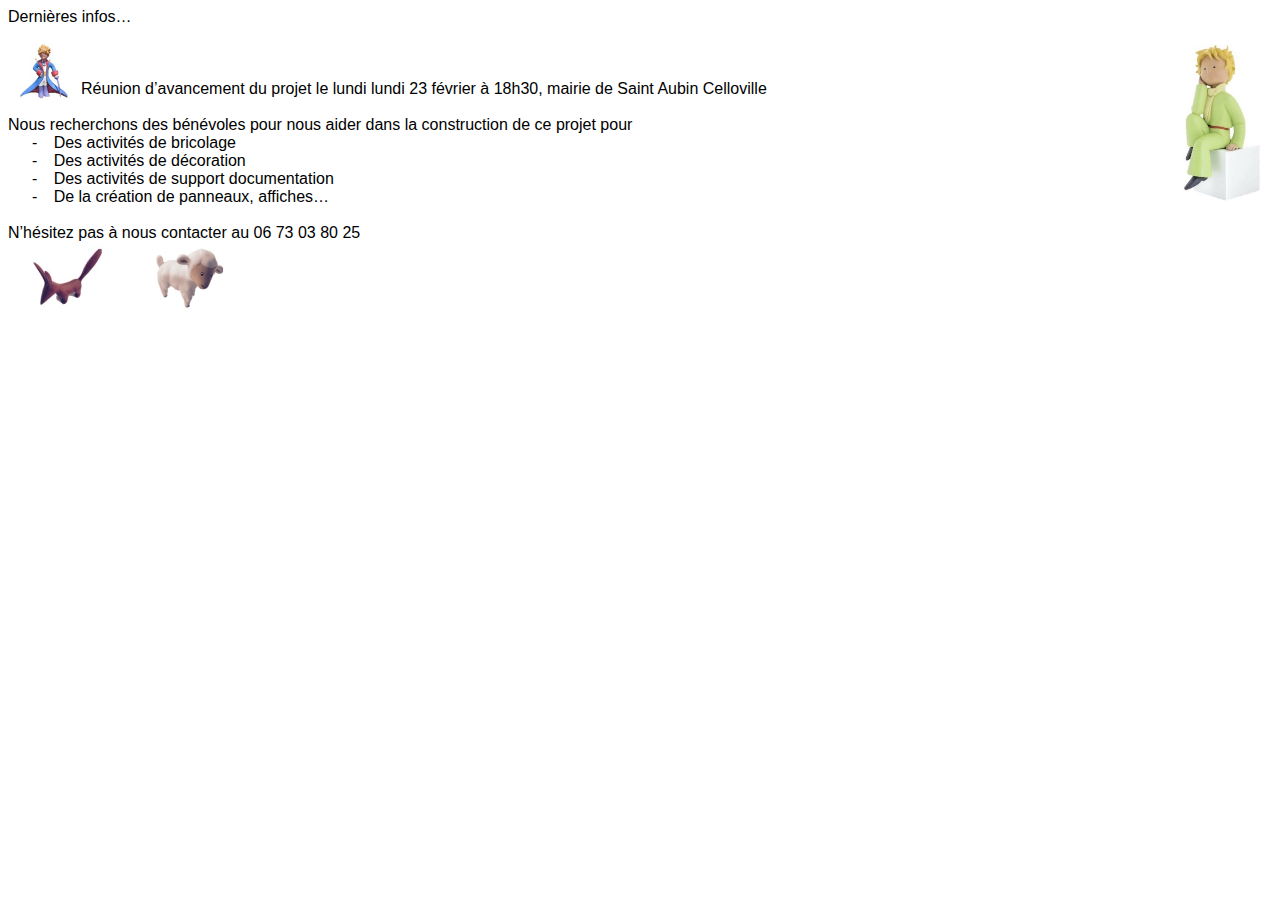
<file: Actualites/Actualites.html>
<html xmlns:v="urn:schemas-microsoft-com:vml"
xmlns:o="urn:schemas-microsoft-com:office:office"
xmlns:w="urn:schemas-microsoft-com:office:word"
xmlns:m="http://schemas.microsoft.com/office/2004/12/omml"
xmlns="http://www.w3.org/TR/REC-html40">

<head>
<meta http-equiv=Content-Type content="text/html; charset=utf-8">
<meta name=ProgId content=Word.Document>
<meta name=Generator content="Microsoft Word 15">
<meta name=Originator content="Microsoft Word 15">
<link rel=File-List href="Actualites.fld/filelist.xml">
<link rel=Edit-Time-Data href="Actualites.fld/editdata.mso">
<!--[if !mso]>
<style>
v\:* {behavior:url(#default#VML);}
o\:* {behavior:url(#default#VML);}
w\:* {behavior:url(#default#VML);}
.shape {behavior:url(#default#VML);}
</style>
<![endif]--><!--[if gte mso 9]><xml>
 <o:DocumentProperties>
  <o:Author>LARMET Eric</o:Author>
  <o:LastAuthor>LARMET Eric</o:LastAuthor>
  <o:Revision>2</o:Revision>
  <o:TotalTime>4</o:TotalTime>
  <o:Created>2026-02-17T12:27:00Z</o:Created>
  <o:LastSaved>2026-02-17T12:27:00Z</o:LastSaved>
  <o:Pages>1</o:Pages>
  <o:Words>63</o:Words>
  <o:Characters>352</o:Characters>
  <o:Lines>2</o:Lines>
  <o:Paragraphs>1</o:Paragraphs>
  <o:CharactersWithSpaces>414</o:CharactersWithSpaces>
  <o:Version>16.00</o:Version>
 </o:DocumentProperties>
 <o:OfficeDocumentSettings>
  <o:AllowPNG/>
 </o:OfficeDocumentSettings>
</xml><![endif]-->
<link rel=themeData href="Actualites.fld/themedata.thmx">
<link rel=colorSchemeMapping href="Actualites.fld/colorschememapping.xml">
<!--[if gte mso 9]><xml>
 <w:WordDocument>
  <w:SpellingState>Clean</w:SpellingState>
  <w:GrammarState>Clean</w:GrammarState>
  <w:TrackMoves>false</w:TrackMoves>
  <w:TrackFormatting/>
  <w:HyphenationZone>21</w:HyphenationZone>
  <w:PunctuationKerning/>
  <w:ValidateAgainstSchemas/>
  <w:SaveIfXMLInvalid>false</w:SaveIfXMLInvalid>
  <w:IgnoreMixedContent>false</w:IgnoreMixedContent>
  <w:AlwaysShowPlaceholderText>false</w:AlwaysShowPlaceholderText>
  <w:DoNotPromoteQF/>
  <w:LidThemeOther>FR</w:LidThemeOther>
  <w:LidThemeAsian>X-NONE</w:LidThemeAsian>
  <w:LidThemeComplexScript>X-NONE</w:LidThemeComplexScript>
  <w:Compatibility>
   <w:BreakWrappedTables/>
   <w:SnapToGridInCell/>
   <w:WrapTextWithPunct/>
   <w:UseAsianBreakRules/>
   <w:DontGrowAutofit/>
   <w:SplitPgBreakAndParaMark/>
   <w:EnableOpenTypeKerning/>
   <w:DontFlipMirrorIndents/>
   <w:OverrideTableStyleHps/>
  </w:Compatibility>
  <m:mathPr>
   <m:mathFont m:val="Cambria Math"/>
   <m:brkBin m:val="before"/>
   <m:brkBinSub m:val="&#45;-"/>
   <m:smallFrac m:val="off"/>
   <m:dispDef/>
   <m:lMargin m:val="0"/>
   <m:rMargin m:val="0"/>
   <m:defJc m:val="centerGroup"/>
   <m:wrapIndent m:val="1440"/>
   <m:intLim m:val="subSup"/>
   <m:naryLim m:val="undOvr"/>
  </m:mathPr></w:WordDocument>
</xml><![endif]--><!--[if gte mso 9]><xml>
 <w:LatentStyles DefLockedState="false" DefUnhideWhenUsed="false"
  DefSemiHidden="false" DefQFormat="false" DefPriority="99"
  LatentStyleCount="376">
  <w:LsdException Locked="false" Priority="0" QFormat="true" Name="Normal"/>
  <w:LsdException Locked="false" Priority="9" QFormat="true" Name="heading 1"/>
  <w:LsdException Locked="false" Priority="9" SemiHidden="true"
   UnhideWhenUsed="true" QFormat="true" Name="heading 2"/>
  <w:LsdException Locked="false" Priority="9" SemiHidden="true"
   UnhideWhenUsed="true" QFormat="true" Name="heading 3"/>
  <w:LsdException Locked="false" Priority="9" SemiHidden="true"
   UnhideWhenUsed="true" QFormat="true" Name="heading 4"/>
  <w:LsdException Locked="false" Priority="9" SemiHidden="true"
   UnhideWhenUsed="true" QFormat="true" Name="heading 5"/>
  <w:LsdException Locked="false" Priority="9" SemiHidden="true"
   UnhideWhenUsed="true" QFormat="true" Name="heading 6"/>
  <w:LsdException Locked="false" Priority="9" SemiHidden="true"
   UnhideWhenUsed="true" QFormat="true" Name="heading 7"/>
  <w:LsdException Locked="false" Priority="9" SemiHidden="true"
   UnhideWhenUsed="true" QFormat="true" Name="heading 8"/>
  <w:LsdException Locked="false" Priority="9" SemiHidden="true"
   UnhideWhenUsed="true" QFormat="true" Name="heading 9"/>
  <w:LsdException Locked="false" SemiHidden="true" UnhideWhenUsed="true"
   Name="index 1"/>
  <w:LsdException Locked="false" SemiHidden="true" UnhideWhenUsed="true"
   Name="index 2"/>
  <w:LsdException Locked="false" SemiHidden="true" UnhideWhenUsed="true"
   Name="index 3"/>
  <w:LsdException Locked="false" SemiHidden="true" UnhideWhenUsed="true"
   Name="index 4"/>
  <w:LsdException Locked="false" SemiHidden="true" UnhideWhenUsed="true"
   Name="index 5"/>
  <w:LsdException Locked="false" SemiHidden="true" UnhideWhenUsed="true"
   Name="index 6"/>
  <w:LsdException Locked="false" SemiHidden="true" UnhideWhenUsed="true"
   Name="index 7"/>
  <w:LsdException Locked="false" SemiHidden="true" UnhideWhenUsed="true"
   Name="index 8"/>
  <w:LsdException Locked="false" SemiHidden="true" UnhideWhenUsed="true"
   Name="index 9"/>
  <w:LsdException Locked="false" Priority="39" SemiHidden="true"
   UnhideWhenUsed="true" Name="toc 1"/>
  <w:LsdException Locked="false" Priority="39" SemiHidden="true"
   UnhideWhenUsed="true" Name="toc 2"/>
  <w:LsdException Locked="false" Priority="39" SemiHidden="true"
   UnhideWhenUsed="true" Name="toc 3"/>
  <w:LsdException Locked="false" Priority="39" SemiHidden="true"
   UnhideWhenUsed="true" Name="toc 4"/>
  <w:LsdException Locked="false" Priority="39" SemiHidden="true"
   UnhideWhenUsed="true" Name="toc 5"/>
  <w:LsdException Locked="false" Priority="39" SemiHidden="true"
   UnhideWhenUsed="true" Name="toc 6"/>
  <w:LsdException Locked="false" Priority="39" SemiHidden="true"
   UnhideWhenUsed="true" Name="toc 7"/>
  <w:LsdException Locked="false" Priority="39" SemiHidden="true"
   UnhideWhenUsed="true" Name="toc 8"/>
  <w:LsdException Locked="false" Priority="39" SemiHidden="true"
   UnhideWhenUsed="true" Name="toc 9"/>
  <w:LsdException Locked="false" SemiHidden="true" UnhideWhenUsed="true"
   Name="Normal Indent"/>
  <w:LsdException Locked="false" SemiHidden="true" UnhideWhenUsed="true"
   Name="footnote text"/>
  <w:LsdException Locked="false" SemiHidden="true" UnhideWhenUsed="true"
   Name="annotation text"/>
  <w:LsdException Locked="false" SemiHidden="true" UnhideWhenUsed="true"
   Name="header"/>
  <w:LsdException Locked="false" SemiHidden="true" UnhideWhenUsed="true"
   Name="footer"/>
  <w:LsdException Locked="false" SemiHidden="true" UnhideWhenUsed="true"
   Name="index heading"/>
  <w:LsdException Locked="false" Priority="35" SemiHidden="true"
   UnhideWhenUsed="true" QFormat="true" Name="caption"/>
  <w:LsdException Locked="false" SemiHidden="true" UnhideWhenUsed="true"
   Name="table of figures"/>
  <w:LsdException Locked="false" SemiHidden="true" UnhideWhenUsed="true"
   Name="envelope address"/>
  <w:LsdException Locked="false" SemiHidden="true" UnhideWhenUsed="true"
   Name="envelope return"/>
  <w:LsdException Locked="false" SemiHidden="true" UnhideWhenUsed="true"
   Name="footnote reference"/>
  <w:LsdException Locked="false" SemiHidden="true" UnhideWhenUsed="true"
   Name="annotation reference"/>
  <w:LsdException Locked="false" SemiHidden="true" UnhideWhenUsed="true"
   Name="line number"/>
  <w:LsdException Locked="false" SemiHidden="true" UnhideWhenUsed="true"
   Name="page number"/>
  <w:LsdException Locked="false" SemiHidden="true" UnhideWhenUsed="true"
   Name="endnote reference"/>
  <w:LsdException Locked="false" SemiHidden="true" UnhideWhenUsed="true"
   Name="endnote text"/>
  <w:LsdException Locked="false" SemiHidden="true" UnhideWhenUsed="true"
   Name="table of authorities"/>
  <w:LsdException Locked="false" SemiHidden="true" UnhideWhenUsed="true"
   Name="macro"/>
  <w:LsdException Locked="false" SemiHidden="true" UnhideWhenUsed="true"
   Name="toa heading"/>
  <w:LsdException Locked="false" SemiHidden="true" UnhideWhenUsed="true"
   Name="List"/>
  <w:LsdException Locked="false" SemiHidden="true" UnhideWhenUsed="true"
   Name="List Bullet"/>
  <w:LsdException Locked="false" SemiHidden="true" UnhideWhenUsed="true"
   Name="List Number"/>
  <w:LsdException Locked="false" SemiHidden="true" UnhideWhenUsed="true"
   Name="List 2"/>
  <w:LsdException Locked="false" SemiHidden="true" UnhideWhenUsed="true"
   Name="List 3"/>
  <w:LsdException Locked="false" SemiHidden="true" UnhideWhenUsed="true"
   Name="List 4"/>
  <w:LsdException Locked="false" SemiHidden="true" UnhideWhenUsed="true"
   Name="List 5"/>
  <w:LsdException Locked="false" SemiHidden="true" UnhideWhenUsed="true"
   Name="List Bullet 2"/>
  <w:LsdException Locked="false" SemiHidden="true" UnhideWhenUsed="true"
   Name="List Bullet 3"/>
  <w:LsdException Locked="false" SemiHidden="true" UnhideWhenUsed="true"
   Name="List Bullet 4"/>
  <w:LsdException Locked="false" SemiHidden="true" UnhideWhenUsed="true"
   Name="List Bullet 5"/>
  <w:LsdException Locked="false" SemiHidden="true" UnhideWhenUsed="true"
   Name="List Number 2"/>
  <w:LsdException Locked="false" SemiHidden="true" UnhideWhenUsed="true"
   Name="List Number 3"/>
  <w:LsdException Locked="false" SemiHidden="true" UnhideWhenUsed="true"
   Name="List Number 4"/>
  <w:LsdException Locked="false" SemiHidden="true" UnhideWhenUsed="true"
   Name="List Number 5"/>
  <w:LsdException Locked="false" Priority="10" QFormat="true" Name="Title"/>
  <w:LsdException Locked="false" SemiHidden="true" UnhideWhenUsed="true"
   Name="Closing"/>
  <w:LsdException Locked="false" SemiHidden="true" UnhideWhenUsed="true"
   Name="Signature"/>
  <w:LsdException Locked="false" Priority="1" SemiHidden="true"
   UnhideWhenUsed="true" Name="Default Paragraph Font"/>
  <w:LsdException Locked="false" SemiHidden="true" UnhideWhenUsed="true"
   Name="Body Text"/>
  <w:LsdException Locked="false" SemiHidden="true" UnhideWhenUsed="true"
   Name="Body Text Indent"/>
  <w:LsdException Locked="false" SemiHidden="true" UnhideWhenUsed="true"
   Name="List Continue"/>
  <w:LsdException Locked="false" SemiHidden="true" UnhideWhenUsed="true"
   Name="List Continue 2"/>
  <w:LsdException Locked="false" SemiHidden="true" UnhideWhenUsed="true"
   Name="List Continue 3"/>
  <w:LsdException Locked="false" SemiHidden="true" UnhideWhenUsed="true"
   Name="List Continue 4"/>
  <w:LsdException Locked="false" SemiHidden="true" UnhideWhenUsed="true"
   Name="List Continue 5"/>
  <w:LsdException Locked="false" SemiHidden="true" UnhideWhenUsed="true"
   Name="Message Header"/>
  <w:LsdException Locked="false" Priority="11" QFormat="true" Name="Subtitle"/>
  <w:LsdException Locked="false" SemiHidden="true" UnhideWhenUsed="true"
   Name="Salutation"/>
  <w:LsdException Locked="false" SemiHidden="true" UnhideWhenUsed="true"
   Name="Date"/>
  <w:LsdException Locked="false" SemiHidden="true" UnhideWhenUsed="true"
   Name="Body Text First Indent"/>
  <w:LsdException Locked="false" SemiHidden="true" UnhideWhenUsed="true"
   Name="Body Text First Indent 2"/>
  <w:LsdException Locked="false" SemiHidden="true" UnhideWhenUsed="true"
   Name="Note Heading"/>
  <w:LsdException Locked="false" SemiHidden="true" UnhideWhenUsed="true"
   Name="Body Text 2"/>
  <w:LsdException Locked="false" SemiHidden="true" UnhideWhenUsed="true"
   Name="Body Text 3"/>
  <w:LsdException Locked="false" SemiHidden="true" UnhideWhenUsed="true"
   Name="Body Text Indent 2"/>
  <w:LsdException Locked="false" SemiHidden="true" UnhideWhenUsed="true"
   Name="Body Text Indent 3"/>
  <w:LsdException Locked="false" SemiHidden="true" UnhideWhenUsed="true"
   Name="Block Text"/>
  <w:LsdException Locked="false" SemiHidden="true" UnhideWhenUsed="true"
   Name="Hyperlink"/>
  <w:LsdException Locked="false" SemiHidden="true" UnhideWhenUsed="true"
   Name="FollowedHyperlink"/>
  <w:LsdException Locked="false" Priority="22" QFormat="true" Name="Strong"/>
  <w:LsdException Locked="false" Priority="20" QFormat="true" Name="Emphasis"/>
  <w:LsdException Locked="false" SemiHidden="true" UnhideWhenUsed="true"
   Name="Document Map"/>
  <w:LsdException Locked="false" SemiHidden="true" UnhideWhenUsed="true"
   Name="Plain Text"/>
  <w:LsdException Locked="false" SemiHidden="true" UnhideWhenUsed="true"
   Name="E-mail Signature"/>
  <w:LsdException Locked="false" SemiHidden="true" UnhideWhenUsed="true"
   Name="HTML Top of Form"/>
  <w:LsdException Locked="false" SemiHidden="true" UnhideWhenUsed="true"
   Name="HTML Bottom of Form"/>
  <w:LsdException Locked="false" SemiHidden="true" UnhideWhenUsed="true"
   Name="Normal (Web)"/>
  <w:LsdException Locked="false" SemiHidden="true" UnhideWhenUsed="true"
   Name="HTML Acronym"/>
  <w:LsdException Locked="false" SemiHidden="true" UnhideWhenUsed="true"
   Name="HTML Address"/>
  <w:LsdException Locked="false" SemiHidden="true" UnhideWhenUsed="true"
   Name="HTML Cite"/>
  <w:LsdException Locked="false" SemiHidden="true" UnhideWhenUsed="true"
   Name="HTML Code"/>
  <w:LsdException Locked="false" SemiHidden="true" UnhideWhenUsed="true"
   Name="HTML Definition"/>
  <w:LsdException Locked="false" SemiHidden="true" UnhideWhenUsed="true"
   Name="HTML Keyboard"/>
  <w:LsdException Locked="false" SemiHidden="true" UnhideWhenUsed="true"
   Name="HTML Preformatted"/>
  <w:LsdException Locked="false" SemiHidden="true" UnhideWhenUsed="true"
   Name="HTML Sample"/>
  <w:LsdException Locked="false" SemiHidden="true" UnhideWhenUsed="true"
   Name="HTML Typewriter"/>
  <w:LsdException Locked="false" SemiHidden="true" UnhideWhenUsed="true"
   Name="HTML Variable"/>
  <w:LsdException Locked="false" SemiHidden="true" UnhideWhenUsed="true"
   Name="Normal Table"/>
  <w:LsdException Locked="false" SemiHidden="true" UnhideWhenUsed="true"
   Name="annotation subject"/>
  <w:LsdException Locked="false" SemiHidden="true" UnhideWhenUsed="true"
   Name="No List"/>
  <w:LsdException Locked="false" SemiHidden="true" UnhideWhenUsed="true"
   Name="Outline List 1"/>
  <w:LsdException Locked="false" SemiHidden="true" UnhideWhenUsed="true"
   Name="Outline List 2"/>
  <w:LsdException Locked="false" SemiHidden="true" UnhideWhenUsed="true"
   Name="Outline List 3"/>
  <w:LsdException Locked="false" SemiHidden="true" UnhideWhenUsed="true"
   Name="Table Simple 1"/>
  <w:LsdException Locked="false" SemiHidden="true" UnhideWhenUsed="true"
   Name="Table Simple 2"/>
  <w:LsdException Locked="false" SemiHidden="true" UnhideWhenUsed="true"
   Name="Table Simple 3"/>
  <w:LsdException Locked="false" SemiHidden="true" UnhideWhenUsed="true"
   Name="Table Classic 1"/>
  <w:LsdException Locked="false" SemiHidden="true" UnhideWhenUsed="true"
   Name="Table Classic 2"/>
  <w:LsdException Locked="false" SemiHidden="true" UnhideWhenUsed="true"
   Name="Table Classic 3"/>
  <w:LsdException Locked="false" SemiHidden="true" UnhideWhenUsed="true"
   Name="Table Classic 4"/>
  <w:LsdException Locked="false" SemiHidden="true" UnhideWhenUsed="true"
   Name="Table Colorful 1"/>
  <w:LsdException Locked="false" SemiHidden="true" UnhideWhenUsed="true"
   Name="Table Colorful 2"/>
  <w:LsdException Locked="false" SemiHidden="true" UnhideWhenUsed="true"
   Name="Table Colorful 3"/>
  <w:LsdException Locked="false" SemiHidden="true" UnhideWhenUsed="true"
   Name="Table Columns 1"/>
  <w:LsdException Locked="false" SemiHidden="true" UnhideWhenUsed="true"
   Name="Table Columns 2"/>
  <w:LsdException Locked="false" SemiHidden="true" UnhideWhenUsed="true"
   Name="Table Columns 3"/>
  <w:LsdException Locked="false" SemiHidden="true" UnhideWhenUsed="true"
   Name="Table Columns 4"/>
  <w:LsdException Locked="false" SemiHidden="true" UnhideWhenUsed="true"
   Name="Table Columns 5"/>
  <w:LsdException Locked="false" SemiHidden="true" UnhideWhenUsed="true"
   Name="Table Grid 1"/>
  <w:LsdException Locked="false" SemiHidden="true" UnhideWhenUsed="true"
   Name="Table Grid 2"/>
  <w:LsdException Locked="false" SemiHidden="true" UnhideWhenUsed="true"
   Name="Table Grid 3"/>
  <w:LsdException Locked="false" SemiHidden="true" UnhideWhenUsed="true"
   Name="Table Grid 4"/>
  <w:LsdException Locked="false" SemiHidden="true" UnhideWhenUsed="true"
   Name="Table Grid 5"/>
  <w:LsdException Locked="false" SemiHidden="true" UnhideWhenUsed="true"
   Name="Table Grid 6"/>
  <w:LsdException Locked="false" SemiHidden="true" UnhideWhenUsed="true"
   Name="Table Grid 7"/>
  <w:LsdException Locked="false" SemiHidden="true" UnhideWhenUsed="true"
   Name="Table Grid 8"/>
  <w:LsdException Locked="false" SemiHidden="true" UnhideWhenUsed="true"
   Name="Table List 1"/>
  <w:LsdException Locked="false" SemiHidden="true" UnhideWhenUsed="true"
   Name="Table List 2"/>
  <w:LsdException Locked="false" SemiHidden="true" UnhideWhenUsed="true"
   Name="Table List 3"/>
  <w:LsdException Locked="false" SemiHidden="true" UnhideWhenUsed="true"
   Name="Table List 4"/>
  <w:LsdException Locked="false" SemiHidden="true" UnhideWhenUsed="true"
   Name="Table List 5"/>
  <w:LsdException Locked="false" SemiHidden="true" UnhideWhenUsed="true"
   Name="Table List 6"/>
  <w:LsdException Locked="false" SemiHidden="true" UnhideWhenUsed="true"
   Name="Table List 7"/>
  <w:LsdException Locked="false" SemiHidden="true" UnhideWhenUsed="true"
   Name="Table List 8"/>
  <w:LsdException Locked="false" SemiHidden="true" UnhideWhenUsed="true"
   Name="Table 3D effects 1"/>
  <w:LsdException Locked="false" SemiHidden="true" UnhideWhenUsed="true"
   Name="Table 3D effects 2"/>
  <w:LsdException Locked="false" SemiHidden="true" UnhideWhenUsed="true"
   Name="Table 3D effects 3"/>
  <w:LsdException Locked="false" SemiHidden="true" UnhideWhenUsed="true"
   Name="Table Contemporary"/>
  <w:LsdException Locked="false" SemiHidden="true" UnhideWhenUsed="true"
   Name="Table Elegant"/>
  <w:LsdException Locked="false" SemiHidden="true" UnhideWhenUsed="true"
   Name="Table Professional"/>
  <w:LsdException Locked="false" SemiHidden="true" UnhideWhenUsed="true"
   Name="Table Subtle 1"/>
  <w:LsdException Locked="false" SemiHidden="true" UnhideWhenUsed="true"
   Name="Table Subtle 2"/>
  <w:LsdException Locked="false" SemiHidden="true" UnhideWhenUsed="true"
   Name="Table Web 1"/>
  <w:LsdException Locked="false" SemiHidden="true" UnhideWhenUsed="true"
   Name="Table Web 2"/>
  <w:LsdException Locked="false" SemiHidden="true" UnhideWhenUsed="true"
   Name="Table Web 3"/>
  <w:LsdException Locked="false" SemiHidden="true" UnhideWhenUsed="true"
   Name="Balloon Text"/>
  <w:LsdException Locked="false" Priority="39" Name="Table Grid"/>
  <w:LsdException Locked="false" SemiHidden="true" UnhideWhenUsed="true"
   Name="Table Theme"/>
  <w:LsdException Locked="false" SemiHidden="true" Name="Placeholder Text"/>
  <w:LsdException Locked="false" Priority="1" QFormat="true" Name="No Spacing"/>
  <w:LsdException Locked="false" Priority="60" Name="Light Shading"/>
  <w:LsdException Locked="false" Priority="61" Name="Light List"/>
  <w:LsdException Locked="false" Priority="62" Name="Light Grid"/>
  <w:LsdException Locked="false" Priority="63" Name="Medium Shading 1"/>
  <w:LsdException Locked="false" Priority="64" Name="Medium Shading 2"/>
  <w:LsdException Locked="false" Priority="65" Name="Medium List 1"/>
  <w:LsdException Locked="false" Priority="66" Name="Medium List 2"/>
  <w:LsdException Locked="false" Priority="67" Name="Medium Grid 1"/>
  <w:LsdException Locked="false" Priority="68" Name="Medium Grid 2"/>
  <w:LsdException Locked="false" Priority="69" Name="Medium Grid 3"/>
  <w:LsdException Locked="false" Priority="70" Name="Dark List"/>
  <w:LsdException Locked="false" Priority="71" Name="Colorful Shading"/>
  <w:LsdException Locked="false" Priority="72" Name="Colorful List"/>
  <w:LsdException Locked="false" Priority="73" Name="Colorful Grid"/>
  <w:LsdException Locked="false" Priority="60" Name="Light Shading Accent 1"/>
  <w:LsdException Locked="false" Priority="61" Name="Light List Accent 1"/>
  <w:LsdException Locked="false" Priority="62" Name="Light Grid Accent 1"/>
  <w:LsdException Locked="false" Priority="63" Name="Medium Shading 1 Accent 1"/>
  <w:LsdException Locked="false" Priority="64" Name="Medium Shading 2 Accent 1"/>
  <w:LsdException Locked="false" Priority="65" Name="Medium List 1 Accent 1"/>
  <w:LsdException Locked="false" SemiHidden="true" Name="Revision"/>
  <w:LsdException Locked="false" Priority="34" QFormat="true"
   Name="List Paragraph"/>
  <w:LsdException Locked="false" Priority="29" QFormat="true" Name="Quote"/>
  <w:LsdException Locked="false" Priority="30" QFormat="true"
   Name="Intense Quote"/>
  <w:LsdException Locked="false" Priority="66" Name="Medium List 2 Accent 1"/>
  <w:LsdException Locked="false" Priority="67" Name="Medium Grid 1 Accent 1"/>
  <w:LsdException Locked="false" Priority="68" Name="Medium Grid 2 Accent 1"/>
  <w:LsdException Locked="false" Priority="69" Name="Medium Grid 3 Accent 1"/>
  <w:LsdException Locked="false" Priority="70" Name="Dark List Accent 1"/>
  <w:LsdException Locked="false" Priority="71" Name="Colorful Shading Accent 1"/>
  <w:LsdException Locked="false" Priority="72" Name="Colorful List Accent 1"/>
  <w:LsdException Locked="false" Priority="73" Name="Colorful Grid Accent 1"/>
  <w:LsdException Locked="false" Priority="60" Name="Light Shading Accent 2"/>
  <w:LsdException Locked="false" Priority="61" Name="Light List Accent 2"/>
  <w:LsdException Locked="false" Priority="62" Name="Light Grid Accent 2"/>
  <w:LsdException Locked="false" Priority="63" Name="Medium Shading 1 Accent 2"/>
  <w:LsdException Locked="false" Priority="64" Name="Medium Shading 2 Accent 2"/>
  <w:LsdException Locked="false" Priority="65" Name="Medium List 1 Accent 2"/>
  <w:LsdException Locked="false" Priority="66" Name="Medium List 2 Accent 2"/>
  <w:LsdException Locked="false" Priority="67" Name="Medium Grid 1 Accent 2"/>
  <w:LsdException Locked="false" Priority="68" Name="Medium Grid 2 Accent 2"/>
  <w:LsdException Locked="false" Priority="69" Name="Medium Grid 3 Accent 2"/>
  <w:LsdException Locked="false" Priority="70" Name="Dark List Accent 2"/>
  <w:LsdException Locked="false" Priority="71" Name="Colorful Shading Accent 2"/>
  <w:LsdException Locked="false" Priority="72" Name="Colorful List Accent 2"/>
  <w:LsdException Locked="false" Priority="73" Name="Colorful Grid Accent 2"/>
  <w:LsdException Locked="false" Priority="60" Name="Light Shading Accent 3"/>
  <w:LsdException Locked="false" Priority="61" Name="Light List Accent 3"/>
  <w:LsdException Locked="false" Priority="62" Name="Light Grid Accent 3"/>
  <w:LsdException Locked="false" Priority="63" Name="Medium Shading 1 Accent 3"/>
  <w:LsdException Locked="false" Priority="64" Name="Medium Shading 2 Accent 3"/>
  <w:LsdException Locked="false" Priority="65" Name="Medium List 1 Accent 3"/>
  <w:LsdException Locked="false" Priority="66" Name="Medium List 2 Accent 3"/>
  <w:LsdException Locked="false" Priority="67" Name="Medium Grid 1 Accent 3"/>
  <w:LsdException Locked="false" Priority="68" Name="Medium Grid 2 Accent 3"/>
  <w:LsdException Locked="false" Priority="69" Name="Medium Grid 3 Accent 3"/>
  <w:LsdException Locked="false" Priority="70" Name="Dark List Accent 3"/>
  <w:LsdException Locked="false" Priority="71" Name="Colorful Shading Accent 3"/>
  <w:LsdException Locked="false" Priority="72" Name="Colorful List Accent 3"/>
  <w:LsdException Locked="false" Priority="73" Name="Colorful Grid Accent 3"/>
  <w:LsdException Locked="false" Priority="60" Name="Light Shading Accent 4"/>
  <w:LsdException Locked="false" Priority="61" Name="Light List Accent 4"/>
  <w:LsdException Locked="false" Priority="62" Name="Light Grid Accent 4"/>
  <w:LsdException Locked="false" Priority="63" Name="Medium Shading 1 Accent 4"/>
  <w:LsdException Locked="false" Priority="64" Name="Medium Shading 2 Accent 4"/>
  <w:LsdException Locked="false" Priority="65" Name="Medium List 1 Accent 4"/>
  <w:LsdException Locked="false" Priority="66" Name="Medium List 2 Accent 4"/>
  <w:LsdException Locked="false" Priority="67" Name="Medium Grid 1 Accent 4"/>
  <w:LsdException Locked="false" Priority="68" Name="Medium Grid 2 Accent 4"/>
  <w:LsdException Locked="false" Priority="69" Name="Medium Grid 3 Accent 4"/>
  <w:LsdException Locked="false" Priority="70" Name="Dark List Accent 4"/>
  <w:LsdException Locked="false" Priority="71" Name="Colorful Shading Accent 4"/>
  <w:LsdException Locked="false" Priority="72" Name="Colorful List Accent 4"/>
  <w:LsdException Locked="false" Priority="73" Name="Colorful Grid Accent 4"/>
  <w:LsdException Locked="false" Priority="60" Name="Light Shading Accent 5"/>
  <w:LsdException Locked="false" Priority="61" Name="Light List Accent 5"/>
  <w:LsdException Locked="false" Priority="62" Name="Light Grid Accent 5"/>
  <w:LsdException Locked="false" Priority="63" Name="Medium Shading 1 Accent 5"/>
  <w:LsdException Locked="false" Priority="64" Name="Medium Shading 2 Accent 5"/>
  <w:LsdException Locked="false" Priority="65" Name="Medium List 1 Accent 5"/>
  <w:LsdException Locked="false" Priority="66" Name="Medium List 2 Accent 5"/>
  <w:LsdException Locked="false" Priority="67" Name="Medium Grid 1 Accent 5"/>
  <w:LsdException Locked="false" Priority="68" Name="Medium Grid 2 Accent 5"/>
  <w:LsdException Locked="false" Priority="69" Name="Medium Grid 3 Accent 5"/>
  <w:LsdException Locked="false" Priority="70" Name="Dark List Accent 5"/>
  <w:LsdException Locked="false" Priority="71" Name="Colorful Shading Accent 5"/>
  <w:LsdException Locked="false" Priority="72" Name="Colorful List Accent 5"/>
  <w:LsdException Locked="false" Priority="73" Name="Colorful Grid Accent 5"/>
  <w:LsdException Locked="false" Priority="60" Name="Light Shading Accent 6"/>
  <w:LsdException Locked="false" Priority="61" Name="Light List Accent 6"/>
  <w:LsdException Locked="false" Priority="62" Name="Light Grid Accent 6"/>
  <w:LsdException Locked="false" Priority="63" Name="Medium Shading 1 Accent 6"/>
  <w:LsdException Locked="false" Priority="64" Name="Medium Shading 2 Accent 6"/>
  <w:LsdException Locked="false" Priority="65" Name="Medium List 1 Accent 6"/>
  <w:LsdException Locked="false" Priority="66" Name="Medium List 2 Accent 6"/>
  <w:LsdException Locked="false" Priority="67" Name="Medium Grid 1 Accent 6"/>
  <w:LsdException Locked="false" Priority="68" Name="Medium Grid 2 Accent 6"/>
  <w:LsdException Locked="false" Priority="69" Name="Medium Grid 3 Accent 6"/>
  <w:LsdException Locked="false" Priority="70" Name="Dark List Accent 6"/>
  <w:LsdException Locked="false" Priority="71" Name="Colorful Shading Accent 6"/>
  <w:LsdException Locked="false" Priority="72" Name="Colorful List Accent 6"/>
  <w:LsdException Locked="false" Priority="73" Name="Colorful Grid Accent 6"/>
  <w:LsdException Locked="false" Priority="19" QFormat="true"
   Name="Subtle Emphasis"/>
  <w:LsdException Locked="false" Priority="21" QFormat="true"
   Name="Intense Emphasis"/>
  <w:LsdException Locked="false" Priority="31" QFormat="true"
   Name="Subtle Reference"/>
  <w:LsdException Locked="false" Priority="32" QFormat="true"
   Name="Intense Reference"/>
  <w:LsdException Locked="false" Priority="33" QFormat="true" Name="Book Title"/>
  <w:LsdException Locked="false" Priority="37" SemiHidden="true"
   UnhideWhenUsed="true" Name="Bibliography"/>
  <w:LsdException Locked="false" Priority="39" SemiHidden="true"
   UnhideWhenUsed="true" QFormat="true" Name="TOC Heading"/>
  <w:LsdException Locked="false" Priority="41" Name="Plain Table 1"/>
  <w:LsdException Locked="false" Priority="42" Name="Plain Table 2"/>
  <w:LsdException Locked="false" Priority="43" Name="Plain Table 3"/>
  <w:LsdException Locked="false" Priority="44" Name="Plain Table 4"/>
  <w:LsdException Locked="false" Priority="45" Name="Plain Table 5"/>
  <w:LsdException Locked="false" Priority="40" Name="Grid Table Light"/>
  <w:LsdException Locked="false" Priority="46" Name="Grid Table 1 Light"/>
  <w:LsdException Locked="false" Priority="47" Name="Grid Table 2"/>
  <w:LsdException Locked="false" Priority="48" Name="Grid Table 3"/>
  <w:LsdException Locked="false" Priority="49" Name="Grid Table 4"/>
  <w:LsdException Locked="false" Priority="50" Name="Grid Table 5 Dark"/>
  <w:LsdException Locked="false" Priority="51" Name="Grid Table 6 Colorful"/>
  <w:LsdException Locked="false" Priority="52" Name="Grid Table 7 Colorful"/>
  <w:LsdException Locked="false" Priority="46"
   Name="Grid Table 1 Light Accent 1"/>
  <w:LsdException Locked="false" Priority="47" Name="Grid Table 2 Accent 1"/>
  <w:LsdException Locked="false" Priority="48" Name="Grid Table 3 Accent 1"/>
  <w:LsdException Locked="false" Priority="49" Name="Grid Table 4 Accent 1"/>
  <w:LsdException Locked="false" Priority="50" Name="Grid Table 5 Dark Accent 1"/>
  <w:LsdException Locked="false" Priority="51"
   Name="Grid Table 6 Colorful Accent 1"/>
  <w:LsdException Locked="false" Priority="52"
   Name="Grid Table 7 Colorful Accent 1"/>
  <w:LsdException Locked="false" Priority="46"
   Name="Grid Table 1 Light Accent 2"/>
  <w:LsdException Locked="false" Priority="47" Name="Grid Table 2 Accent 2"/>
  <w:LsdException Locked="false" Priority="48" Name="Grid Table 3 Accent 2"/>
  <w:LsdException Locked="false" Priority="49" Name="Grid Table 4 Accent 2"/>
  <w:LsdException Locked="false" Priority="50" Name="Grid Table 5 Dark Accent 2"/>
  <w:LsdException Locked="false" Priority="51"
   Name="Grid Table 6 Colorful Accent 2"/>
  <w:LsdException Locked="false" Priority="52"
   Name="Grid Table 7 Colorful Accent 2"/>
  <w:LsdException Locked="false" Priority="46"
   Name="Grid Table 1 Light Accent 3"/>
  <w:LsdException Locked="false" Priority="47" Name="Grid Table 2 Accent 3"/>
  <w:LsdException Locked="false" Priority="48" Name="Grid Table 3 Accent 3"/>
  <w:LsdException Locked="false" Priority="49" Name="Grid Table 4 Accent 3"/>
  <w:LsdException Locked="false" Priority="50" Name="Grid Table 5 Dark Accent 3"/>
  <w:LsdException Locked="false" Priority="51"
   Name="Grid Table 6 Colorful Accent 3"/>
  <w:LsdException Locked="false" Priority="52"
   Name="Grid Table 7 Colorful Accent 3"/>
  <w:LsdException Locked="false" Priority="46"
   Name="Grid Table 1 Light Accent 4"/>
  <w:LsdException Locked="false" Priority="47" Name="Grid Table 2 Accent 4"/>
  <w:LsdException Locked="false" Priority="48" Name="Grid Table 3 Accent 4"/>
  <w:LsdException Locked="false" Priority="49" Name="Grid Table 4 Accent 4"/>
  <w:LsdException Locked="false" Priority="50" Name="Grid Table 5 Dark Accent 4"/>
  <w:LsdException Locked="false" Priority="51"
   Name="Grid Table 6 Colorful Accent 4"/>
  <w:LsdException Locked="false" Priority="52"
   Name="Grid Table 7 Colorful Accent 4"/>
  <w:LsdException Locked="false" Priority="46"
   Name="Grid Table 1 Light Accent 5"/>
  <w:LsdException Locked="false" Priority="47" Name="Grid Table 2 Accent 5"/>
  <w:LsdException Locked="false" Priority="48" Name="Grid Table 3 Accent 5"/>
  <w:LsdException Locked="false" Priority="49" Name="Grid Table 4 Accent 5"/>
  <w:LsdException Locked="false" Priority="50" Name="Grid Table 5 Dark Accent 5"/>
  <w:LsdException Locked="false" Priority="51"
   Name="Grid Table 6 Colorful Accent 5"/>
  <w:LsdException Locked="false" Priority="52"
   Name="Grid Table 7 Colorful Accent 5"/>
  <w:LsdException Locked="false" Priority="46"
   Name="Grid Table 1 Light Accent 6"/>
  <w:LsdException Locked="false" Priority="47" Name="Grid Table 2 Accent 6"/>
  <w:LsdException Locked="false" Priority="48" Name="Grid Table 3 Accent 6"/>
  <w:LsdException Locked="false" Priority="49" Name="Grid Table 4 Accent 6"/>
  <w:LsdException Locked="false" Priority="50" Name="Grid Table 5 Dark Accent 6"/>
  <w:LsdException Locked="false" Priority="51"
   Name="Grid Table 6 Colorful Accent 6"/>
  <w:LsdException Locked="false" Priority="52"
   Name="Grid Table 7 Colorful Accent 6"/>
  <w:LsdException Locked="false" Priority="46" Name="List Table 1 Light"/>
  <w:LsdException Locked="false" Priority="47" Name="List Table 2"/>
  <w:LsdException Locked="false" Priority="48" Name="List Table 3"/>
  <w:LsdException Locked="false" Priority="49" Name="List Table 4"/>
  <w:LsdException Locked="false" Priority="50" Name="List Table 5 Dark"/>
  <w:LsdException Locked="false" Priority="51" Name="List Table 6 Colorful"/>
  <w:LsdException Locked="false" Priority="52" Name="List Table 7 Colorful"/>
  <w:LsdException Locked="false" Priority="46"
   Name="List Table 1 Light Accent 1"/>
  <w:LsdException Locked="false" Priority="47" Name="List Table 2 Accent 1"/>
  <w:LsdException Locked="false" Priority="48" Name="List Table 3 Accent 1"/>
  <w:LsdException Locked="false" Priority="49" Name="List Table 4 Accent 1"/>
  <w:LsdException Locked="false" Priority="50" Name="List Table 5 Dark Accent 1"/>
  <w:LsdException Locked="false" Priority="51"
   Name="List Table 6 Colorful Accent 1"/>
  <w:LsdException Locked="false" Priority="52"
   Name="List Table 7 Colorful Accent 1"/>
  <w:LsdException Locked="false" Priority="46"
   Name="List Table 1 Light Accent 2"/>
  <w:LsdException Locked="false" Priority="47" Name="List Table 2 Accent 2"/>
  <w:LsdException Locked="false" Priority="48" Name="List Table 3 Accent 2"/>
  <w:LsdException Locked="false" Priority="49" Name="List Table 4 Accent 2"/>
  <w:LsdException Locked="false" Priority="50" Name="List Table 5 Dark Accent 2"/>
  <w:LsdException Locked="false" Priority="51"
   Name="List Table 6 Colorful Accent 2"/>
  <w:LsdException Locked="false" Priority="52"
   Name="List Table 7 Colorful Accent 2"/>
  <w:LsdException Locked="false" Priority="46"
   Name="List Table 1 Light Accent 3"/>
  <w:LsdException Locked="false" Priority="47" Name="List Table 2 Accent 3"/>
  <w:LsdException Locked="false" Priority="48" Name="List Table 3 Accent 3"/>
  <w:LsdException Locked="false" Priority="49" Name="List Table 4 Accent 3"/>
  <w:LsdException Locked="false" Priority="50" Name="List Table 5 Dark Accent 3"/>
  <w:LsdException Locked="false" Priority="51"
   Name="List Table 6 Colorful Accent 3"/>
  <w:LsdException Locked="false" Priority="52"
   Name="List Table 7 Colorful Accent 3"/>
  <w:LsdException Locked="false" Priority="46"
   Name="List Table 1 Light Accent 4"/>
  <w:LsdException Locked="false" Priority="47" Name="List Table 2 Accent 4"/>
  <w:LsdException Locked="false" Priority="48" Name="List Table 3 Accent 4"/>
  <w:LsdException Locked="false" Priority="49" Name="List Table 4 Accent 4"/>
  <w:LsdException Locked="false" Priority="50" Name="List Table 5 Dark Accent 4"/>
  <w:LsdException Locked="false" Priority="51"
   Name="List Table 6 Colorful Accent 4"/>
  <w:LsdException Locked="false" Priority="52"
   Name="List Table 7 Colorful Accent 4"/>
  <w:LsdException Locked="false" Priority="46"
   Name="List Table 1 Light Accent 5"/>
  <w:LsdException Locked="false" Priority="47" Name="List Table 2 Accent 5"/>
  <w:LsdException Locked="false" Priority="48" Name="List Table 3 Accent 5"/>
  <w:LsdException Locked="false" Priority="49" Name="List Table 4 Accent 5"/>
  <w:LsdException Locked="false" Priority="50" Name="List Table 5 Dark Accent 5"/>
  <w:LsdException Locked="false" Priority="51"
   Name="List Table 6 Colorful Accent 5"/>
  <w:LsdException Locked="false" Priority="52"
   Name="List Table 7 Colorful Accent 5"/>
  <w:LsdException Locked="false" Priority="46"
   Name="List Table 1 Light Accent 6"/>
  <w:LsdException Locked="false" Priority="47" Name="List Table 2 Accent 6"/>
  <w:LsdException Locked="false" Priority="48" Name="List Table 3 Accent 6"/>
  <w:LsdException Locked="false" Priority="49" Name="List Table 4 Accent 6"/>
  <w:LsdException Locked="false" Priority="50" Name="List Table 5 Dark Accent 6"/>
  <w:LsdException Locked="false" Priority="51"
   Name="List Table 6 Colorful Accent 6"/>
  <w:LsdException Locked="false" Priority="52"
   Name="List Table 7 Colorful Accent 6"/>
  <w:LsdException Locked="false" SemiHidden="true" UnhideWhenUsed="true"
   Name="Mention"/>
  <w:LsdException Locked="false" SemiHidden="true" UnhideWhenUsed="true"
   Name="Smart Hyperlink"/>
  <w:LsdException Locked="false" SemiHidden="true" UnhideWhenUsed="true"
   Name="Hashtag"/>
  <w:LsdException Locked="false" SemiHidden="true" UnhideWhenUsed="true"
   Name="Unresolved Mention"/>
  <w:LsdException Locked="false" SemiHidden="true" UnhideWhenUsed="true"
   Name="Smart Link"/>
 </w:LatentStyles>
</xml><![endif]-->
<style>
<!--
 /* Font Definitions */
 @font-face
	{font-family:Wingdings;
	panose-1:5 0 0 0 0 0 0 0 0 0;
	mso-font-charset:77;
	mso-generic-font-family:decorative;
	mso-font-pitch:variable;
	mso-font-signature:3 0 0 0 -2147483647 0;}
@font-face
	{font-family:"Cambria Math";
	panose-1:2 4 5 3 5 4 6 3 2 4;
	mso-font-charset:0;
	mso-generic-font-family:roman;
	mso-font-pitch:variable;
	mso-font-signature:-536870145 1107305727 0 0 415 0;}
@font-face
	{font-family:Calibri;
	panose-1:2 15 5 2 2 2 4 3 2 4;
	mso-font-charset:0;
	mso-generic-font-family:swiss;
	mso-font-pitch:variable;
	mso-font-signature:-536859905 -1073732485 9 0 511 0;}
 /* Style Definitions */
 p.MsoNormal, li.MsoNormal, div.MsoNormal
	{mso-style-unhide:no;
	mso-style-qformat:yes;
	mso-style-parent:"";
	margin:0cm;
	mso-pagination:widow-orphan;
	font-size:12.0pt;
	font-family:"Calibri",sans-serif;
	mso-ascii-font-family:Calibri;
	mso-ascii-theme-font:minor-latin;
	mso-fareast-font-family:Calibri;
	mso-fareast-theme-font:minor-latin;
	mso-hansi-font-family:Calibri;
	mso-hansi-theme-font:minor-latin;
	mso-bidi-font-family:"Times New Roman";
	mso-bidi-theme-font:minor-bidi;
	mso-font-kerning:1.0pt;
	mso-ligatures:standardcontextual;
	mso-fareast-language:EN-US;}
p.MsoListParagraph, li.MsoListParagraph, div.MsoListParagraph
	{mso-style-priority:34;
	mso-style-unhide:no;
	mso-style-qformat:yes;
	margin-top:0cm;
	margin-right:0cm;
	margin-bottom:0cm;
	margin-left:36.0pt;
	mso-add-space:auto;
	mso-pagination:widow-orphan;
	font-size:12.0pt;
	font-family:"Calibri",sans-serif;
	mso-ascii-font-family:Calibri;
	mso-ascii-theme-font:minor-latin;
	mso-fareast-font-family:Calibri;
	mso-fareast-theme-font:minor-latin;
	mso-hansi-font-family:Calibri;
	mso-hansi-theme-font:minor-latin;
	mso-bidi-font-family:"Times New Roman";
	mso-bidi-theme-font:minor-bidi;
	mso-font-kerning:1.0pt;
	mso-ligatures:standardcontextual;
	mso-fareast-language:EN-US;}
p.MsoListParagraphCxSpFirst, li.MsoListParagraphCxSpFirst, div.MsoListParagraphCxSpFirst
	{mso-style-priority:34;
	mso-style-unhide:no;
	mso-style-qformat:yes;
	mso-style-type:export-only;
	margin-top:0cm;
	margin-right:0cm;
	margin-bottom:0cm;
	margin-left:36.0pt;
	mso-add-space:auto;
	mso-pagination:widow-orphan;
	font-size:12.0pt;
	font-family:"Calibri",sans-serif;
	mso-ascii-font-family:Calibri;
	mso-ascii-theme-font:minor-latin;
	mso-fareast-font-family:Calibri;
	mso-fareast-theme-font:minor-latin;
	mso-hansi-font-family:Calibri;
	mso-hansi-theme-font:minor-latin;
	mso-bidi-font-family:"Times New Roman";
	mso-bidi-theme-font:minor-bidi;
	mso-font-kerning:1.0pt;
	mso-ligatures:standardcontextual;
	mso-fareast-language:EN-US;}
p.MsoListParagraphCxSpMiddle, li.MsoListParagraphCxSpMiddle, div.MsoListParagraphCxSpMiddle
	{mso-style-priority:34;
	mso-style-unhide:no;
	mso-style-qformat:yes;
	mso-style-type:export-only;
	margin-top:0cm;
	margin-right:0cm;
	margin-bottom:0cm;
	margin-left:36.0pt;
	mso-add-space:auto;
	mso-pagination:widow-orphan;
	font-size:12.0pt;
	font-family:"Calibri",sans-serif;
	mso-ascii-font-family:Calibri;
	mso-ascii-theme-font:minor-latin;
	mso-fareast-font-family:Calibri;
	mso-fareast-theme-font:minor-latin;
	mso-hansi-font-family:Calibri;
	mso-hansi-theme-font:minor-latin;
	mso-bidi-font-family:"Times New Roman";
	mso-bidi-theme-font:minor-bidi;
	mso-font-kerning:1.0pt;
	mso-ligatures:standardcontextual;
	mso-fareast-language:EN-US;}
p.MsoListParagraphCxSpLast, li.MsoListParagraphCxSpLast, div.MsoListParagraphCxSpLast
	{mso-style-priority:34;
	mso-style-unhide:no;
	mso-style-qformat:yes;
	mso-style-type:export-only;
	margin-top:0cm;
	margin-right:0cm;
	margin-bottom:0cm;
	margin-left:36.0pt;
	mso-add-space:auto;
	mso-pagination:widow-orphan;
	font-size:12.0pt;
	font-family:"Calibri",sans-serif;
	mso-ascii-font-family:Calibri;
	mso-ascii-theme-font:minor-latin;
	mso-fareast-font-family:Calibri;
	mso-fareast-theme-font:minor-latin;
	mso-hansi-font-family:Calibri;
	mso-hansi-theme-font:minor-latin;
	mso-bidi-font-family:"Times New Roman";
	mso-bidi-theme-font:minor-bidi;
	mso-font-kerning:1.0pt;
	mso-ligatures:standardcontextual;
	mso-fareast-language:EN-US;}
span.SpellE
	{mso-style-name:"";
	mso-spl-e:yes;}
.MsoChpDefault
	{mso-style-type:export-only;
	mso-default-props:yes;
	font-family:"Calibri",sans-serif;
	mso-ascii-font-family:Calibri;
	mso-ascii-theme-font:minor-latin;
	mso-fareast-font-family:Calibri;
	mso-fareast-theme-font:minor-latin;
	mso-hansi-font-family:Calibri;
	mso-hansi-theme-font:minor-latin;
	mso-bidi-font-family:"Times New Roman";
	mso-bidi-theme-font:minor-bidi;
	mso-fareast-language:EN-US;}
@page WordSection1
	{size:595.3pt 841.9pt;
	margin:70.85pt 70.85pt 70.85pt 70.85pt;
	mso-header-margin:35.4pt;
	mso-footer-margin:35.4pt;
	mso-paper-source:0;}
div.WordSection1
	{page:WordSection1;}
 /* List Definitions */
 @list l0
	{mso-list-id:2081949823;
	mso-list-type:hybrid;
	mso-list-template-ids:509644506 2134289876 67895299 67895301 67895297 67895299 67895301 67895297 67895299 67895301;}
@list l0:level1
	{mso-level-start-at:0;
	mso-level-number-format:bullet;
	mso-level-text:-;
	mso-level-tab-stop:none;
	mso-level-number-position:left;
	text-indent:-18.0pt;
	font-family:"Calibri",sans-serif;
	mso-fareast-font-family:Calibri;
	mso-fareast-theme-font:minor-latin;}
@list l0:level2
	{mso-level-number-format:bullet;
	mso-level-text:o;
	mso-level-tab-stop:none;
	mso-level-number-position:left;
	text-indent:-18.0pt;
	font-family:"Courier New";}
@list l0:level3
	{mso-level-number-format:bullet;
	mso-level-text:;
	mso-level-tab-stop:none;
	mso-level-number-position:left;
	text-indent:-18.0pt;
	font-family:Wingdings;}
@list l0:level4
	{mso-level-number-format:bullet;
	mso-level-text:;
	mso-level-tab-stop:none;
	mso-level-number-position:left;
	text-indent:-18.0pt;
	font-family:Symbol;}
@list l0:level5
	{mso-level-number-format:bullet;
	mso-level-text:o;
	mso-level-tab-stop:none;
	mso-level-number-position:left;
	text-indent:-18.0pt;
	font-family:"Courier New";}
@list l0:level6
	{mso-level-number-format:bullet;
	mso-level-text:;
	mso-level-tab-stop:none;
	mso-level-number-position:left;
	text-indent:-18.0pt;
	font-family:Wingdings;}
@list l0:level7
	{mso-level-number-format:bullet;
	mso-level-text:;
	mso-level-tab-stop:none;
	mso-level-number-position:left;
	text-indent:-18.0pt;
	font-family:Symbol;}
@list l0:level8
	{mso-level-number-format:bullet;
	mso-level-text:o;
	mso-level-tab-stop:none;
	mso-level-number-position:left;
	text-indent:-18.0pt;
	font-family:"Courier New";}
@list l0:level9
	{mso-level-number-format:bullet;
	mso-level-text:;
	mso-level-tab-stop:none;
	mso-level-number-position:left;
	text-indent:-18.0pt;
	font-family:Wingdings;}
ol
	{margin-bottom:0cm;}
ul
	{margin-bottom:0cm;}
-->
</style>
<!--[if gte mso 10]>
<style>
 /* Style Definitions */
 table.MsoNormalTable
	{mso-style-name:"Tableau Normal";
	mso-tstyle-rowband-size:0;
	mso-tstyle-colband-size:0;
	mso-style-noshow:yes;
	mso-style-priority:99;
	mso-style-parent:"";
	mso-padding-alt:0cm 5.4pt 0cm 5.4pt;
	mso-para-margin:0cm;
	mso-pagination:widow-orphan;
	font-size:12.0pt;
	font-family:"Calibri",sans-serif;
	mso-ascii-font-family:Calibri;
	mso-ascii-theme-font:minor-latin;
	mso-hansi-font-family:Calibri;
	mso-hansi-theme-font:minor-latin;
	mso-bidi-font-family:"Times New Roman";
	mso-bidi-theme-font:minor-bidi;
	mso-font-kerning:1.0pt;
	mso-ligatures:standardcontextual;
	mso-fareast-language:EN-US;}
</style>
<![endif]--><!--[if gte mso 9]><xml>
 <o:shapedefaults v:ext="edit" spidmax="1030"/>
</xml><![endif]--><!--[if gte mso 9]><xml>
 <o:shapelayout v:ext="edit">
  <o:idmap v:ext="edit" data="1"/>
 </o:shapelayout></xml><![endif]-->
</head>

<body lang=FR style='tab-interval:35.4pt;word-wrap:break-word'>

<div class=WordSection1>

<p class=MsoNormal>Dernières infos…</p>

<p class=MsoNormal><o:p>&nbsp;</o:p></p>

<p class=MsoNormal><!--[if gte vml 1]><v:shapetype id="_x0000_t75" coordsize="21600,21600"
 o:spt="75" o:preferrelative="t" path="m@4@5l@4@11@9@11@9@5xe" filled="f"
 stroked="f">
 <v:stroke joinstyle="miter"/>
 <v:formulas>
  <v:f eqn="if lineDrawn pixelLineWidth 0"/>
  <v:f eqn="sum @0 1 0"/>
  <v:f eqn="sum 0 0 @1"/>
  <v:f eqn="prod @2 1 2"/>
  <v:f eqn="prod @3 21600 pixelWidth"/>
  <v:f eqn="prod @3 21600 pixelHeight"/>
  <v:f eqn="sum @0 0 1"/>
  <v:f eqn="prod @6 1 2"/>
  <v:f eqn="prod @7 21600 pixelWidth"/>
  <v:f eqn="sum @8 21600 0"/>
  <v:f eqn="prod @7 21600 pixelHeight"/>
  <v:f eqn="sum @10 21600 0"/>
 </v:formulas>
 <v:path o:extrusionok="f" gradientshapeok="t" o:connecttype="rect"/>
 <o:lock v:ext="edit" aspectratio="t"/>
</v:shapetype><v:shape id="_x0000_s1029" type="#_x0000_t75" alt="Une image contenant jouet, dessin humoristique&#10;&#10;Description générée automatiquement"
 style='position:absolute;margin-left:25.6pt;margin-top:57.05pt;width:76.8pt;
 height:157.85pt;z-index:251659264;visibility:visible;mso-wrap-style:square;
 mso-width-percent:0;mso-height-percent:0;mso-wrap-distance-left:9pt;
 mso-wrap-distance-top:0;mso-wrap-distance-right:9pt;
 mso-wrap-distance-bottom:0;mso-position-horizontal:right;
 mso-position-horizontal-relative:text;mso-position-vertical:absolute;
 mso-position-vertical-relative:text;mso-width-percent:0;mso-height-percent:0;
 mso-width-relative:page;mso-height-relative:page'>
 <v:imagedata src="Actualites.fld/image001.jpg" o:title="Une image contenant jouet, dessin humoristique&#10;&#10;Description générée automatiquement"/>
 <w:wrap type="square"/>
</v:shape><![endif]--><![if !vml]><img width=77 height=158
src="Actualites.fld/image001.jpg" align=right hspace=12
alt="Une image contenant jouet, dessin humoristique&#10;&#10;Description générée automatiquement"
v:shapes="_x0000_s1029"><![endif]></p>

<p class=MsoNormal><!--[if gte vml 1]><v:shape id="Image_x0020_1" o:spid="_x0000_s1028"
 type="#_x0000_t75" alt="Une image contenant dessin humoristique, Personnage de fiction, jouet, figurine&#10;&#10;Description générée automatiquement"
 style='position:absolute;margin-left:-11.85pt;margin-top:16.35pt;width:49pt;
 height:55pt;z-index:251658240;visibility:visible;mso-wrap-style:square;
 mso-width-percent:0;mso-height-percent:0;mso-wrap-distance-left:9pt;
 mso-wrap-distance-top:0;mso-wrap-distance-right:9pt;
 mso-wrap-distance-bottom:0;mso-position-horizontal:absolute;
 mso-position-horizontal-relative:text;mso-position-vertical:absolute;
 mso-position-vertical-relative:text;mso-width-percent:0;mso-height-percent:0;
 mso-width-relative:page;mso-height-relative:page'>
 <v:imagedata src="Actualites.fld/image002.jpg" o:title="Une image contenant dessin humoristique, Personnage de fiction, jouet, figurine&#10;&#10;Description générée automatiquement"/>
 <w:wrap type="square"/>
</v:shape><![endif]--><![if !vml]><img width=49 height=55
src="Actualites.fld/image002.jpg" align=left hspace=12
alt="Une image contenant dessin humoristique, Personnage de fiction, jouet, figurine&#10;&#10;Description générée automatiquement"
v:shapes="Image_x0020_1"><![endif]></p>

<p class=MsoNormal><o:p>&nbsp;</o:p></p>

<p class=MsoNormal><o:p>&nbsp;</o:p></p>

<p class=MsoNormal>Réunion d’avancement du projet le lundi <span class=SpellE>lundi</span>
23 février à 18h30, mairie de Saint Aubin <span class=SpellE>Celloville</span></p>

<p class=MsoNormal><span style='color:black;mso-themecolor:text1'><o:p>&nbsp;</o:p></span></p>

<p class=MsoNormal><span style='color:black;mso-themecolor:text1'>Nous
recherchons des bénévoles pour nous aider dans la construction de ce projet
pour<o:p></o:p></span></p>

<p class=MsoListParagraphCxSpFirst style='text-indent:-18.0pt;mso-list:l0 level1 lfo1'><![if !supportLists]><span
style='mso-ascii-font-family:Calibri;mso-fareast-font-family:Calibri;
mso-hansi-font-family:Calibri;mso-bidi-font-family:Calibri;color:black;
mso-themecolor:text1'><span style='mso-list:Ignore'>-<span style='font:7.0pt "Times New Roman"'>&nbsp;&nbsp;&nbsp;&nbsp;&nbsp;&nbsp;
</span></span></span><![endif]><span style='color:black;mso-themecolor:text1'>Des
activités de bricolage<o:p></o:p></span></p>

<p class=MsoListParagraphCxSpMiddle style='text-indent:-18.0pt;mso-list:l0 level1 lfo1'><![if !supportLists]><span
style='mso-ascii-font-family:Calibri;mso-fareast-font-family:Calibri;
mso-hansi-font-family:Calibri;mso-bidi-font-family:Calibri;color:black;
mso-themecolor:text1'><span style='mso-list:Ignore'>-<span style='font:7.0pt "Times New Roman"'>&nbsp;&nbsp;&nbsp;&nbsp;&nbsp;&nbsp;
</span></span></span><![endif]><span style='color:black;mso-themecolor:text1'>Des
activités de décoration<o:p></o:p></span></p>

<p class=MsoListParagraphCxSpMiddle style='text-indent:-18.0pt;mso-list:l0 level1 lfo1'><![if !supportLists]><span
style='mso-ascii-font-family:Calibri;mso-fareast-font-family:Calibri;
mso-hansi-font-family:Calibri;mso-bidi-font-family:Calibri;color:black;
mso-themecolor:text1'><span style='mso-list:Ignore'>-<span style='font:7.0pt "Times New Roman"'>&nbsp;&nbsp;&nbsp;&nbsp;&nbsp;&nbsp;
</span></span></span><![endif]><span style='color:black;mso-themecolor:text1'>Des
activités de support documentation<o:p></o:p></span></p>

<p class=MsoListParagraphCxSpLast style='text-indent:-18.0pt;mso-list:l0 level1 lfo1'><![if !supportLists]><span
style='mso-ascii-font-family:Calibri;mso-fareast-font-family:Calibri;
mso-hansi-font-family:Calibri;mso-bidi-font-family:Calibri;color:black;
mso-themecolor:text1'><span style='mso-list:Ignore'>-<span style='font:7.0pt "Times New Roman"'>&nbsp;&nbsp;&nbsp;&nbsp;&nbsp;&nbsp;
</span></span></span><![endif]><span style='color:black;mso-themecolor:text1'>De
la création de panneaux, affiches…<o:p></o:p></span></p>

<p class=MsoNormal style='margin-left:18.0pt'><span style='color:black;
mso-themecolor:text1'><o:p>&nbsp;</o:p></span></p>

<p class=MsoNormal><span style='color:black;mso-themecolor:text1'>N’hésitez pas
à nous contacter au 06 73 03 80 25<o:p></o:p></span></p>

<p class=MsoNormal><!--[if gte vml 1]><v:shape id="_x0000_s1027" type="#_x0000_t75"
 alt="Une image contenant hélice&#10;&#10;Description générée automatiquement"
 style='position:absolute;margin-left:190pt;margin-top:14.75pt;width:91pt;
 height:70pt;z-index:251661312;visibility:visible;mso-wrap-style:square;
 mso-width-percent:0;mso-height-percent:0;mso-wrap-distance-left:9pt;
 mso-wrap-distance-top:0;mso-wrap-distance-right:9pt;
 mso-wrap-distance-bottom:0;mso-position-horizontal:absolute;
 mso-position-horizontal-relative:text;mso-position-vertical:absolute;
 mso-position-vertical-relative:text;mso-width-percent:0;mso-height-percent:0;
 mso-width-relative:page;mso-height-relative:page'>
 <v:imagedata src="Actualites.fld/image003.jpg" o:title="Une image contenant hélice&#10;&#10;Description générée automatiquement"/>
 <w:wrap type="square"/>
</v:shape><![endif]--><![if !vml]><img width=91 height=70
src="Actualites.fld/image003.jpg" align=left hspace=12
alt="Une image contenant hélice&#10;&#10;Description générée automatiquement"
v:shapes="_x0000_s1027"><![endif]><!--[if gte vml 1]><v:shape id="_x0000_s1026"
 type="#_x0000_t75" alt="Une image contenant jouet, Silhouette d’animal, cochon, mammifère&#10;&#10;Description générée automatiquement"
 style='position:absolute;margin-left:37.15pt;margin-top:7.8pt;width:98pt;
 height:85pt;z-index:251660288;visibility:visible;mso-wrap-style:square;
 mso-width-percent:0;mso-height-percent:0;mso-wrap-distance-left:9pt;
 mso-wrap-distance-top:0;mso-wrap-distance-right:9pt;
 mso-wrap-distance-bottom:0;mso-position-horizontal:absolute;
 mso-position-horizontal-relative:text;mso-position-vertical:absolute;
 mso-position-vertical-relative:text;mso-width-percent:0;mso-height-percent:0;
 mso-width-relative:page;mso-height-relative:page'>
 <v:imagedata src="Actualites.fld/image004.jpg" o:title="Une image contenant jouet, Silhouette d’animal, cochon, mammifère&#10;&#10;Description générée automatiquement"/>
 <w:wrap type="square"/>
</v:shape><![endif]--><![if !vml]><img width=98 height=85
src="Actualites.fld/image004.jpg" align=left hspace=12
alt="Une image contenant jouet, Silhouette d’animal, cochon, mammifère&#10;&#10;Description générée automatiquement"
v:shapes="_x0000_s1026"><![endif]><span style='color:black;mso-themecolor:text1'><o:p></o:p></span></p>

<p class=MsoNormal><span style='color:black;mso-themecolor:text1'><o:p>&nbsp;</o:p></span></p>

<p class=MsoNormal><span style='color:black;mso-themecolor:text1'><o:p>&nbsp;</o:p></span></p>

<p class=MsoNormal><o:p>&nbsp;</o:p></p>

<p class=MsoNormal><span style='mso-no-proof:yes'><span style='mso-tab-count:
1'>            </span><o:p></o:p></span></p>

<p class=MsoNormal style='margin-left:318.6pt;text-indent:35.4pt'><o:p>&nbsp;</o:p></p>

<p class=MsoNormal style='margin-left:318.6pt;text-indent:35.4pt'><o:p>&nbsp;</o:p></p>

<p class=MsoNormal style='margin-left:318.6pt;text-indent:35.4pt'><o:p>&nbsp;</o:p></p>

<p class=MsoNormal style='margin-left:318.6pt;text-indent:35.4pt'><o:p>&nbsp;</o:p></p>

<p class=MsoNormal style='margin-left:318.6pt;text-indent:35.4pt'><o:p>&nbsp;</o:p></p>

<p class=MsoNormal style='margin-left:318.6pt;text-indent:35.4pt'><o:p>&nbsp;</o:p></p>

<p class=MsoNormal style='margin-left:318.6pt;text-indent:35.4pt'><o:p>&nbsp;</o:p></p>

<p class=MsoNormal style='margin-left:318.6pt;text-indent:35.4pt'><o:p>&nbsp;</o:p></p>

<p class=MsoNormal style='margin-left:318.6pt;text-indent:35.4pt'><o:p>&nbsp;</o:p></p>

<p class=MsoNormal style='margin-left:318.6pt;text-indent:35.4pt'><o:p>&nbsp;</o:p></p>

<p class=MsoNormal style='margin-left:318.6pt;text-indent:35.4pt'><o:p>&nbsp;</o:p></p>

<p class=MsoNormal style='margin-left:318.6pt;text-indent:35.4pt'><o:p>&nbsp;</o:p></p>

<p class=MsoNormal style='margin-left:318.6pt;text-indent:35.4pt'><o:p>&nbsp;</o:p></p>

<p class=MsoNormal style='margin-left:318.6pt;text-indent:35.4pt'><o:p>&nbsp;</o:p></p>

<p class=MsoNormal style='margin-left:318.6pt;text-indent:35.4pt'><o:p>&nbsp;</o:p></p>

</div>

</body>

</html>
</file>
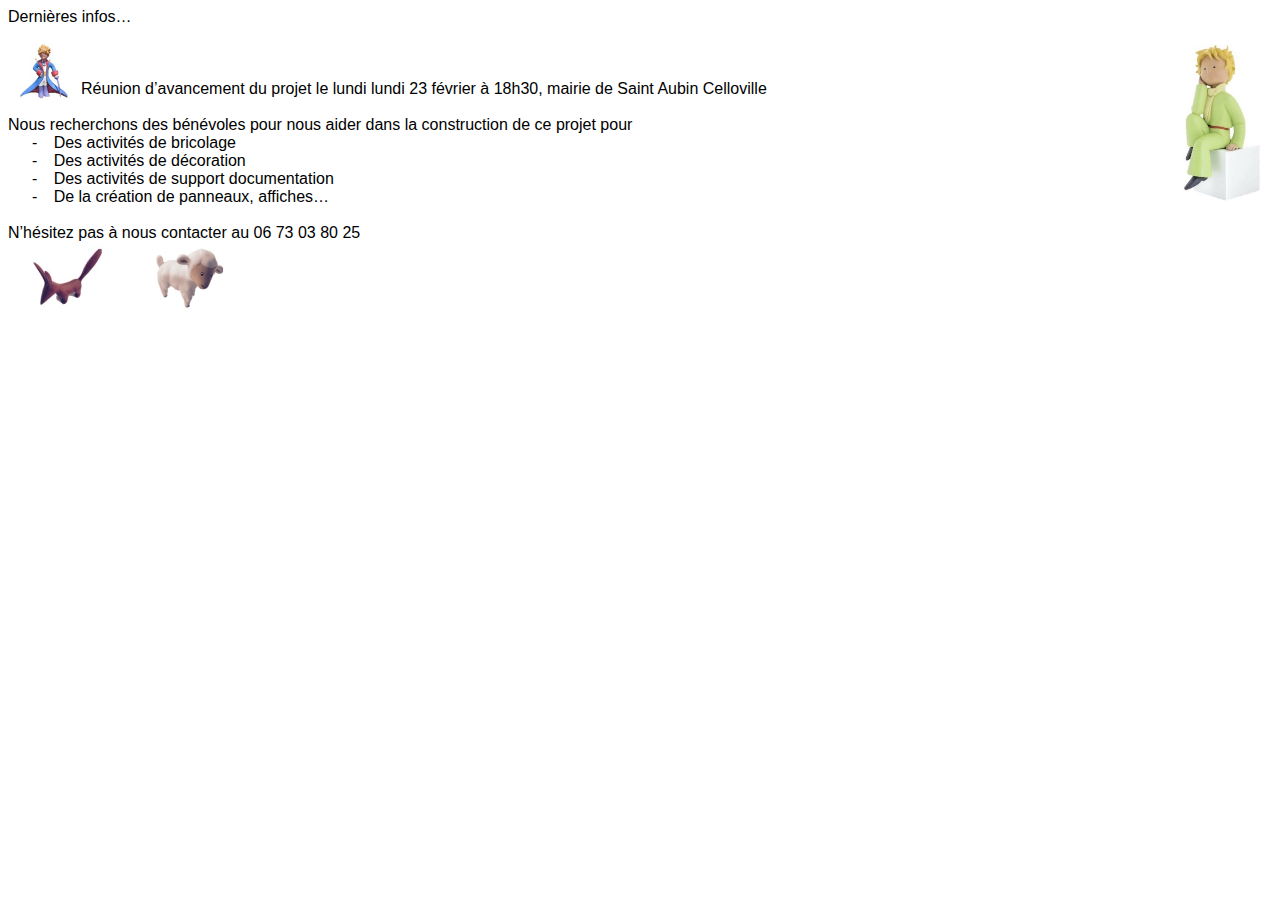
<file: Actualités/Actualites.html>
<html xmlns:v="urn:schemas-microsoft-com:vml"
xmlns:o="urn:schemas-microsoft-com:office:office"
xmlns:w="urn:schemas-microsoft-com:office:word"
xmlns:m="http://schemas.microsoft.com/office/2004/12/omml"
xmlns="http://www.w3.org/TR/REC-html40">

<head>
<meta http-equiv=Content-Type content="text/html; charset=utf-8">
<meta name=ProgId content=Word.Document>
<meta name=Generator content="Microsoft Word 15">
<meta name=Originator content="Microsoft Word 15">
<link rel=File-List href="Actualités.fld/filelist.xml">
<link rel=Edit-Time-Data href="Actualités.fld/editdata.mso">
<!--[if !mso]>
<style>
v\:* {behavior:url(#default#VML);}
o\:* {behavior:url(#default#VML);}
w\:* {behavior:url(#default#VML);}
.shape {behavior:url(#default#VML);}
</style>
<![endif]--><!--[if gte mso 9]><xml>
 <o:DocumentProperties>
  <o:Author>LARMET Eric</o:Author>
  <o:LastAuthor>LARMET Eric</o:LastAuthor>
  <o:Revision>2</o:Revision>
  <o:TotalTime>3</o:TotalTime>
  <o:Created>2026-02-11T19:18:00Z</o:Created>
  <o:LastSaved>2026-02-11T19:18:00Z</o:LastSaved>
  <o:Pages>1</o:Pages>
  <o:Words>63</o:Words>
  <o:Characters>352</o:Characters>
  <o:Lines>2</o:Lines>
  <o:Paragraphs>1</o:Paragraphs>
  <o:CharactersWithSpaces>414</o:CharactersWithSpaces>
  <o:Version>16.00</o:Version>
 </o:DocumentProperties>
 <o:OfficeDocumentSettings>
  <o:AllowPNG/>
 </o:OfficeDocumentSettings>
</xml><![endif]-->
<link rel=themeData href="Actualités.fld/themedata.thmx">
<link rel=colorSchemeMapping href="Actualités.fld/colorschememapping.xml">
<!--[if gte mso 9]><xml>
 <w:WordDocument>
  <w:SpellingState>Clean</w:SpellingState>
  <w:GrammarState>Clean</w:GrammarState>
  <w:TrackMoves>false</w:TrackMoves>
  <w:TrackFormatting/>
  <w:HyphenationZone>21</w:HyphenationZone>
  <w:PunctuationKerning/>
  <w:ValidateAgainstSchemas/>
  <w:SaveIfXMLInvalid>false</w:SaveIfXMLInvalid>
  <w:IgnoreMixedContent>false</w:IgnoreMixedContent>
  <w:AlwaysShowPlaceholderText>false</w:AlwaysShowPlaceholderText>
  <w:DoNotPromoteQF/>
  <w:LidThemeOther>FR</w:LidThemeOther>
  <w:LidThemeAsian>X-NONE</w:LidThemeAsian>
  <w:LidThemeComplexScript>X-NONE</w:LidThemeComplexScript>
  <w:Compatibility>
   <w:BreakWrappedTables/>
   <w:SnapToGridInCell/>
   <w:WrapTextWithPunct/>
   <w:UseAsianBreakRules/>
   <w:DontGrowAutofit/>
   <w:SplitPgBreakAndParaMark/>
   <w:EnableOpenTypeKerning/>
   <w:DontFlipMirrorIndents/>
   <w:OverrideTableStyleHps/>
  </w:Compatibility>
  <m:mathPr>
   <m:mathFont m:val="Cambria Math"/>
   <m:brkBin m:val="before"/>
   <m:brkBinSub m:val="&#45;-"/>
   <m:smallFrac m:val="off"/>
   <m:dispDef/>
   <m:lMargin m:val="0"/>
   <m:rMargin m:val="0"/>
   <m:defJc m:val="centerGroup"/>
   <m:wrapIndent m:val="1440"/>
   <m:intLim m:val="subSup"/>
   <m:naryLim m:val="undOvr"/>
  </m:mathPr></w:WordDocument>
</xml><![endif]--><!--[if gte mso 9]><xml>
 <w:LatentStyles DefLockedState="false" DefUnhideWhenUsed="false"
  DefSemiHidden="false" DefQFormat="false" DefPriority="99"
  LatentStyleCount="376">
  <w:LsdException Locked="false" Priority="0" QFormat="true" Name="Normal"/>
  <w:LsdException Locked="false" Priority="9" QFormat="true" Name="heading 1"/>
  <w:LsdException Locked="false" Priority="9" SemiHidden="true"
   UnhideWhenUsed="true" QFormat="true" Name="heading 2"/>
  <w:LsdException Locked="false" Priority="9" SemiHidden="true"
   UnhideWhenUsed="true" QFormat="true" Name="heading 3"/>
  <w:LsdException Locked="false" Priority="9" SemiHidden="true"
   UnhideWhenUsed="true" QFormat="true" Name="heading 4"/>
  <w:LsdException Locked="false" Priority="9" SemiHidden="true"
   UnhideWhenUsed="true" QFormat="true" Name="heading 5"/>
  <w:LsdException Locked="false" Priority="9" SemiHidden="true"
   UnhideWhenUsed="true" QFormat="true" Name="heading 6"/>
  <w:LsdException Locked="false" Priority="9" SemiHidden="true"
   UnhideWhenUsed="true" QFormat="true" Name="heading 7"/>
  <w:LsdException Locked="false" Priority="9" SemiHidden="true"
   UnhideWhenUsed="true" QFormat="true" Name="heading 8"/>
  <w:LsdException Locked="false" Priority="9" SemiHidden="true"
   UnhideWhenUsed="true" QFormat="true" Name="heading 9"/>
  <w:LsdException Locked="false" SemiHidden="true" UnhideWhenUsed="true"
   Name="index 1"/>
  <w:LsdException Locked="false" SemiHidden="true" UnhideWhenUsed="true"
   Name="index 2"/>
  <w:LsdException Locked="false" SemiHidden="true" UnhideWhenUsed="true"
   Name="index 3"/>
  <w:LsdException Locked="false" SemiHidden="true" UnhideWhenUsed="true"
   Name="index 4"/>
  <w:LsdException Locked="false" SemiHidden="true" UnhideWhenUsed="true"
   Name="index 5"/>
  <w:LsdException Locked="false" SemiHidden="true" UnhideWhenUsed="true"
   Name="index 6"/>
  <w:LsdException Locked="false" SemiHidden="true" UnhideWhenUsed="true"
   Name="index 7"/>
  <w:LsdException Locked="false" SemiHidden="true" UnhideWhenUsed="true"
   Name="index 8"/>
  <w:LsdException Locked="false" SemiHidden="true" UnhideWhenUsed="true"
   Name="index 9"/>
  <w:LsdException Locked="false" Priority="39" SemiHidden="true"
   UnhideWhenUsed="true" Name="toc 1"/>
  <w:LsdException Locked="false" Priority="39" SemiHidden="true"
   UnhideWhenUsed="true" Name="toc 2"/>
  <w:LsdException Locked="false" Priority="39" SemiHidden="true"
   UnhideWhenUsed="true" Name="toc 3"/>
  <w:LsdException Locked="false" Priority="39" SemiHidden="true"
   UnhideWhenUsed="true" Name="toc 4"/>
  <w:LsdException Locked="false" Priority="39" SemiHidden="true"
   UnhideWhenUsed="true" Name="toc 5"/>
  <w:LsdException Locked="false" Priority="39" SemiHidden="true"
   UnhideWhenUsed="true" Name="toc 6"/>
  <w:LsdException Locked="false" Priority="39" SemiHidden="true"
   UnhideWhenUsed="true" Name="toc 7"/>
  <w:LsdException Locked="false" Priority="39" SemiHidden="true"
   UnhideWhenUsed="true" Name="toc 8"/>
  <w:LsdException Locked="false" Priority="39" SemiHidden="true"
   UnhideWhenUsed="true" Name="toc 9"/>
  <w:LsdException Locked="false" SemiHidden="true" UnhideWhenUsed="true"
   Name="Normal Indent"/>
  <w:LsdException Locked="false" SemiHidden="true" UnhideWhenUsed="true"
   Name="footnote text"/>
  <w:LsdException Locked="false" SemiHidden="true" UnhideWhenUsed="true"
   Name="annotation text"/>
  <w:LsdException Locked="false" SemiHidden="true" UnhideWhenUsed="true"
   Name="header"/>
  <w:LsdException Locked="false" SemiHidden="true" UnhideWhenUsed="true"
   Name="footer"/>
  <w:LsdException Locked="false" SemiHidden="true" UnhideWhenUsed="true"
   Name="index heading"/>
  <w:LsdException Locked="false" Priority="35" SemiHidden="true"
   UnhideWhenUsed="true" QFormat="true" Name="caption"/>
  <w:LsdException Locked="false" SemiHidden="true" UnhideWhenUsed="true"
   Name="table of figures"/>
  <w:LsdException Locked="false" SemiHidden="true" UnhideWhenUsed="true"
   Name="envelope address"/>
  <w:LsdException Locked="false" SemiHidden="true" UnhideWhenUsed="true"
   Name="envelope return"/>
  <w:LsdException Locked="false" SemiHidden="true" UnhideWhenUsed="true"
   Name="footnote reference"/>
  <w:LsdException Locked="false" SemiHidden="true" UnhideWhenUsed="true"
   Name="annotation reference"/>
  <w:LsdException Locked="false" SemiHidden="true" UnhideWhenUsed="true"
   Name="line number"/>
  <w:LsdException Locked="false" SemiHidden="true" UnhideWhenUsed="true"
   Name="page number"/>
  <w:LsdException Locked="false" SemiHidden="true" UnhideWhenUsed="true"
   Name="endnote reference"/>
  <w:LsdException Locked="false" SemiHidden="true" UnhideWhenUsed="true"
   Name="endnote text"/>
  <w:LsdException Locked="false" SemiHidden="true" UnhideWhenUsed="true"
   Name="table of authorities"/>
  <w:LsdException Locked="false" SemiHidden="true" UnhideWhenUsed="true"
   Name="macro"/>
  <w:LsdException Locked="false" SemiHidden="true" UnhideWhenUsed="true"
   Name="toa heading"/>
  <w:LsdException Locked="false" SemiHidden="true" UnhideWhenUsed="true"
   Name="List"/>
  <w:LsdException Locked="false" SemiHidden="true" UnhideWhenUsed="true"
   Name="List Bullet"/>
  <w:LsdException Locked="false" SemiHidden="true" UnhideWhenUsed="true"
   Name="List Number"/>
  <w:LsdException Locked="false" SemiHidden="true" UnhideWhenUsed="true"
   Name="List 2"/>
  <w:LsdException Locked="false" SemiHidden="true" UnhideWhenUsed="true"
   Name="List 3"/>
  <w:LsdException Locked="false" SemiHidden="true" UnhideWhenUsed="true"
   Name="List 4"/>
  <w:LsdException Locked="false" SemiHidden="true" UnhideWhenUsed="true"
   Name="List 5"/>
  <w:LsdException Locked="false" SemiHidden="true" UnhideWhenUsed="true"
   Name="List Bullet 2"/>
  <w:LsdException Locked="false" SemiHidden="true" UnhideWhenUsed="true"
   Name="List Bullet 3"/>
  <w:LsdException Locked="false" SemiHidden="true" UnhideWhenUsed="true"
   Name="List Bullet 4"/>
  <w:LsdException Locked="false" SemiHidden="true" UnhideWhenUsed="true"
   Name="List Bullet 5"/>
  <w:LsdException Locked="false" SemiHidden="true" UnhideWhenUsed="true"
   Name="List Number 2"/>
  <w:LsdException Locked="false" SemiHidden="true" UnhideWhenUsed="true"
   Name="List Number 3"/>
  <w:LsdException Locked="false" SemiHidden="true" UnhideWhenUsed="true"
   Name="List Number 4"/>
  <w:LsdException Locked="false" SemiHidden="true" UnhideWhenUsed="true"
   Name="List Number 5"/>
  <w:LsdException Locked="false" Priority="10" QFormat="true" Name="Title"/>
  <w:LsdException Locked="false" SemiHidden="true" UnhideWhenUsed="true"
   Name="Closing"/>
  <w:LsdException Locked="false" SemiHidden="true" UnhideWhenUsed="true"
   Name="Signature"/>
  <w:LsdException Locked="false" Priority="1" SemiHidden="true"
   UnhideWhenUsed="true" Name="Default Paragraph Font"/>
  <w:LsdException Locked="false" SemiHidden="true" UnhideWhenUsed="true"
   Name="Body Text"/>
  <w:LsdException Locked="false" SemiHidden="true" UnhideWhenUsed="true"
   Name="Body Text Indent"/>
  <w:LsdException Locked="false" SemiHidden="true" UnhideWhenUsed="true"
   Name="List Continue"/>
  <w:LsdException Locked="false" SemiHidden="true" UnhideWhenUsed="true"
   Name="List Continue 2"/>
  <w:LsdException Locked="false" SemiHidden="true" UnhideWhenUsed="true"
   Name="List Continue 3"/>
  <w:LsdException Locked="false" SemiHidden="true" UnhideWhenUsed="true"
   Name="List Continue 4"/>
  <w:LsdException Locked="false" SemiHidden="true" UnhideWhenUsed="true"
   Name="List Continue 5"/>
  <w:LsdException Locked="false" SemiHidden="true" UnhideWhenUsed="true"
   Name="Message Header"/>
  <w:LsdException Locked="false" Priority="11" QFormat="true" Name="Subtitle"/>
  <w:LsdException Locked="false" SemiHidden="true" UnhideWhenUsed="true"
   Name="Salutation"/>
  <w:LsdException Locked="false" SemiHidden="true" UnhideWhenUsed="true"
   Name="Date"/>
  <w:LsdException Locked="false" SemiHidden="true" UnhideWhenUsed="true"
   Name="Body Text First Indent"/>
  <w:LsdException Locked="false" SemiHidden="true" UnhideWhenUsed="true"
   Name="Body Text First Indent 2"/>
  <w:LsdException Locked="false" SemiHidden="true" UnhideWhenUsed="true"
   Name="Note Heading"/>
  <w:LsdException Locked="false" SemiHidden="true" UnhideWhenUsed="true"
   Name="Body Text 2"/>
  <w:LsdException Locked="false" SemiHidden="true" UnhideWhenUsed="true"
   Name="Body Text 3"/>
  <w:LsdException Locked="false" SemiHidden="true" UnhideWhenUsed="true"
   Name="Body Text Indent 2"/>
  <w:LsdException Locked="false" SemiHidden="true" UnhideWhenUsed="true"
   Name="Body Text Indent 3"/>
  <w:LsdException Locked="false" SemiHidden="true" UnhideWhenUsed="true"
   Name="Block Text"/>
  <w:LsdException Locked="false" SemiHidden="true" UnhideWhenUsed="true"
   Name="Hyperlink"/>
  <w:LsdException Locked="false" SemiHidden="true" UnhideWhenUsed="true"
   Name="FollowedHyperlink"/>
  <w:LsdException Locked="false" Priority="22" QFormat="true" Name="Strong"/>
  <w:LsdException Locked="false" Priority="20" QFormat="true" Name="Emphasis"/>
  <w:LsdException Locked="false" SemiHidden="true" UnhideWhenUsed="true"
   Name="Document Map"/>
  <w:LsdException Locked="false" SemiHidden="true" UnhideWhenUsed="true"
   Name="Plain Text"/>
  <w:LsdException Locked="false" SemiHidden="true" UnhideWhenUsed="true"
   Name="E-mail Signature"/>
  <w:LsdException Locked="false" SemiHidden="true" UnhideWhenUsed="true"
   Name="HTML Top of Form"/>
  <w:LsdException Locked="false" SemiHidden="true" UnhideWhenUsed="true"
   Name="HTML Bottom of Form"/>
  <w:LsdException Locked="false" SemiHidden="true" UnhideWhenUsed="true"
   Name="Normal (Web)"/>
  <w:LsdException Locked="false" SemiHidden="true" UnhideWhenUsed="true"
   Name="HTML Acronym"/>
  <w:LsdException Locked="false" SemiHidden="true" UnhideWhenUsed="true"
   Name="HTML Address"/>
  <w:LsdException Locked="false" SemiHidden="true" UnhideWhenUsed="true"
   Name="HTML Cite"/>
  <w:LsdException Locked="false" SemiHidden="true" UnhideWhenUsed="true"
   Name="HTML Code"/>
  <w:LsdException Locked="false" SemiHidden="true" UnhideWhenUsed="true"
   Name="HTML Definition"/>
  <w:LsdException Locked="false" SemiHidden="true" UnhideWhenUsed="true"
   Name="HTML Keyboard"/>
  <w:LsdException Locked="false" SemiHidden="true" UnhideWhenUsed="true"
   Name="HTML Preformatted"/>
  <w:LsdException Locked="false" SemiHidden="true" UnhideWhenUsed="true"
   Name="HTML Sample"/>
  <w:LsdException Locked="false" SemiHidden="true" UnhideWhenUsed="true"
   Name="HTML Typewriter"/>
  <w:LsdException Locked="false" SemiHidden="true" UnhideWhenUsed="true"
   Name="HTML Variable"/>
  <w:LsdException Locked="false" SemiHidden="true" UnhideWhenUsed="true"
   Name="Normal Table"/>
  <w:LsdException Locked="false" SemiHidden="true" UnhideWhenUsed="true"
   Name="annotation subject"/>
  <w:LsdException Locked="false" SemiHidden="true" UnhideWhenUsed="true"
   Name="No List"/>
  <w:LsdException Locked="false" SemiHidden="true" UnhideWhenUsed="true"
   Name="Outline List 1"/>
  <w:LsdException Locked="false" SemiHidden="true" UnhideWhenUsed="true"
   Name="Outline List 2"/>
  <w:LsdException Locked="false" SemiHidden="true" UnhideWhenUsed="true"
   Name="Outline List 3"/>
  <w:LsdException Locked="false" SemiHidden="true" UnhideWhenUsed="true"
   Name="Table Simple 1"/>
  <w:LsdException Locked="false" SemiHidden="true" UnhideWhenUsed="true"
   Name="Table Simple 2"/>
  <w:LsdException Locked="false" SemiHidden="true" UnhideWhenUsed="true"
   Name="Table Simple 3"/>
  <w:LsdException Locked="false" SemiHidden="true" UnhideWhenUsed="true"
   Name="Table Classic 1"/>
  <w:LsdException Locked="false" SemiHidden="true" UnhideWhenUsed="true"
   Name="Table Classic 2"/>
  <w:LsdException Locked="false" SemiHidden="true" UnhideWhenUsed="true"
   Name="Table Classic 3"/>
  <w:LsdException Locked="false" SemiHidden="true" UnhideWhenUsed="true"
   Name="Table Classic 4"/>
  <w:LsdException Locked="false" SemiHidden="true" UnhideWhenUsed="true"
   Name="Table Colorful 1"/>
  <w:LsdException Locked="false" SemiHidden="true" UnhideWhenUsed="true"
   Name="Table Colorful 2"/>
  <w:LsdException Locked="false" SemiHidden="true" UnhideWhenUsed="true"
   Name="Table Colorful 3"/>
  <w:LsdException Locked="false" SemiHidden="true" UnhideWhenUsed="true"
   Name="Table Columns 1"/>
  <w:LsdException Locked="false" SemiHidden="true" UnhideWhenUsed="true"
   Name="Table Columns 2"/>
  <w:LsdException Locked="false" SemiHidden="true" UnhideWhenUsed="true"
   Name="Table Columns 3"/>
  <w:LsdException Locked="false" SemiHidden="true" UnhideWhenUsed="true"
   Name="Table Columns 4"/>
  <w:LsdException Locked="false" SemiHidden="true" UnhideWhenUsed="true"
   Name="Table Columns 5"/>
  <w:LsdException Locked="false" SemiHidden="true" UnhideWhenUsed="true"
   Name="Table Grid 1"/>
  <w:LsdException Locked="false" SemiHidden="true" UnhideWhenUsed="true"
   Name="Table Grid 2"/>
  <w:LsdException Locked="false" SemiHidden="true" UnhideWhenUsed="true"
   Name="Table Grid 3"/>
  <w:LsdException Locked="false" SemiHidden="true" UnhideWhenUsed="true"
   Name="Table Grid 4"/>
  <w:LsdException Locked="false" SemiHidden="true" UnhideWhenUsed="true"
   Name="Table Grid 5"/>
  <w:LsdException Locked="false" SemiHidden="true" UnhideWhenUsed="true"
   Name="Table Grid 6"/>
  <w:LsdException Locked="false" SemiHidden="true" UnhideWhenUsed="true"
   Name="Table Grid 7"/>
  <w:LsdException Locked="false" SemiHidden="true" UnhideWhenUsed="true"
   Name="Table Grid 8"/>
  <w:LsdException Locked="false" SemiHidden="true" UnhideWhenUsed="true"
   Name="Table List 1"/>
  <w:LsdException Locked="false" SemiHidden="true" UnhideWhenUsed="true"
   Name="Table List 2"/>
  <w:LsdException Locked="false" SemiHidden="true" UnhideWhenUsed="true"
   Name="Table List 3"/>
  <w:LsdException Locked="false" SemiHidden="true" UnhideWhenUsed="true"
   Name="Table List 4"/>
  <w:LsdException Locked="false" SemiHidden="true" UnhideWhenUsed="true"
   Name="Table List 5"/>
  <w:LsdException Locked="false" SemiHidden="true" UnhideWhenUsed="true"
   Name="Table List 6"/>
  <w:LsdException Locked="false" SemiHidden="true" UnhideWhenUsed="true"
   Name="Table List 7"/>
  <w:LsdException Locked="false" SemiHidden="true" UnhideWhenUsed="true"
   Name="Table List 8"/>
  <w:LsdException Locked="false" SemiHidden="true" UnhideWhenUsed="true"
   Name="Table 3D effects 1"/>
  <w:LsdException Locked="false" SemiHidden="true" UnhideWhenUsed="true"
   Name="Table 3D effects 2"/>
  <w:LsdException Locked="false" SemiHidden="true" UnhideWhenUsed="true"
   Name="Table 3D effects 3"/>
  <w:LsdException Locked="false" SemiHidden="true" UnhideWhenUsed="true"
   Name="Table Contemporary"/>
  <w:LsdException Locked="false" SemiHidden="true" UnhideWhenUsed="true"
   Name="Table Elegant"/>
  <w:LsdException Locked="false" SemiHidden="true" UnhideWhenUsed="true"
   Name="Table Professional"/>
  <w:LsdException Locked="false" SemiHidden="true" UnhideWhenUsed="true"
   Name="Table Subtle 1"/>
  <w:LsdException Locked="false" SemiHidden="true" UnhideWhenUsed="true"
   Name="Table Subtle 2"/>
  <w:LsdException Locked="false" SemiHidden="true" UnhideWhenUsed="true"
   Name="Table Web 1"/>
  <w:LsdException Locked="false" SemiHidden="true" UnhideWhenUsed="true"
   Name="Table Web 2"/>
  <w:LsdException Locked="false" SemiHidden="true" UnhideWhenUsed="true"
   Name="Table Web 3"/>
  <w:LsdException Locked="false" SemiHidden="true" UnhideWhenUsed="true"
   Name="Balloon Text"/>
  <w:LsdException Locked="false" Priority="39" Name="Table Grid"/>
  <w:LsdException Locked="false" SemiHidden="true" UnhideWhenUsed="true"
   Name="Table Theme"/>
  <w:LsdException Locked="false" SemiHidden="true" Name="Placeholder Text"/>
  <w:LsdException Locked="false" Priority="1" QFormat="true" Name="No Spacing"/>
  <w:LsdException Locked="false" Priority="60" Name="Light Shading"/>
  <w:LsdException Locked="false" Priority="61" Name="Light List"/>
  <w:LsdException Locked="false" Priority="62" Name="Light Grid"/>
  <w:LsdException Locked="false" Priority="63" Name="Medium Shading 1"/>
  <w:LsdException Locked="false" Priority="64" Name="Medium Shading 2"/>
  <w:LsdException Locked="false" Priority="65" Name="Medium List 1"/>
  <w:LsdException Locked="false" Priority="66" Name="Medium List 2"/>
  <w:LsdException Locked="false" Priority="67" Name="Medium Grid 1"/>
  <w:LsdException Locked="false" Priority="68" Name="Medium Grid 2"/>
  <w:LsdException Locked="false" Priority="69" Name="Medium Grid 3"/>
  <w:LsdException Locked="false" Priority="70" Name="Dark List"/>
  <w:LsdException Locked="false" Priority="71" Name="Colorful Shading"/>
  <w:LsdException Locked="false" Priority="72" Name="Colorful List"/>
  <w:LsdException Locked="false" Priority="73" Name="Colorful Grid"/>
  <w:LsdException Locked="false" Priority="60" Name="Light Shading Accent 1"/>
  <w:LsdException Locked="false" Priority="61" Name="Light List Accent 1"/>
  <w:LsdException Locked="false" Priority="62" Name="Light Grid Accent 1"/>
  <w:LsdException Locked="false" Priority="63" Name="Medium Shading 1 Accent 1"/>
  <w:LsdException Locked="false" Priority="64" Name="Medium Shading 2 Accent 1"/>
  <w:LsdException Locked="false" Priority="65" Name="Medium List 1 Accent 1"/>
  <w:LsdException Locked="false" SemiHidden="true" Name="Revision"/>
  <w:LsdException Locked="false" Priority="34" QFormat="true"
   Name="List Paragraph"/>
  <w:LsdException Locked="false" Priority="29" QFormat="true" Name="Quote"/>
  <w:LsdException Locked="false" Priority="30" QFormat="true"
   Name="Intense Quote"/>
  <w:LsdException Locked="false" Priority="66" Name="Medium List 2 Accent 1"/>
  <w:LsdException Locked="false" Priority="67" Name="Medium Grid 1 Accent 1"/>
  <w:LsdException Locked="false" Priority="68" Name="Medium Grid 2 Accent 1"/>
  <w:LsdException Locked="false" Priority="69" Name="Medium Grid 3 Accent 1"/>
  <w:LsdException Locked="false" Priority="70" Name="Dark List Accent 1"/>
  <w:LsdException Locked="false" Priority="71" Name="Colorful Shading Accent 1"/>
  <w:LsdException Locked="false" Priority="72" Name="Colorful List Accent 1"/>
  <w:LsdException Locked="false" Priority="73" Name="Colorful Grid Accent 1"/>
  <w:LsdException Locked="false" Priority="60" Name="Light Shading Accent 2"/>
  <w:LsdException Locked="false" Priority="61" Name="Light List Accent 2"/>
  <w:LsdException Locked="false" Priority="62" Name="Light Grid Accent 2"/>
  <w:LsdException Locked="false" Priority="63" Name="Medium Shading 1 Accent 2"/>
  <w:LsdException Locked="false" Priority="64" Name="Medium Shading 2 Accent 2"/>
  <w:LsdException Locked="false" Priority="65" Name="Medium List 1 Accent 2"/>
  <w:LsdException Locked="false" Priority="66" Name="Medium List 2 Accent 2"/>
  <w:LsdException Locked="false" Priority="67" Name="Medium Grid 1 Accent 2"/>
  <w:LsdException Locked="false" Priority="68" Name="Medium Grid 2 Accent 2"/>
  <w:LsdException Locked="false" Priority="69" Name="Medium Grid 3 Accent 2"/>
  <w:LsdException Locked="false" Priority="70" Name="Dark List Accent 2"/>
  <w:LsdException Locked="false" Priority="71" Name="Colorful Shading Accent 2"/>
  <w:LsdException Locked="false" Priority="72" Name="Colorful List Accent 2"/>
  <w:LsdException Locked="false" Priority="73" Name="Colorful Grid Accent 2"/>
  <w:LsdException Locked="false" Priority="60" Name="Light Shading Accent 3"/>
  <w:LsdException Locked="false" Priority="61" Name="Light List Accent 3"/>
  <w:LsdException Locked="false" Priority="62" Name="Light Grid Accent 3"/>
  <w:LsdException Locked="false" Priority="63" Name="Medium Shading 1 Accent 3"/>
  <w:LsdException Locked="false" Priority="64" Name="Medium Shading 2 Accent 3"/>
  <w:LsdException Locked="false" Priority="65" Name="Medium List 1 Accent 3"/>
  <w:LsdException Locked="false" Priority="66" Name="Medium List 2 Accent 3"/>
  <w:LsdException Locked="false" Priority="67" Name="Medium Grid 1 Accent 3"/>
  <w:LsdException Locked="false" Priority="68" Name="Medium Grid 2 Accent 3"/>
  <w:LsdException Locked="false" Priority="69" Name="Medium Grid 3 Accent 3"/>
  <w:LsdException Locked="false" Priority="70" Name="Dark List Accent 3"/>
  <w:LsdException Locked="false" Priority="71" Name="Colorful Shading Accent 3"/>
  <w:LsdException Locked="false" Priority="72" Name="Colorful List Accent 3"/>
  <w:LsdException Locked="false" Priority="73" Name="Colorful Grid Accent 3"/>
  <w:LsdException Locked="false" Priority="60" Name="Light Shading Accent 4"/>
  <w:LsdException Locked="false" Priority="61" Name="Light List Accent 4"/>
  <w:LsdException Locked="false" Priority="62" Name="Light Grid Accent 4"/>
  <w:LsdException Locked="false" Priority="63" Name="Medium Shading 1 Accent 4"/>
  <w:LsdException Locked="false" Priority="64" Name="Medium Shading 2 Accent 4"/>
  <w:LsdException Locked="false" Priority="65" Name="Medium List 1 Accent 4"/>
  <w:LsdException Locked="false" Priority="66" Name="Medium List 2 Accent 4"/>
  <w:LsdException Locked="false" Priority="67" Name="Medium Grid 1 Accent 4"/>
  <w:LsdException Locked="false" Priority="68" Name="Medium Grid 2 Accent 4"/>
  <w:LsdException Locked="false" Priority="69" Name="Medium Grid 3 Accent 4"/>
  <w:LsdException Locked="false" Priority="70" Name="Dark List Accent 4"/>
  <w:LsdException Locked="false" Priority="71" Name="Colorful Shading Accent 4"/>
  <w:LsdException Locked="false" Priority="72" Name="Colorful List Accent 4"/>
  <w:LsdException Locked="false" Priority="73" Name="Colorful Grid Accent 4"/>
  <w:LsdException Locked="false" Priority="60" Name="Light Shading Accent 5"/>
  <w:LsdException Locked="false" Priority="61" Name="Light List Accent 5"/>
  <w:LsdException Locked="false" Priority="62" Name="Light Grid Accent 5"/>
  <w:LsdException Locked="false" Priority="63" Name="Medium Shading 1 Accent 5"/>
  <w:LsdException Locked="false" Priority="64" Name="Medium Shading 2 Accent 5"/>
  <w:LsdException Locked="false" Priority="65" Name="Medium List 1 Accent 5"/>
  <w:LsdException Locked="false" Priority="66" Name="Medium List 2 Accent 5"/>
  <w:LsdException Locked="false" Priority="67" Name="Medium Grid 1 Accent 5"/>
  <w:LsdException Locked="false" Priority="68" Name="Medium Grid 2 Accent 5"/>
  <w:LsdException Locked="false" Priority="69" Name="Medium Grid 3 Accent 5"/>
  <w:LsdException Locked="false" Priority="70" Name="Dark List Accent 5"/>
  <w:LsdException Locked="false" Priority="71" Name="Colorful Shading Accent 5"/>
  <w:LsdException Locked="false" Priority="72" Name="Colorful List Accent 5"/>
  <w:LsdException Locked="false" Priority="73" Name="Colorful Grid Accent 5"/>
  <w:LsdException Locked="false" Priority="60" Name="Light Shading Accent 6"/>
  <w:LsdException Locked="false" Priority="61" Name="Light List Accent 6"/>
  <w:LsdException Locked="false" Priority="62" Name="Light Grid Accent 6"/>
  <w:LsdException Locked="false" Priority="63" Name="Medium Shading 1 Accent 6"/>
  <w:LsdException Locked="false" Priority="64" Name="Medium Shading 2 Accent 6"/>
  <w:LsdException Locked="false" Priority="65" Name="Medium List 1 Accent 6"/>
  <w:LsdException Locked="false" Priority="66" Name="Medium List 2 Accent 6"/>
  <w:LsdException Locked="false" Priority="67" Name="Medium Grid 1 Accent 6"/>
  <w:LsdException Locked="false" Priority="68" Name="Medium Grid 2 Accent 6"/>
  <w:LsdException Locked="false" Priority="69" Name="Medium Grid 3 Accent 6"/>
  <w:LsdException Locked="false" Priority="70" Name="Dark List Accent 6"/>
  <w:LsdException Locked="false" Priority="71" Name="Colorful Shading Accent 6"/>
  <w:LsdException Locked="false" Priority="72" Name="Colorful List Accent 6"/>
  <w:LsdException Locked="false" Priority="73" Name="Colorful Grid Accent 6"/>
  <w:LsdException Locked="false" Priority="19" QFormat="true"
   Name="Subtle Emphasis"/>
  <w:LsdException Locked="false" Priority="21" QFormat="true"
   Name="Intense Emphasis"/>
  <w:LsdException Locked="false" Priority="31" QFormat="true"
   Name="Subtle Reference"/>
  <w:LsdException Locked="false" Priority="32" QFormat="true"
   Name="Intense Reference"/>
  <w:LsdException Locked="false" Priority="33" QFormat="true" Name="Book Title"/>
  <w:LsdException Locked="false" Priority="37" SemiHidden="true"
   UnhideWhenUsed="true" Name="Bibliography"/>
  <w:LsdException Locked="false" Priority="39" SemiHidden="true"
   UnhideWhenUsed="true" QFormat="true" Name="TOC Heading"/>
  <w:LsdException Locked="false" Priority="41" Name="Plain Table 1"/>
  <w:LsdException Locked="false" Priority="42" Name="Plain Table 2"/>
  <w:LsdException Locked="false" Priority="43" Name="Plain Table 3"/>
  <w:LsdException Locked="false" Priority="44" Name="Plain Table 4"/>
  <w:LsdException Locked="false" Priority="45" Name="Plain Table 5"/>
  <w:LsdException Locked="false" Priority="40" Name="Grid Table Light"/>
  <w:LsdException Locked="false" Priority="46" Name="Grid Table 1 Light"/>
  <w:LsdException Locked="false" Priority="47" Name="Grid Table 2"/>
  <w:LsdException Locked="false" Priority="48" Name="Grid Table 3"/>
  <w:LsdException Locked="false" Priority="49" Name="Grid Table 4"/>
  <w:LsdException Locked="false" Priority="50" Name="Grid Table 5 Dark"/>
  <w:LsdException Locked="false" Priority="51" Name="Grid Table 6 Colorful"/>
  <w:LsdException Locked="false" Priority="52" Name="Grid Table 7 Colorful"/>
  <w:LsdException Locked="false" Priority="46"
   Name="Grid Table 1 Light Accent 1"/>
  <w:LsdException Locked="false" Priority="47" Name="Grid Table 2 Accent 1"/>
  <w:LsdException Locked="false" Priority="48" Name="Grid Table 3 Accent 1"/>
  <w:LsdException Locked="false" Priority="49" Name="Grid Table 4 Accent 1"/>
  <w:LsdException Locked="false" Priority="50" Name="Grid Table 5 Dark Accent 1"/>
  <w:LsdException Locked="false" Priority="51"
   Name="Grid Table 6 Colorful Accent 1"/>
  <w:LsdException Locked="false" Priority="52"
   Name="Grid Table 7 Colorful Accent 1"/>
  <w:LsdException Locked="false" Priority="46"
   Name="Grid Table 1 Light Accent 2"/>
  <w:LsdException Locked="false" Priority="47" Name="Grid Table 2 Accent 2"/>
  <w:LsdException Locked="false" Priority="48" Name="Grid Table 3 Accent 2"/>
  <w:LsdException Locked="false" Priority="49" Name="Grid Table 4 Accent 2"/>
  <w:LsdException Locked="false" Priority="50" Name="Grid Table 5 Dark Accent 2"/>
  <w:LsdException Locked="false" Priority="51"
   Name="Grid Table 6 Colorful Accent 2"/>
  <w:LsdException Locked="false" Priority="52"
   Name="Grid Table 7 Colorful Accent 2"/>
  <w:LsdException Locked="false" Priority="46"
   Name="Grid Table 1 Light Accent 3"/>
  <w:LsdException Locked="false" Priority="47" Name="Grid Table 2 Accent 3"/>
  <w:LsdException Locked="false" Priority="48" Name="Grid Table 3 Accent 3"/>
  <w:LsdException Locked="false" Priority="49" Name="Grid Table 4 Accent 3"/>
  <w:LsdException Locked="false" Priority="50" Name="Grid Table 5 Dark Accent 3"/>
  <w:LsdException Locked="false" Priority="51"
   Name="Grid Table 6 Colorful Accent 3"/>
  <w:LsdException Locked="false" Priority="52"
   Name="Grid Table 7 Colorful Accent 3"/>
  <w:LsdException Locked="false" Priority="46"
   Name="Grid Table 1 Light Accent 4"/>
  <w:LsdException Locked="false" Priority="47" Name="Grid Table 2 Accent 4"/>
  <w:LsdException Locked="false" Priority="48" Name="Grid Table 3 Accent 4"/>
  <w:LsdException Locked="false" Priority="49" Name="Grid Table 4 Accent 4"/>
  <w:LsdException Locked="false" Priority="50" Name="Grid Table 5 Dark Accent 4"/>
  <w:LsdException Locked="false" Priority="51"
   Name="Grid Table 6 Colorful Accent 4"/>
  <w:LsdException Locked="false" Priority="52"
   Name="Grid Table 7 Colorful Accent 4"/>
  <w:LsdException Locked="false" Priority="46"
   Name="Grid Table 1 Light Accent 5"/>
  <w:LsdException Locked="false" Priority="47" Name="Grid Table 2 Accent 5"/>
  <w:LsdException Locked="false" Priority="48" Name="Grid Table 3 Accent 5"/>
  <w:LsdException Locked="false" Priority="49" Name="Grid Table 4 Accent 5"/>
  <w:LsdException Locked="false" Priority="50" Name="Grid Table 5 Dark Accent 5"/>
  <w:LsdException Locked="false" Priority="51"
   Name="Grid Table 6 Colorful Accent 5"/>
  <w:LsdException Locked="false" Priority="52"
   Name="Grid Table 7 Colorful Accent 5"/>
  <w:LsdException Locked="false" Priority="46"
   Name="Grid Table 1 Light Accent 6"/>
  <w:LsdException Locked="false" Priority="47" Name="Grid Table 2 Accent 6"/>
  <w:LsdException Locked="false" Priority="48" Name="Grid Table 3 Accent 6"/>
  <w:LsdException Locked="false" Priority="49" Name="Grid Table 4 Accent 6"/>
  <w:LsdException Locked="false" Priority="50" Name="Grid Table 5 Dark Accent 6"/>
  <w:LsdException Locked="false" Priority="51"
   Name="Grid Table 6 Colorful Accent 6"/>
  <w:LsdException Locked="false" Priority="52"
   Name="Grid Table 7 Colorful Accent 6"/>
  <w:LsdException Locked="false" Priority="46" Name="List Table 1 Light"/>
  <w:LsdException Locked="false" Priority="47" Name="List Table 2"/>
  <w:LsdException Locked="false" Priority="48" Name="List Table 3"/>
  <w:LsdException Locked="false" Priority="49" Name="List Table 4"/>
  <w:LsdException Locked="false" Priority="50" Name="List Table 5 Dark"/>
  <w:LsdException Locked="false" Priority="51" Name="List Table 6 Colorful"/>
  <w:LsdException Locked="false" Priority="52" Name="List Table 7 Colorful"/>
  <w:LsdException Locked="false" Priority="46"
   Name="List Table 1 Light Accent 1"/>
  <w:LsdException Locked="false" Priority="47" Name="List Table 2 Accent 1"/>
  <w:LsdException Locked="false" Priority="48" Name="List Table 3 Accent 1"/>
  <w:LsdException Locked="false" Priority="49" Name="List Table 4 Accent 1"/>
  <w:LsdException Locked="false" Priority="50" Name="List Table 5 Dark Accent 1"/>
  <w:LsdException Locked="false" Priority="51"
   Name="List Table 6 Colorful Accent 1"/>
  <w:LsdException Locked="false" Priority="52"
   Name="List Table 7 Colorful Accent 1"/>
  <w:LsdException Locked="false" Priority="46"
   Name="List Table 1 Light Accent 2"/>
  <w:LsdException Locked="false" Priority="47" Name="List Table 2 Accent 2"/>
  <w:LsdException Locked="false" Priority="48" Name="List Table 3 Accent 2"/>
  <w:LsdException Locked="false" Priority="49" Name="List Table 4 Accent 2"/>
  <w:LsdException Locked="false" Priority="50" Name="List Table 5 Dark Accent 2"/>
  <w:LsdException Locked="false" Priority="51"
   Name="List Table 6 Colorful Accent 2"/>
  <w:LsdException Locked="false" Priority="52"
   Name="List Table 7 Colorful Accent 2"/>
  <w:LsdException Locked="false" Priority="46"
   Name="List Table 1 Light Accent 3"/>
  <w:LsdException Locked="false" Priority="47" Name="List Table 2 Accent 3"/>
  <w:LsdException Locked="false" Priority="48" Name="List Table 3 Accent 3"/>
  <w:LsdException Locked="false" Priority="49" Name="List Table 4 Accent 3"/>
  <w:LsdException Locked="false" Priority="50" Name="List Table 5 Dark Accent 3"/>
  <w:LsdException Locked="false" Priority="51"
   Name="List Table 6 Colorful Accent 3"/>
  <w:LsdException Locked="false" Priority="52"
   Name="List Table 7 Colorful Accent 3"/>
  <w:LsdException Locked="false" Priority="46"
   Name="List Table 1 Light Accent 4"/>
  <w:LsdException Locked="false" Priority="47" Name="List Table 2 Accent 4"/>
  <w:LsdException Locked="false" Priority="48" Name="List Table 3 Accent 4"/>
  <w:LsdException Locked="false" Priority="49" Name="List Table 4 Accent 4"/>
  <w:LsdException Locked="false" Priority="50" Name="List Table 5 Dark Accent 4"/>
  <w:LsdException Locked="false" Priority="51"
   Name="List Table 6 Colorful Accent 4"/>
  <w:LsdException Locked="false" Priority="52"
   Name="List Table 7 Colorful Accent 4"/>
  <w:LsdException Locked="false" Priority="46"
   Name="List Table 1 Light Accent 5"/>
  <w:LsdException Locked="false" Priority="47" Name="List Table 2 Accent 5"/>
  <w:LsdException Locked="false" Priority="48" Name="List Table 3 Accent 5"/>
  <w:LsdException Locked="false" Priority="49" Name="List Table 4 Accent 5"/>
  <w:LsdException Locked="false" Priority="50" Name="List Table 5 Dark Accent 5"/>
  <w:LsdException Locked="false" Priority="51"
   Name="List Table 6 Colorful Accent 5"/>
  <w:LsdException Locked="false" Priority="52"
   Name="List Table 7 Colorful Accent 5"/>
  <w:LsdException Locked="false" Priority="46"
   Name="List Table 1 Light Accent 6"/>
  <w:LsdException Locked="false" Priority="47" Name="List Table 2 Accent 6"/>
  <w:LsdException Locked="false" Priority="48" Name="List Table 3 Accent 6"/>
  <w:LsdException Locked="false" Priority="49" Name="List Table 4 Accent 6"/>
  <w:LsdException Locked="false" Priority="50" Name="List Table 5 Dark Accent 6"/>
  <w:LsdException Locked="false" Priority="51"
   Name="List Table 6 Colorful Accent 6"/>
  <w:LsdException Locked="false" Priority="52"
   Name="List Table 7 Colorful Accent 6"/>
  <w:LsdException Locked="false" SemiHidden="true" UnhideWhenUsed="true"
   Name="Mention"/>
  <w:LsdException Locked="false" SemiHidden="true" UnhideWhenUsed="true"
   Name="Smart Hyperlink"/>
  <w:LsdException Locked="false" SemiHidden="true" UnhideWhenUsed="true"
   Name="Hashtag"/>
  <w:LsdException Locked="false" SemiHidden="true" UnhideWhenUsed="true"
   Name="Unresolved Mention"/>
  <w:LsdException Locked="false" SemiHidden="true" UnhideWhenUsed="true"
   Name="Smart Link"/>
 </w:LatentStyles>
</xml><![endif]-->
<style>
<!--
 /* Font Definitions */
 @font-face
	{font-family:Wingdings;
	panose-1:5 0 0 0 0 0 0 0 0 0;
	mso-font-charset:77;
	mso-generic-font-family:decorative;
	mso-font-pitch:variable;
	mso-font-signature:3 0 0 0 -2147483647 0;}
@font-face
	{font-family:"Cambria Math";
	panose-1:2 4 5 3 5 4 6 3 2 4;
	mso-font-charset:0;
	mso-generic-font-family:roman;
	mso-font-pitch:variable;
	mso-font-signature:-536870145 1107305727 0 0 415 0;}
@font-face
	{font-family:Calibri;
	panose-1:2 15 5 2 2 2 4 3 2 4;
	mso-font-charset:0;
	mso-generic-font-family:swiss;
	mso-font-pitch:variable;
	mso-font-signature:-536859905 -1073732485 9 0 511 0;}
 /* Style Definitions */
 p.MsoNormal, li.MsoNormal, div.MsoNormal
	{mso-style-unhide:no;
	mso-style-qformat:yes;
	mso-style-parent:"";
	margin:0cm;
	mso-pagination:widow-orphan;
	font-size:12.0pt;
	font-family:"Calibri",sans-serif;
	mso-ascii-font-family:Calibri;
	mso-ascii-theme-font:minor-latin;
	mso-fareast-font-family:Calibri;
	mso-fareast-theme-font:minor-latin;
	mso-hansi-font-family:Calibri;
	mso-hansi-theme-font:minor-latin;
	mso-bidi-font-family:"Times New Roman";
	mso-bidi-theme-font:minor-bidi;
	mso-font-kerning:1.0pt;
	mso-ligatures:standardcontextual;
	mso-fareast-language:EN-US;}
p.MsoListParagraph, li.MsoListParagraph, div.MsoListParagraph
	{mso-style-priority:34;
	mso-style-unhide:no;
	mso-style-qformat:yes;
	margin-top:0cm;
	margin-right:0cm;
	margin-bottom:0cm;
	margin-left:36.0pt;
	mso-add-space:auto;
	mso-pagination:widow-orphan;
	font-size:12.0pt;
	font-family:"Calibri",sans-serif;
	mso-ascii-font-family:Calibri;
	mso-ascii-theme-font:minor-latin;
	mso-fareast-font-family:Calibri;
	mso-fareast-theme-font:minor-latin;
	mso-hansi-font-family:Calibri;
	mso-hansi-theme-font:minor-latin;
	mso-bidi-font-family:"Times New Roman";
	mso-bidi-theme-font:minor-bidi;
	mso-font-kerning:1.0pt;
	mso-ligatures:standardcontextual;
	mso-fareast-language:EN-US;}
p.MsoListParagraphCxSpFirst, li.MsoListParagraphCxSpFirst, div.MsoListParagraphCxSpFirst
	{mso-style-priority:34;
	mso-style-unhide:no;
	mso-style-qformat:yes;
	mso-style-type:export-only;
	margin-top:0cm;
	margin-right:0cm;
	margin-bottom:0cm;
	margin-left:36.0pt;
	mso-add-space:auto;
	mso-pagination:widow-orphan;
	font-size:12.0pt;
	font-family:"Calibri",sans-serif;
	mso-ascii-font-family:Calibri;
	mso-ascii-theme-font:minor-latin;
	mso-fareast-font-family:Calibri;
	mso-fareast-theme-font:minor-latin;
	mso-hansi-font-family:Calibri;
	mso-hansi-theme-font:minor-latin;
	mso-bidi-font-family:"Times New Roman";
	mso-bidi-theme-font:minor-bidi;
	mso-font-kerning:1.0pt;
	mso-ligatures:standardcontextual;
	mso-fareast-language:EN-US;}
p.MsoListParagraphCxSpMiddle, li.MsoListParagraphCxSpMiddle, div.MsoListParagraphCxSpMiddle
	{mso-style-priority:34;
	mso-style-unhide:no;
	mso-style-qformat:yes;
	mso-style-type:export-only;
	margin-top:0cm;
	margin-right:0cm;
	margin-bottom:0cm;
	margin-left:36.0pt;
	mso-add-space:auto;
	mso-pagination:widow-orphan;
	font-size:12.0pt;
	font-family:"Calibri",sans-serif;
	mso-ascii-font-family:Calibri;
	mso-ascii-theme-font:minor-latin;
	mso-fareast-font-family:Calibri;
	mso-fareast-theme-font:minor-latin;
	mso-hansi-font-family:Calibri;
	mso-hansi-theme-font:minor-latin;
	mso-bidi-font-family:"Times New Roman";
	mso-bidi-theme-font:minor-bidi;
	mso-font-kerning:1.0pt;
	mso-ligatures:standardcontextual;
	mso-fareast-language:EN-US;}
p.MsoListParagraphCxSpLast, li.MsoListParagraphCxSpLast, div.MsoListParagraphCxSpLast
	{mso-style-priority:34;
	mso-style-unhide:no;
	mso-style-qformat:yes;
	mso-style-type:export-only;
	margin-top:0cm;
	margin-right:0cm;
	margin-bottom:0cm;
	margin-left:36.0pt;
	mso-add-space:auto;
	mso-pagination:widow-orphan;
	font-size:12.0pt;
	font-family:"Calibri",sans-serif;
	mso-ascii-font-family:Calibri;
	mso-ascii-theme-font:minor-latin;
	mso-fareast-font-family:Calibri;
	mso-fareast-theme-font:minor-latin;
	mso-hansi-font-family:Calibri;
	mso-hansi-theme-font:minor-latin;
	mso-bidi-font-family:"Times New Roman";
	mso-bidi-theme-font:minor-bidi;
	mso-font-kerning:1.0pt;
	mso-ligatures:standardcontextual;
	mso-fareast-language:EN-US;}
span.SpellE
	{mso-style-name:"";
	mso-spl-e:yes;}
.MsoChpDefault
	{mso-style-type:export-only;
	mso-default-props:yes;
	font-family:"Calibri",sans-serif;
	mso-ascii-font-family:Calibri;
	mso-ascii-theme-font:minor-latin;
	mso-fareast-font-family:Calibri;
	mso-fareast-theme-font:minor-latin;
	mso-hansi-font-family:Calibri;
	mso-hansi-theme-font:minor-latin;
	mso-bidi-font-family:"Times New Roman";
	mso-bidi-theme-font:minor-bidi;
	mso-fareast-language:EN-US;}
@page WordSection1
	{size:595.3pt 841.9pt;
	margin:70.85pt 70.85pt 70.85pt 70.85pt;
	mso-header-margin:35.4pt;
	mso-footer-margin:35.4pt;
	mso-paper-source:0;}
div.WordSection1
	{page:WordSection1;}
 /* List Definitions */
 @list l0
	{mso-list-id:2081949823;
	mso-list-type:hybrid;
	mso-list-template-ids:509644506 2134289876 67895299 67895301 67895297 67895299 67895301 67895297 67895299 67895301;}
@list l0:level1
	{mso-level-start-at:0;
	mso-level-number-format:bullet;
	mso-level-text:-;
	mso-level-tab-stop:none;
	mso-level-number-position:left;
	text-indent:-18.0pt;
	font-family:"Calibri",sans-serif;
	mso-fareast-font-family:Calibri;
	mso-fareast-theme-font:minor-latin;}
@list l0:level2
	{mso-level-number-format:bullet;
	mso-level-text:o;
	mso-level-tab-stop:none;
	mso-level-number-position:left;
	text-indent:-18.0pt;
	font-family:"Courier New";}
@list l0:level3
	{mso-level-number-format:bullet;
	mso-level-text:;
	mso-level-tab-stop:none;
	mso-level-number-position:left;
	text-indent:-18.0pt;
	font-family:Wingdings;}
@list l0:level4
	{mso-level-number-format:bullet;
	mso-level-text:;
	mso-level-tab-stop:none;
	mso-level-number-position:left;
	text-indent:-18.0pt;
	font-family:Symbol;}
@list l0:level5
	{mso-level-number-format:bullet;
	mso-level-text:o;
	mso-level-tab-stop:none;
	mso-level-number-position:left;
	text-indent:-18.0pt;
	font-family:"Courier New";}
@list l0:level6
	{mso-level-number-format:bullet;
	mso-level-text:;
	mso-level-tab-stop:none;
	mso-level-number-position:left;
	text-indent:-18.0pt;
	font-family:Wingdings;}
@list l0:level7
	{mso-level-number-format:bullet;
	mso-level-text:;
	mso-level-tab-stop:none;
	mso-level-number-position:left;
	text-indent:-18.0pt;
	font-family:Symbol;}
@list l0:level8
	{mso-level-number-format:bullet;
	mso-level-text:o;
	mso-level-tab-stop:none;
	mso-level-number-position:left;
	text-indent:-18.0pt;
	font-family:"Courier New";}
@list l0:level9
	{mso-level-number-format:bullet;
	mso-level-text:;
	mso-level-tab-stop:none;
	mso-level-number-position:left;
	text-indent:-18.0pt;
	font-family:Wingdings;}
ol
	{margin-bottom:0cm;}
ul
	{margin-bottom:0cm;}
-->
</style>
<!--[if gte mso 10]>
<style>
 /* Style Definitions */
 table.MsoNormalTable
	{mso-style-name:"Tableau Normal";
	mso-tstyle-rowband-size:0;
	mso-tstyle-colband-size:0;
	mso-style-noshow:yes;
	mso-style-priority:99;
	mso-style-parent:"";
	mso-padding-alt:0cm 5.4pt 0cm 5.4pt;
	mso-para-margin:0cm;
	mso-pagination:widow-orphan;
	font-size:12.0pt;
	font-family:"Calibri",sans-serif;
	mso-ascii-font-family:Calibri;
	mso-ascii-theme-font:minor-latin;
	mso-hansi-font-family:Calibri;
	mso-hansi-theme-font:minor-latin;
	mso-bidi-font-family:"Times New Roman";
	mso-bidi-theme-font:minor-bidi;
	mso-font-kerning:1.0pt;
	mso-ligatures:standardcontextual;
	mso-fareast-language:EN-US;}
</style>
<![endif]--><!--[if gte mso 9]><xml>
 <o:shapedefaults v:ext="edit" spidmax="1030"/>
</xml><![endif]--><!--[if gte mso 9]><xml>
 <o:shapelayout v:ext="edit">
  <o:idmap v:ext="edit" data="1"/>
 </o:shapelayout></xml><![endif]-->
</head>

<body lang=FR style='tab-interval:35.4pt;word-wrap:break-word'>

<div class=WordSection1>

<p class=MsoNormal>Dernières infos…</p>

<p class=MsoNormal><o:p>&nbsp;</o:p></p>

<p class=MsoNormal><!--[if gte vml 1]><v:shapetype id="_x0000_t75" coordsize="21600,21600"
 o:spt="75" o:preferrelative="t" path="m@4@5l@4@11@9@11@9@5xe" filled="f"
 stroked="f">
 <v:stroke joinstyle="miter"/>
 <v:formulas>
  <v:f eqn="if lineDrawn pixelLineWidth 0"/>
  <v:f eqn="sum @0 1 0"/>
  <v:f eqn="sum 0 0 @1"/>
  <v:f eqn="prod @2 1 2"/>
  <v:f eqn="prod @3 21600 pixelWidth"/>
  <v:f eqn="prod @3 21600 pixelHeight"/>
  <v:f eqn="sum @0 0 1"/>
  <v:f eqn="prod @6 1 2"/>
  <v:f eqn="prod @7 21600 pixelWidth"/>
  <v:f eqn="sum @8 21600 0"/>
  <v:f eqn="prod @7 21600 pixelHeight"/>
  <v:f eqn="sum @10 21600 0"/>
 </v:formulas>
 <v:path o:extrusionok="f" gradientshapeok="t" o:connecttype="rect"/>
 <o:lock v:ext="edit" aspectratio="t"/>
</v:shapetype><v:shape id="_x0000_s1029" type="#_x0000_t75" alt="Une image contenant jouet, dessin humoristique&#10;&#10;Description générée automatiquement"
 style='position:absolute;margin-left:25.6pt;margin-top:57.05pt;width:76.8pt;
 height:157.85pt;z-index:251659264;visibility:visible;mso-wrap-style:square;
 mso-width-percent:0;mso-height-percent:0;mso-wrap-distance-left:9pt;
 mso-wrap-distance-top:0;mso-wrap-distance-right:9pt;
 mso-wrap-distance-bottom:0;mso-position-horizontal:right;
 mso-position-horizontal-relative:text;mso-position-vertical:absolute;
 mso-position-vertical-relative:text;mso-width-percent:0;mso-height-percent:0;
 mso-width-relative:page;mso-height-relative:page'>
 <v:imagedata src="Actualités.fld/image001.jpg" o:title="Une image contenant jouet, dessin humoristique&#10;&#10;Description générée automatiquement"/>
 <w:wrap type="square"/>
</v:shape><![endif]--><![if !vml]><img width=77 height=158
src="Actualités.fld/image001.jpg" align=right hspace=12
alt="Une image contenant jouet, dessin humoristique&#10;&#10;Description générée automatiquement"
v:shapes="_x0000_s1029"><![endif]></p>

<p class=MsoNormal><!--[if gte vml 1]><v:shape id="Image_x0020_1" o:spid="_x0000_s1028"
 type="#_x0000_t75" alt="Une image contenant dessin humoristique, Personnage de fiction, jouet, figurine&#10;&#10;Description générée automatiquement"
 style='position:absolute;margin-left:-11.85pt;margin-top:16.35pt;width:49pt;
 height:55pt;z-index:251658240;visibility:visible;mso-wrap-style:square;
 mso-width-percent:0;mso-height-percent:0;mso-wrap-distance-left:9pt;
 mso-wrap-distance-top:0;mso-wrap-distance-right:9pt;
 mso-wrap-distance-bottom:0;mso-position-horizontal:absolute;
 mso-position-horizontal-relative:text;mso-position-vertical:absolute;
 mso-position-vertical-relative:text;mso-width-percent:0;mso-height-percent:0;
 mso-width-relative:page;mso-height-relative:page'>
 <v:imagedata src="Actualités.fld/image002.jpg" o:title="Une image contenant dessin humoristique, Personnage de fiction, jouet, figurine&#10;&#10;Description générée automatiquement"/>
 <w:wrap type="square"/>
</v:shape><![endif]--><![if !vml]><img width=49 height=55
src="Actualités.fld/image002.jpg" align=left hspace=12
alt="Une image contenant dessin humoristique, Personnage de fiction, jouet, figurine&#10;&#10;Description générée automatiquement"
v:shapes="Image_x0020_1"><![endif]></p>

<p class=MsoNormal><o:p>&nbsp;</o:p></p>

<p class=MsoNormal><o:p>&nbsp;</o:p></p>

<p class=MsoNormal>Réunion d’avancement du projet le lundi <span class=SpellE>lundi</span>
23 février à 18h30, mairie de Saint Aubin <span class=SpellE>Celloville</span></p>

<p class=MsoNormal><span style='color:black;mso-themecolor:text1'><o:p>&nbsp;</o:p></span></p>

<p class=MsoNormal><span style='color:black;mso-themecolor:text1'>Nous
recherchons des bénévoles pour nous aider dans la construction de ce projet
pour<o:p></o:p></span></p>

<p class=MsoListParagraphCxSpFirst style='text-indent:-18.0pt;mso-list:l0 level1 lfo1'><![if !supportLists]><span
style='mso-ascii-font-family:Calibri;mso-fareast-font-family:Calibri;
mso-hansi-font-family:Calibri;mso-bidi-font-family:Calibri;color:black;
mso-themecolor:text1'><span style='mso-list:Ignore'>-<span style='font:7.0pt "Times New Roman"'>&nbsp;&nbsp;&nbsp;&nbsp;&nbsp;&nbsp;
</span></span></span><![endif]><span style='color:black;mso-themecolor:text1'>Des
activités de bricolage<o:p></o:p></span></p>

<p class=MsoListParagraphCxSpMiddle style='text-indent:-18.0pt;mso-list:l0 level1 lfo1'><![if !supportLists]><span
style='mso-ascii-font-family:Calibri;mso-fareast-font-family:Calibri;
mso-hansi-font-family:Calibri;mso-bidi-font-family:Calibri;color:black;
mso-themecolor:text1'><span style='mso-list:Ignore'>-<span style='font:7.0pt "Times New Roman"'>&nbsp;&nbsp;&nbsp;&nbsp;&nbsp;&nbsp;
</span></span></span><![endif]><span style='color:black;mso-themecolor:text1'>Des
activités de décoration<o:p></o:p></span></p>

<p class=MsoListParagraphCxSpMiddle style='text-indent:-18.0pt;mso-list:l0 level1 lfo1'><![if !supportLists]><span
style='mso-ascii-font-family:Calibri;mso-fareast-font-family:Calibri;
mso-hansi-font-family:Calibri;mso-bidi-font-family:Calibri;color:black;
mso-themecolor:text1'><span style='mso-list:Ignore'>-<span style='font:7.0pt "Times New Roman"'>&nbsp;&nbsp;&nbsp;&nbsp;&nbsp;&nbsp;
</span></span></span><![endif]><span style='color:black;mso-themecolor:text1'>Des
activités de support documentation<o:p></o:p></span></p>

<p class=MsoListParagraphCxSpLast style='text-indent:-18.0pt;mso-list:l0 level1 lfo1'><![if !supportLists]><span
style='mso-ascii-font-family:Calibri;mso-fareast-font-family:Calibri;
mso-hansi-font-family:Calibri;mso-bidi-font-family:Calibri;color:black;
mso-themecolor:text1'><span style='mso-list:Ignore'>-<span style='font:7.0pt "Times New Roman"'>&nbsp;&nbsp;&nbsp;&nbsp;&nbsp;&nbsp;
</span></span></span><![endif]><span style='color:black;mso-themecolor:text1'>De
la création de panneaux, affiches…<o:p></o:p></span></p>

<p class=MsoNormal style='margin-left:18.0pt'><span style='color:black;
mso-themecolor:text1'><o:p>&nbsp;</o:p></span></p>

<p class=MsoNormal><span style='color:black;mso-themecolor:text1'>N’hésitez pas
à nous contacter au 06 73 03 80 25<o:p></o:p></span></p>

<p class=MsoNormal><!--[if gte vml 1]><v:shape id="_x0000_s1027" type="#_x0000_t75"
 alt="Une image contenant hélice&#10;&#10;Description générée automatiquement"
 style='position:absolute;margin-left:190pt;margin-top:14.75pt;width:91pt;
 height:70pt;z-index:251661312;visibility:visible;mso-wrap-style:square;
 mso-width-percent:0;mso-height-percent:0;mso-wrap-distance-left:9pt;
 mso-wrap-distance-top:0;mso-wrap-distance-right:9pt;
 mso-wrap-distance-bottom:0;mso-position-horizontal:absolute;
 mso-position-horizontal-relative:text;mso-position-vertical:absolute;
 mso-position-vertical-relative:text;mso-width-percent:0;mso-height-percent:0;
 mso-width-relative:page;mso-height-relative:page'>
 <v:imagedata src="Actualités.fld/image003.jpg" o:title="Une image contenant hélice&#10;&#10;Description générée automatiquement"/>
 <w:wrap type="square"/>
</v:shape><![endif]--><![if !vml]><img width=91 height=70
src="Actualités.fld/image003.jpg" align=left hspace=12
alt="Une image contenant hélice&#10;&#10;Description générée automatiquement"
v:shapes="_x0000_s1027"><![endif]><!--[if gte vml 1]><v:shape id="_x0000_s1026"
 type="#_x0000_t75" alt="Une image contenant jouet, Silhouette d’animal, cochon, mammifère&#10;&#10;Description générée automatiquement"
 style='position:absolute;margin-left:37.15pt;margin-top:7.8pt;width:98pt;
 height:85pt;z-index:251660288;visibility:visible;mso-wrap-style:square;
 mso-width-percent:0;mso-height-percent:0;mso-wrap-distance-left:9pt;
 mso-wrap-distance-top:0;mso-wrap-distance-right:9pt;
 mso-wrap-distance-bottom:0;mso-position-horizontal:absolute;
 mso-position-horizontal-relative:text;mso-position-vertical:absolute;
 mso-position-vertical-relative:text;mso-width-percent:0;mso-height-percent:0;
 mso-width-relative:page;mso-height-relative:page'>
 <v:imagedata src="Actualités.fld/image004.jpg" o:title="Une image contenant jouet, Silhouette d’animal, cochon, mammifère&#10;&#10;Description générée automatiquement"/>
 <w:wrap type="square"/>
</v:shape><![endif]--><![if !vml]><img width=98 height=85
src="Actualités.fld/image004.jpg" align=left hspace=12
alt="Une image contenant jouet, Silhouette d’animal, cochon, mammifère&#10;&#10;Description générée automatiquement"
v:shapes="_x0000_s1026"><![endif]><span style='color:black;mso-themecolor:text1'><o:p></o:p></span></p>

<p class=MsoNormal><span style='color:black;mso-themecolor:text1'><o:p>&nbsp;</o:p></span></p>

<p class=MsoNormal><span style='color:black;mso-themecolor:text1'><o:p>&nbsp;</o:p></span></p>

<p class=MsoNormal><o:p>&nbsp;</o:p></p>

<p class=MsoNormal><span style='mso-no-proof:yes'><span style='mso-tab-count:
1'>            </span><o:p></o:p></span></p>

<p class=MsoNormal style='margin-left:318.6pt;text-indent:35.4pt'><o:p>&nbsp;</o:p></p>

<p class=MsoNormal style='margin-left:318.6pt;text-indent:35.4pt'><o:p>&nbsp;</o:p></p>

<p class=MsoNormal style='margin-left:318.6pt;text-indent:35.4pt'><o:p>&nbsp;</o:p></p>

<p class=MsoNormal style='margin-left:318.6pt;text-indent:35.4pt'><o:p>&nbsp;</o:p></p>

<p class=MsoNormal style='margin-left:318.6pt;text-indent:35.4pt'><o:p>&nbsp;</o:p></p>

<p class=MsoNormal style='margin-left:318.6pt;text-indent:35.4pt'><o:p>&nbsp;</o:p></p>

<p class=MsoNormal style='margin-left:318.6pt;text-indent:35.4pt'><o:p>&nbsp;</o:p></p>

<p class=MsoNormal style='margin-left:318.6pt;text-indent:35.4pt'><o:p>&nbsp;</o:p></p>

<p class=MsoNormal style='margin-left:318.6pt;text-indent:35.4pt'><o:p>&nbsp;</o:p></p>

<p class=MsoNormal style='margin-left:318.6pt;text-indent:35.4pt'><o:p>&nbsp;</o:p></p>

<p class=MsoNormal style='margin-left:318.6pt;text-indent:35.4pt'><o:p>&nbsp;</o:p></p>

<p class=MsoNormal style='margin-left:318.6pt;text-indent:35.4pt'><o:p>&nbsp;</o:p></p>

<p class=MsoNormal style='margin-left:318.6pt;text-indent:35.4pt'><o:p>&nbsp;</o:p></p>

<p class=MsoNormal style='margin-left:318.6pt;text-indent:35.4pt'><o:p>&nbsp;</o:p></p>

<p class=MsoNormal style='margin-left:318.6pt;text-indent:35.4pt'><o:p>&nbsp;</o:p></p>

</div>

</body>

</html>
</file>
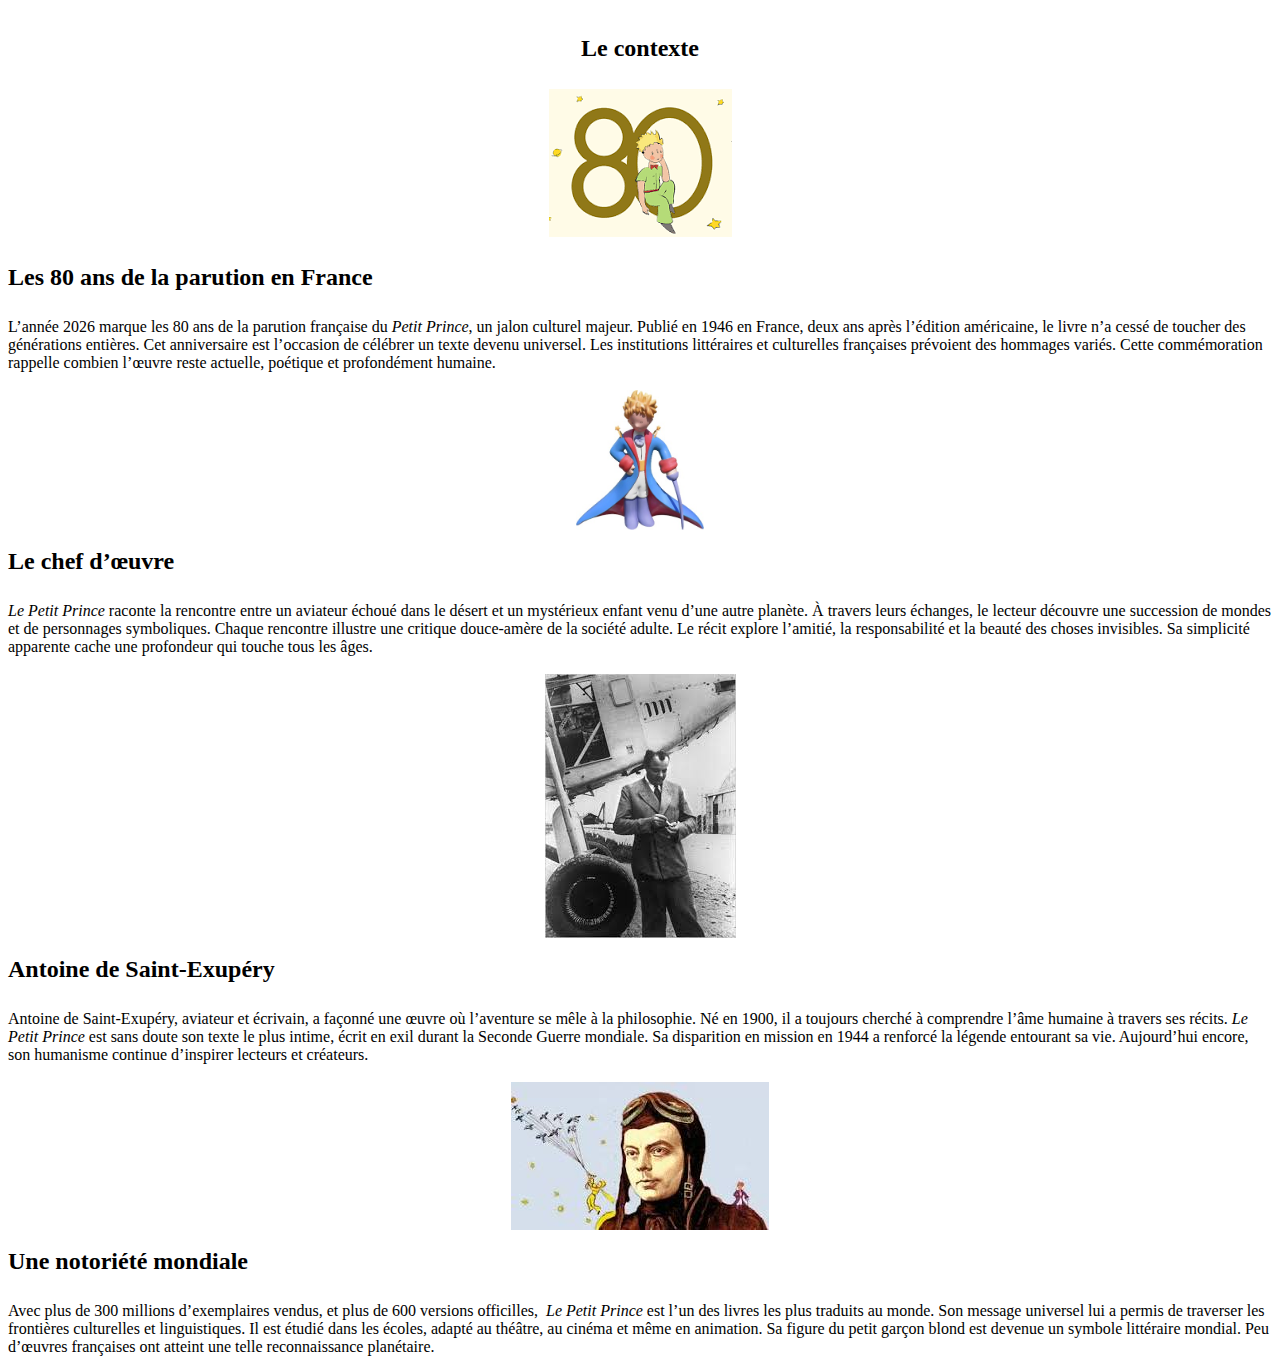
<file: Contexte/Contexte.html>
<html xmlns:v="urn:schemas-microsoft-com:vml"
xmlns:o="urn:schemas-microsoft-com:office:office"
xmlns:w="urn:schemas-microsoft-com:office:word"
xmlns:m="http://schemas.microsoft.com/office/2004/12/omml"
xmlns="http://www.w3.org/TR/REC-html40">

<head>
<meta http-equiv=Content-Type content="text/html; charset=utf-8">
<meta name=ProgId content=Word.Document>
<meta name=Generator content="Microsoft Word 15">
<meta name=Originator content="Microsoft Word 15">
<link rel=File-List href="Contexte.fld/filelist.xml">
<link rel=Edit-Time-Data href="Contexte.fld/editdata.mso">
<!--[if !mso]>
<style>
v\:* {behavior:url(#default#VML);}
o\:* {behavior:url(#default#VML);}
w\:* {behavior:url(#default#VML);}
.shape {behavior:url(#default#VML);}
</style>
<![endif]--><!--[if gte mso 9]><xml>
 <o:DocumentProperties>
  <o:Author>LARMET Eric</o:Author>
  <o:LastAuthor>LARMET Eric</o:LastAuthor>
  <o:Revision>2</o:Revision>
  <o:TotalTime>34</o:TotalTime>
  <o:Created>2026-02-11T22:12:00Z</o:Created>
  <o:LastSaved>2026-02-11T22:12:00Z</o:LastSaved>
  <o:Pages>1</o:Pages>
  <o:Words>387</o:Words>
  <o:Characters>2129</o:Characters>
  <o:Lines>17</o:Lines>
  <o:Paragraphs>5</o:Paragraphs>
  <o:CharactersWithSpaces>2511</o:CharactersWithSpaces>
  <o:Version>16.00</o:Version>
 </o:DocumentProperties>
 <o:OfficeDocumentSettings>
  <o:AllowPNG/>
 </o:OfficeDocumentSettings>
</xml><![endif]-->
<link rel=themeData href="Contexte.fld/themedata.thmx">
<link rel=colorSchemeMapping href="Contexte.fld/colorschememapping.xml">
<!--[if gte mso 9]><xml>
 <w:WordDocument>
  <w:SpellingState>Clean</w:SpellingState>
  <w:GrammarState>Clean</w:GrammarState>
  <w:TrackMoves>false</w:TrackMoves>
  <w:TrackFormatting/>
  <w:HyphenationZone>21</w:HyphenationZone>
  <w:PunctuationKerning/>
  <w:ValidateAgainstSchemas/>
  <w:SaveIfXMLInvalid>false</w:SaveIfXMLInvalid>
  <w:IgnoreMixedContent>false</w:IgnoreMixedContent>
  <w:AlwaysShowPlaceholderText>false</w:AlwaysShowPlaceholderText>
  <w:DoNotPromoteQF/>
  <w:LidThemeOther>FR</w:LidThemeOther>
  <w:LidThemeAsian>X-NONE</w:LidThemeAsian>
  <w:LidThemeComplexScript>X-NONE</w:LidThemeComplexScript>
  <w:Compatibility>
   <w:BreakWrappedTables/>
   <w:SnapToGridInCell/>
   <w:WrapTextWithPunct/>
   <w:UseAsianBreakRules/>
   <w:DontGrowAutofit/>
   <w:SplitPgBreakAndParaMark/>
   <w:EnableOpenTypeKerning/>
   <w:DontFlipMirrorIndents/>
   <w:OverrideTableStyleHps/>
  </w:Compatibility>
  <m:mathPr>
   <m:mathFont m:val="Cambria Math"/>
   <m:brkBin m:val="before"/>
   <m:brkBinSub m:val="&#45;-"/>
   <m:smallFrac m:val="off"/>
   <m:dispDef/>
   <m:lMargin m:val="0"/>
   <m:rMargin m:val="0"/>
   <m:defJc m:val="centerGroup"/>
   <m:wrapIndent m:val="1440"/>
   <m:intLim m:val="subSup"/>
   <m:naryLim m:val="undOvr"/>
  </m:mathPr></w:WordDocument>
</xml><![endif]--><!--[if gte mso 9]><xml>
 <w:LatentStyles DefLockedState="false" DefUnhideWhenUsed="false"
  DefSemiHidden="false" DefQFormat="false" DefPriority="99"
  LatentStyleCount="376">
  <w:LsdException Locked="false" Priority="0" QFormat="true" Name="Normal"/>
  <w:LsdException Locked="false" Priority="9" QFormat="true" Name="heading 1"/>
  <w:LsdException Locked="false" Priority="9" SemiHidden="true"
   UnhideWhenUsed="true" QFormat="true" Name="heading 2"/>
  <w:LsdException Locked="false" Priority="9" SemiHidden="true"
   UnhideWhenUsed="true" QFormat="true" Name="heading 3"/>
  <w:LsdException Locked="false" Priority="9" SemiHidden="true"
   UnhideWhenUsed="true" QFormat="true" Name="heading 4"/>
  <w:LsdException Locked="false" Priority="9" SemiHidden="true"
   UnhideWhenUsed="true" QFormat="true" Name="heading 5"/>
  <w:LsdException Locked="false" Priority="9" SemiHidden="true"
   UnhideWhenUsed="true" QFormat="true" Name="heading 6"/>
  <w:LsdException Locked="false" Priority="9" SemiHidden="true"
   UnhideWhenUsed="true" QFormat="true" Name="heading 7"/>
  <w:LsdException Locked="false" Priority="9" SemiHidden="true"
   UnhideWhenUsed="true" QFormat="true" Name="heading 8"/>
  <w:LsdException Locked="false" Priority="9" SemiHidden="true"
   UnhideWhenUsed="true" QFormat="true" Name="heading 9"/>
  <w:LsdException Locked="false" SemiHidden="true" UnhideWhenUsed="true"
   Name="index 1"/>
  <w:LsdException Locked="false" SemiHidden="true" UnhideWhenUsed="true"
   Name="index 2"/>
  <w:LsdException Locked="false" SemiHidden="true" UnhideWhenUsed="true"
   Name="index 3"/>
  <w:LsdException Locked="false" SemiHidden="true" UnhideWhenUsed="true"
   Name="index 4"/>
  <w:LsdException Locked="false" SemiHidden="true" UnhideWhenUsed="true"
   Name="index 5"/>
  <w:LsdException Locked="false" SemiHidden="true" UnhideWhenUsed="true"
   Name="index 6"/>
  <w:LsdException Locked="false" SemiHidden="true" UnhideWhenUsed="true"
   Name="index 7"/>
  <w:LsdException Locked="false" SemiHidden="true" UnhideWhenUsed="true"
   Name="index 8"/>
  <w:LsdException Locked="false" SemiHidden="true" UnhideWhenUsed="true"
   Name="index 9"/>
  <w:LsdException Locked="false" Priority="39" SemiHidden="true"
   UnhideWhenUsed="true" Name="toc 1"/>
  <w:LsdException Locked="false" Priority="39" SemiHidden="true"
   UnhideWhenUsed="true" Name="toc 2"/>
  <w:LsdException Locked="false" Priority="39" SemiHidden="true"
   UnhideWhenUsed="true" Name="toc 3"/>
  <w:LsdException Locked="false" Priority="39" SemiHidden="true"
   UnhideWhenUsed="true" Name="toc 4"/>
  <w:LsdException Locked="false" Priority="39" SemiHidden="true"
   UnhideWhenUsed="true" Name="toc 5"/>
  <w:LsdException Locked="false" Priority="39" SemiHidden="true"
   UnhideWhenUsed="true" Name="toc 6"/>
  <w:LsdException Locked="false" Priority="39" SemiHidden="true"
   UnhideWhenUsed="true" Name="toc 7"/>
  <w:LsdException Locked="false" Priority="39" SemiHidden="true"
   UnhideWhenUsed="true" Name="toc 8"/>
  <w:LsdException Locked="false" Priority="39" SemiHidden="true"
   UnhideWhenUsed="true" Name="toc 9"/>
  <w:LsdException Locked="false" SemiHidden="true" UnhideWhenUsed="true"
   Name="Normal Indent"/>
  <w:LsdException Locked="false" SemiHidden="true" UnhideWhenUsed="true"
   Name="footnote text"/>
  <w:LsdException Locked="false" SemiHidden="true" UnhideWhenUsed="true"
   Name="annotation text"/>
  <w:LsdException Locked="false" SemiHidden="true" UnhideWhenUsed="true"
   Name="header"/>
  <w:LsdException Locked="false" SemiHidden="true" UnhideWhenUsed="true"
   Name="footer"/>
  <w:LsdException Locked="false" SemiHidden="true" UnhideWhenUsed="true"
   Name="index heading"/>
  <w:LsdException Locked="false" Priority="35" SemiHidden="true"
   UnhideWhenUsed="true" QFormat="true" Name="caption"/>
  <w:LsdException Locked="false" SemiHidden="true" UnhideWhenUsed="true"
   Name="table of figures"/>
  <w:LsdException Locked="false" SemiHidden="true" UnhideWhenUsed="true"
   Name="envelope address"/>
  <w:LsdException Locked="false" SemiHidden="true" UnhideWhenUsed="true"
   Name="envelope return"/>
  <w:LsdException Locked="false" SemiHidden="true" UnhideWhenUsed="true"
   Name="footnote reference"/>
  <w:LsdException Locked="false" SemiHidden="true" UnhideWhenUsed="true"
   Name="annotation reference"/>
  <w:LsdException Locked="false" SemiHidden="true" UnhideWhenUsed="true"
   Name="line number"/>
  <w:LsdException Locked="false" SemiHidden="true" UnhideWhenUsed="true"
   Name="page number"/>
  <w:LsdException Locked="false" SemiHidden="true" UnhideWhenUsed="true"
   Name="endnote reference"/>
  <w:LsdException Locked="false" SemiHidden="true" UnhideWhenUsed="true"
   Name="endnote text"/>
  <w:LsdException Locked="false" SemiHidden="true" UnhideWhenUsed="true"
   Name="table of authorities"/>
  <w:LsdException Locked="false" SemiHidden="true" UnhideWhenUsed="true"
   Name="macro"/>
  <w:LsdException Locked="false" SemiHidden="true" UnhideWhenUsed="true"
   Name="toa heading"/>
  <w:LsdException Locked="false" SemiHidden="true" UnhideWhenUsed="true"
   Name="List"/>
  <w:LsdException Locked="false" SemiHidden="true" UnhideWhenUsed="true"
   Name="List Bullet"/>
  <w:LsdException Locked="false" SemiHidden="true" UnhideWhenUsed="true"
   Name="List Number"/>
  <w:LsdException Locked="false" SemiHidden="true" UnhideWhenUsed="true"
   Name="List 2"/>
  <w:LsdException Locked="false" SemiHidden="true" UnhideWhenUsed="true"
   Name="List 3"/>
  <w:LsdException Locked="false" SemiHidden="true" UnhideWhenUsed="true"
   Name="List 4"/>
  <w:LsdException Locked="false" SemiHidden="true" UnhideWhenUsed="true"
   Name="List 5"/>
  <w:LsdException Locked="false" SemiHidden="true" UnhideWhenUsed="true"
   Name="List Bullet 2"/>
  <w:LsdException Locked="false" SemiHidden="true" UnhideWhenUsed="true"
   Name="List Bullet 3"/>
  <w:LsdException Locked="false" SemiHidden="true" UnhideWhenUsed="true"
   Name="List Bullet 4"/>
  <w:LsdException Locked="false" SemiHidden="true" UnhideWhenUsed="true"
   Name="List Bullet 5"/>
  <w:LsdException Locked="false" SemiHidden="true" UnhideWhenUsed="true"
   Name="List Number 2"/>
  <w:LsdException Locked="false" SemiHidden="true" UnhideWhenUsed="true"
   Name="List Number 3"/>
  <w:LsdException Locked="false" SemiHidden="true" UnhideWhenUsed="true"
   Name="List Number 4"/>
  <w:LsdException Locked="false" SemiHidden="true" UnhideWhenUsed="true"
   Name="List Number 5"/>
  <w:LsdException Locked="false" Priority="10" QFormat="true" Name="Title"/>
  <w:LsdException Locked="false" SemiHidden="true" UnhideWhenUsed="true"
   Name="Closing"/>
  <w:LsdException Locked="false" SemiHidden="true" UnhideWhenUsed="true"
   Name="Signature"/>
  <w:LsdException Locked="false" Priority="1" SemiHidden="true"
   UnhideWhenUsed="true" Name="Default Paragraph Font"/>
  <w:LsdException Locked="false" SemiHidden="true" UnhideWhenUsed="true"
   Name="Body Text"/>
  <w:LsdException Locked="false" SemiHidden="true" UnhideWhenUsed="true"
   Name="Body Text Indent"/>
  <w:LsdException Locked="false" SemiHidden="true" UnhideWhenUsed="true"
   Name="List Continue"/>
  <w:LsdException Locked="false" SemiHidden="true" UnhideWhenUsed="true"
   Name="List Continue 2"/>
  <w:LsdException Locked="false" SemiHidden="true" UnhideWhenUsed="true"
   Name="List Continue 3"/>
  <w:LsdException Locked="false" SemiHidden="true" UnhideWhenUsed="true"
   Name="List Continue 4"/>
  <w:LsdException Locked="false" SemiHidden="true" UnhideWhenUsed="true"
   Name="List Continue 5"/>
  <w:LsdException Locked="false" SemiHidden="true" UnhideWhenUsed="true"
   Name="Message Header"/>
  <w:LsdException Locked="false" Priority="11" QFormat="true" Name="Subtitle"/>
  <w:LsdException Locked="false" SemiHidden="true" UnhideWhenUsed="true"
   Name="Salutation"/>
  <w:LsdException Locked="false" SemiHidden="true" UnhideWhenUsed="true"
   Name="Date"/>
  <w:LsdException Locked="false" SemiHidden="true" UnhideWhenUsed="true"
   Name="Body Text First Indent"/>
  <w:LsdException Locked="false" SemiHidden="true" UnhideWhenUsed="true"
   Name="Body Text First Indent 2"/>
  <w:LsdException Locked="false" SemiHidden="true" UnhideWhenUsed="true"
   Name="Note Heading"/>
  <w:LsdException Locked="false" SemiHidden="true" UnhideWhenUsed="true"
   Name="Body Text 2"/>
  <w:LsdException Locked="false" SemiHidden="true" UnhideWhenUsed="true"
   Name="Body Text 3"/>
  <w:LsdException Locked="false" SemiHidden="true" UnhideWhenUsed="true"
   Name="Body Text Indent 2"/>
  <w:LsdException Locked="false" SemiHidden="true" UnhideWhenUsed="true"
   Name="Body Text Indent 3"/>
  <w:LsdException Locked="false" SemiHidden="true" UnhideWhenUsed="true"
   Name="Block Text"/>
  <w:LsdException Locked="false" SemiHidden="true" UnhideWhenUsed="true"
   Name="Hyperlink"/>
  <w:LsdException Locked="false" SemiHidden="true" UnhideWhenUsed="true"
   Name="FollowedHyperlink"/>
  <w:LsdException Locked="false" Priority="22" QFormat="true" Name="Strong"/>
  <w:LsdException Locked="false" Priority="20" QFormat="true" Name="Emphasis"/>
  <w:LsdException Locked="false" SemiHidden="true" UnhideWhenUsed="true"
   Name="Document Map"/>
  <w:LsdException Locked="false" SemiHidden="true" UnhideWhenUsed="true"
   Name="Plain Text"/>
  <w:LsdException Locked="false" SemiHidden="true" UnhideWhenUsed="true"
   Name="E-mail Signature"/>
  <w:LsdException Locked="false" SemiHidden="true" UnhideWhenUsed="true"
   Name="HTML Top of Form"/>
  <w:LsdException Locked="false" SemiHidden="true" UnhideWhenUsed="true"
   Name="HTML Bottom of Form"/>
  <w:LsdException Locked="false" SemiHidden="true" UnhideWhenUsed="true"
   Name="Normal (Web)"/>
  <w:LsdException Locked="false" SemiHidden="true" UnhideWhenUsed="true"
   Name="HTML Acronym"/>
  <w:LsdException Locked="false" SemiHidden="true" UnhideWhenUsed="true"
   Name="HTML Address"/>
  <w:LsdException Locked="false" SemiHidden="true" UnhideWhenUsed="true"
   Name="HTML Cite"/>
  <w:LsdException Locked="false" SemiHidden="true" UnhideWhenUsed="true"
   Name="HTML Code"/>
  <w:LsdException Locked="false" SemiHidden="true" UnhideWhenUsed="true"
   Name="HTML Definition"/>
  <w:LsdException Locked="false" SemiHidden="true" UnhideWhenUsed="true"
   Name="HTML Keyboard"/>
  <w:LsdException Locked="false" SemiHidden="true" UnhideWhenUsed="true"
   Name="HTML Preformatted"/>
  <w:LsdException Locked="false" SemiHidden="true" UnhideWhenUsed="true"
   Name="HTML Sample"/>
  <w:LsdException Locked="false" SemiHidden="true" UnhideWhenUsed="true"
   Name="HTML Typewriter"/>
  <w:LsdException Locked="false" SemiHidden="true" UnhideWhenUsed="true"
   Name="HTML Variable"/>
  <w:LsdException Locked="false" SemiHidden="true" UnhideWhenUsed="true"
   Name="Normal Table"/>
  <w:LsdException Locked="false" SemiHidden="true" UnhideWhenUsed="true"
   Name="annotation subject"/>
  <w:LsdException Locked="false" SemiHidden="true" UnhideWhenUsed="true"
   Name="No List"/>
  <w:LsdException Locked="false" SemiHidden="true" UnhideWhenUsed="true"
   Name="Outline List 1"/>
  <w:LsdException Locked="false" SemiHidden="true" UnhideWhenUsed="true"
   Name="Outline List 2"/>
  <w:LsdException Locked="false" SemiHidden="true" UnhideWhenUsed="true"
   Name="Outline List 3"/>
  <w:LsdException Locked="false" SemiHidden="true" UnhideWhenUsed="true"
   Name="Table Simple 1"/>
  <w:LsdException Locked="false" SemiHidden="true" UnhideWhenUsed="true"
   Name="Table Simple 2"/>
  <w:LsdException Locked="false" SemiHidden="true" UnhideWhenUsed="true"
   Name="Table Simple 3"/>
  <w:LsdException Locked="false" SemiHidden="true" UnhideWhenUsed="true"
   Name="Table Classic 1"/>
  <w:LsdException Locked="false" SemiHidden="true" UnhideWhenUsed="true"
   Name="Table Classic 2"/>
  <w:LsdException Locked="false" SemiHidden="true" UnhideWhenUsed="true"
   Name="Table Classic 3"/>
  <w:LsdException Locked="false" SemiHidden="true" UnhideWhenUsed="true"
   Name="Table Classic 4"/>
  <w:LsdException Locked="false" SemiHidden="true" UnhideWhenUsed="true"
   Name="Table Colorful 1"/>
  <w:LsdException Locked="false" SemiHidden="true" UnhideWhenUsed="true"
   Name="Table Colorful 2"/>
  <w:LsdException Locked="false" SemiHidden="true" UnhideWhenUsed="true"
   Name="Table Colorful 3"/>
  <w:LsdException Locked="false" SemiHidden="true" UnhideWhenUsed="true"
   Name="Table Columns 1"/>
  <w:LsdException Locked="false" SemiHidden="true" UnhideWhenUsed="true"
   Name="Table Columns 2"/>
  <w:LsdException Locked="false" SemiHidden="true" UnhideWhenUsed="true"
   Name="Table Columns 3"/>
  <w:LsdException Locked="false" SemiHidden="true" UnhideWhenUsed="true"
   Name="Table Columns 4"/>
  <w:LsdException Locked="false" SemiHidden="true" UnhideWhenUsed="true"
   Name="Table Columns 5"/>
  <w:LsdException Locked="false" SemiHidden="true" UnhideWhenUsed="true"
   Name="Table Grid 1"/>
  <w:LsdException Locked="false" SemiHidden="true" UnhideWhenUsed="true"
   Name="Table Grid 2"/>
  <w:LsdException Locked="false" SemiHidden="true" UnhideWhenUsed="true"
   Name="Table Grid 3"/>
  <w:LsdException Locked="false" SemiHidden="true" UnhideWhenUsed="true"
   Name="Table Grid 4"/>
  <w:LsdException Locked="false" SemiHidden="true" UnhideWhenUsed="true"
   Name="Table Grid 5"/>
  <w:LsdException Locked="false" SemiHidden="true" UnhideWhenUsed="true"
   Name="Table Grid 6"/>
  <w:LsdException Locked="false" SemiHidden="true" UnhideWhenUsed="true"
   Name="Table Grid 7"/>
  <w:LsdException Locked="false" SemiHidden="true" UnhideWhenUsed="true"
   Name="Table Grid 8"/>
  <w:LsdException Locked="false" SemiHidden="true" UnhideWhenUsed="true"
   Name="Table List 1"/>
  <w:LsdException Locked="false" SemiHidden="true" UnhideWhenUsed="true"
   Name="Table List 2"/>
  <w:LsdException Locked="false" SemiHidden="true" UnhideWhenUsed="true"
   Name="Table List 3"/>
  <w:LsdException Locked="false" SemiHidden="true" UnhideWhenUsed="true"
   Name="Table List 4"/>
  <w:LsdException Locked="false" SemiHidden="true" UnhideWhenUsed="true"
   Name="Table List 5"/>
  <w:LsdException Locked="false" SemiHidden="true" UnhideWhenUsed="true"
   Name="Table List 6"/>
  <w:LsdException Locked="false" SemiHidden="true" UnhideWhenUsed="true"
   Name="Table List 7"/>
  <w:LsdException Locked="false" SemiHidden="true" UnhideWhenUsed="true"
   Name="Table List 8"/>
  <w:LsdException Locked="false" SemiHidden="true" UnhideWhenUsed="true"
   Name="Table 3D effects 1"/>
  <w:LsdException Locked="false" SemiHidden="true" UnhideWhenUsed="true"
   Name="Table 3D effects 2"/>
  <w:LsdException Locked="false" SemiHidden="true" UnhideWhenUsed="true"
   Name="Table 3D effects 3"/>
  <w:LsdException Locked="false" SemiHidden="true" UnhideWhenUsed="true"
   Name="Table Contemporary"/>
  <w:LsdException Locked="false" SemiHidden="true" UnhideWhenUsed="true"
   Name="Table Elegant"/>
  <w:LsdException Locked="false" SemiHidden="true" UnhideWhenUsed="true"
   Name="Table Professional"/>
  <w:LsdException Locked="false" SemiHidden="true" UnhideWhenUsed="true"
   Name="Table Subtle 1"/>
  <w:LsdException Locked="false" SemiHidden="true" UnhideWhenUsed="true"
   Name="Table Subtle 2"/>
  <w:LsdException Locked="false" SemiHidden="true" UnhideWhenUsed="true"
   Name="Table Web 1"/>
  <w:LsdException Locked="false" SemiHidden="true" UnhideWhenUsed="true"
   Name="Table Web 2"/>
  <w:LsdException Locked="false" SemiHidden="true" UnhideWhenUsed="true"
   Name="Table Web 3"/>
  <w:LsdException Locked="false" SemiHidden="true" UnhideWhenUsed="true"
   Name="Balloon Text"/>
  <w:LsdException Locked="false" Priority="39" Name="Table Grid"/>
  <w:LsdException Locked="false" SemiHidden="true" UnhideWhenUsed="true"
   Name="Table Theme"/>
  <w:LsdException Locked="false" SemiHidden="true" Name="Placeholder Text"/>
  <w:LsdException Locked="false" Priority="1" QFormat="true" Name="No Spacing"/>
  <w:LsdException Locked="false" Priority="60" Name="Light Shading"/>
  <w:LsdException Locked="false" Priority="61" Name="Light List"/>
  <w:LsdException Locked="false" Priority="62" Name="Light Grid"/>
  <w:LsdException Locked="false" Priority="63" Name="Medium Shading 1"/>
  <w:LsdException Locked="false" Priority="64" Name="Medium Shading 2"/>
  <w:LsdException Locked="false" Priority="65" Name="Medium List 1"/>
  <w:LsdException Locked="false" Priority="66" Name="Medium List 2"/>
  <w:LsdException Locked="false" Priority="67" Name="Medium Grid 1"/>
  <w:LsdException Locked="false" Priority="68" Name="Medium Grid 2"/>
  <w:LsdException Locked="false" Priority="69" Name="Medium Grid 3"/>
  <w:LsdException Locked="false" Priority="70" Name="Dark List"/>
  <w:LsdException Locked="false" Priority="71" Name="Colorful Shading"/>
  <w:LsdException Locked="false" Priority="72" Name="Colorful List"/>
  <w:LsdException Locked="false" Priority="73" Name="Colorful Grid"/>
  <w:LsdException Locked="false" Priority="60" Name="Light Shading Accent 1"/>
  <w:LsdException Locked="false" Priority="61" Name="Light List Accent 1"/>
  <w:LsdException Locked="false" Priority="62" Name="Light Grid Accent 1"/>
  <w:LsdException Locked="false" Priority="63" Name="Medium Shading 1 Accent 1"/>
  <w:LsdException Locked="false" Priority="64" Name="Medium Shading 2 Accent 1"/>
  <w:LsdException Locked="false" Priority="65" Name="Medium List 1 Accent 1"/>
  <w:LsdException Locked="false" SemiHidden="true" Name="Revision"/>
  <w:LsdException Locked="false" Priority="34" QFormat="true"
   Name="List Paragraph"/>
  <w:LsdException Locked="false" Priority="29" QFormat="true" Name="Quote"/>
  <w:LsdException Locked="false" Priority="30" QFormat="true"
   Name="Intense Quote"/>
  <w:LsdException Locked="false" Priority="66" Name="Medium List 2 Accent 1"/>
  <w:LsdException Locked="false" Priority="67" Name="Medium Grid 1 Accent 1"/>
  <w:LsdException Locked="false" Priority="68" Name="Medium Grid 2 Accent 1"/>
  <w:LsdException Locked="false" Priority="69" Name="Medium Grid 3 Accent 1"/>
  <w:LsdException Locked="false" Priority="70" Name="Dark List Accent 1"/>
  <w:LsdException Locked="false" Priority="71" Name="Colorful Shading Accent 1"/>
  <w:LsdException Locked="false" Priority="72" Name="Colorful List Accent 1"/>
  <w:LsdException Locked="false" Priority="73" Name="Colorful Grid Accent 1"/>
  <w:LsdException Locked="false" Priority="60" Name="Light Shading Accent 2"/>
  <w:LsdException Locked="false" Priority="61" Name="Light List Accent 2"/>
  <w:LsdException Locked="false" Priority="62" Name="Light Grid Accent 2"/>
  <w:LsdException Locked="false" Priority="63" Name="Medium Shading 1 Accent 2"/>
  <w:LsdException Locked="false" Priority="64" Name="Medium Shading 2 Accent 2"/>
  <w:LsdException Locked="false" Priority="65" Name="Medium List 1 Accent 2"/>
  <w:LsdException Locked="false" Priority="66" Name="Medium List 2 Accent 2"/>
  <w:LsdException Locked="false" Priority="67" Name="Medium Grid 1 Accent 2"/>
  <w:LsdException Locked="false" Priority="68" Name="Medium Grid 2 Accent 2"/>
  <w:LsdException Locked="false" Priority="69" Name="Medium Grid 3 Accent 2"/>
  <w:LsdException Locked="false" Priority="70" Name="Dark List Accent 2"/>
  <w:LsdException Locked="false" Priority="71" Name="Colorful Shading Accent 2"/>
  <w:LsdException Locked="false" Priority="72" Name="Colorful List Accent 2"/>
  <w:LsdException Locked="false" Priority="73" Name="Colorful Grid Accent 2"/>
  <w:LsdException Locked="false" Priority="60" Name="Light Shading Accent 3"/>
  <w:LsdException Locked="false" Priority="61" Name="Light List Accent 3"/>
  <w:LsdException Locked="false" Priority="62" Name="Light Grid Accent 3"/>
  <w:LsdException Locked="false" Priority="63" Name="Medium Shading 1 Accent 3"/>
  <w:LsdException Locked="false" Priority="64" Name="Medium Shading 2 Accent 3"/>
  <w:LsdException Locked="false" Priority="65" Name="Medium List 1 Accent 3"/>
  <w:LsdException Locked="false" Priority="66" Name="Medium List 2 Accent 3"/>
  <w:LsdException Locked="false" Priority="67" Name="Medium Grid 1 Accent 3"/>
  <w:LsdException Locked="false" Priority="68" Name="Medium Grid 2 Accent 3"/>
  <w:LsdException Locked="false" Priority="69" Name="Medium Grid 3 Accent 3"/>
  <w:LsdException Locked="false" Priority="70" Name="Dark List Accent 3"/>
  <w:LsdException Locked="false" Priority="71" Name="Colorful Shading Accent 3"/>
  <w:LsdException Locked="false" Priority="72" Name="Colorful List Accent 3"/>
  <w:LsdException Locked="false" Priority="73" Name="Colorful Grid Accent 3"/>
  <w:LsdException Locked="false" Priority="60" Name="Light Shading Accent 4"/>
  <w:LsdException Locked="false" Priority="61" Name="Light List Accent 4"/>
  <w:LsdException Locked="false" Priority="62" Name="Light Grid Accent 4"/>
  <w:LsdException Locked="false" Priority="63" Name="Medium Shading 1 Accent 4"/>
  <w:LsdException Locked="false" Priority="64" Name="Medium Shading 2 Accent 4"/>
  <w:LsdException Locked="false" Priority="65" Name="Medium List 1 Accent 4"/>
  <w:LsdException Locked="false" Priority="66" Name="Medium List 2 Accent 4"/>
  <w:LsdException Locked="false" Priority="67" Name="Medium Grid 1 Accent 4"/>
  <w:LsdException Locked="false" Priority="68" Name="Medium Grid 2 Accent 4"/>
  <w:LsdException Locked="false" Priority="69" Name="Medium Grid 3 Accent 4"/>
  <w:LsdException Locked="false" Priority="70" Name="Dark List Accent 4"/>
  <w:LsdException Locked="false" Priority="71" Name="Colorful Shading Accent 4"/>
  <w:LsdException Locked="false" Priority="72" Name="Colorful List Accent 4"/>
  <w:LsdException Locked="false" Priority="73" Name="Colorful Grid Accent 4"/>
  <w:LsdException Locked="false" Priority="60" Name="Light Shading Accent 5"/>
  <w:LsdException Locked="false" Priority="61" Name="Light List Accent 5"/>
  <w:LsdException Locked="false" Priority="62" Name="Light Grid Accent 5"/>
  <w:LsdException Locked="false" Priority="63" Name="Medium Shading 1 Accent 5"/>
  <w:LsdException Locked="false" Priority="64" Name="Medium Shading 2 Accent 5"/>
  <w:LsdException Locked="false" Priority="65" Name="Medium List 1 Accent 5"/>
  <w:LsdException Locked="false" Priority="66" Name="Medium List 2 Accent 5"/>
  <w:LsdException Locked="false" Priority="67" Name="Medium Grid 1 Accent 5"/>
  <w:LsdException Locked="false" Priority="68" Name="Medium Grid 2 Accent 5"/>
  <w:LsdException Locked="false" Priority="69" Name="Medium Grid 3 Accent 5"/>
  <w:LsdException Locked="false" Priority="70" Name="Dark List Accent 5"/>
  <w:LsdException Locked="false" Priority="71" Name="Colorful Shading Accent 5"/>
  <w:LsdException Locked="false" Priority="72" Name="Colorful List Accent 5"/>
  <w:LsdException Locked="false" Priority="73" Name="Colorful Grid Accent 5"/>
  <w:LsdException Locked="false" Priority="60" Name="Light Shading Accent 6"/>
  <w:LsdException Locked="false" Priority="61" Name="Light List Accent 6"/>
  <w:LsdException Locked="false" Priority="62" Name="Light Grid Accent 6"/>
  <w:LsdException Locked="false" Priority="63" Name="Medium Shading 1 Accent 6"/>
  <w:LsdException Locked="false" Priority="64" Name="Medium Shading 2 Accent 6"/>
  <w:LsdException Locked="false" Priority="65" Name="Medium List 1 Accent 6"/>
  <w:LsdException Locked="false" Priority="66" Name="Medium List 2 Accent 6"/>
  <w:LsdException Locked="false" Priority="67" Name="Medium Grid 1 Accent 6"/>
  <w:LsdException Locked="false" Priority="68" Name="Medium Grid 2 Accent 6"/>
  <w:LsdException Locked="false" Priority="69" Name="Medium Grid 3 Accent 6"/>
  <w:LsdException Locked="false" Priority="70" Name="Dark List Accent 6"/>
  <w:LsdException Locked="false" Priority="71" Name="Colorful Shading Accent 6"/>
  <w:LsdException Locked="false" Priority="72" Name="Colorful List Accent 6"/>
  <w:LsdException Locked="false" Priority="73" Name="Colorful Grid Accent 6"/>
  <w:LsdException Locked="false" Priority="19" QFormat="true"
   Name="Subtle Emphasis"/>
  <w:LsdException Locked="false" Priority="21" QFormat="true"
   Name="Intense Emphasis"/>
  <w:LsdException Locked="false" Priority="31" QFormat="true"
   Name="Subtle Reference"/>
  <w:LsdException Locked="false" Priority="32" QFormat="true"
   Name="Intense Reference"/>
  <w:LsdException Locked="false" Priority="33" QFormat="true" Name="Book Title"/>
  <w:LsdException Locked="false" Priority="37" SemiHidden="true"
   UnhideWhenUsed="true" Name="Bibliography"/>
  <w:LsdException Locked="false" Priority="39" SemiHidden="true"
   UnhideWhenUsed="true" QFormat="true" Name="TOC Heading"/>
  <w:LsdException Locked="false" Priority="41" Name="Plain Table 1"/>
  <w:LsdException Locked="false" Priority="42" Name="Plain Table 2"/>
  <w:LsdException Locked="false" Priority="43" Name="Plain Table 3"/>
  <w:LsdException Locked="false" Priority="44" Name="Plain Table 4"/>
  <w:LsdException Locked="false" Priority="45" Name="Plain Table 5"/>
  <w:LsdException Locked="false" Priority="40" Name="Grid Table Light"/>
  <w:LsdException Locked="false" Priority="46" Name="Grid Table 1 Light"/>
  <w:LsdException Locked="false" Priority="47" Name="Grid Table 2"/>
  <w:LsdException Locked="false" Priority="48" Name="Grid Table 3"/>
  <w:LsdException Locked="false" Priority="49" Name="Grid Table 4"/>
  <w:LsdException Locked="false" Priority="50" Name="Grid Table 5 Dark"/>
  <w:LsdException Locked="false" Priority="51" Name="Grid Table 6 Colorful"/>
  <w:LsdException Locked="false" Priority="52" Name="Grid Table 7 Colorful"/>
  <w:LsdException Locked="false" Priority="46"
   Name="Grid Table 1 Light Accent 1"/>
  <w:LsdException Locked="false" Priority="47" Name="Grid Table 2 Accent 1"/>
  <w:LsdException Locked="false" Priority="48" Name="Grid Table 3 Accent 1"/>
  <w:LsdException Locked="false" Priority="49" Name="Grid Table 4 Accent 1"/>
  <w:LsdException Locked="false" Priority="50" Name="Grid Table 5 Dark Accent 1"/>
  <w:LsdException Locked="false" Priority="51"
   Name="Grid Table 6 Colorful Accent 1"/>
  <w:LsdException Locked="false" Priority="52"
   Name="Grid Table 7 Colorful Accent 1"/>
  <w:LsdException Locked="false" Priority="46"
   Name="Grid Table 1 Light Accent 2"/>
  <w:LsdException Locked="false" Priority="47" Name="Grid Table 2 Accent 2"/>
  <w:LsdException Locked="false" Priority="48" Name="Grid Table 3 Accent 2"/>
  <w:LsdException Locked="false" Priority="49" Name="Grid Table 4 Accent 2"/>
  <w:LsdException Locked="false" Priority="50" Name="Grid Table 5 Dark Accent 2"/>
  <w:LsdException Locked="false" Priority="51"
   Name="Grid Table 6 Colorful Accent 2"/>
  <w:LsdException Locked="false" Priority="52"
   Name="Grid Table 7 Colorful Accent 2"/>
  <w:LsdException Locked="false" Priority="46"
   Name="Grid Table 1 Light Accent 3"/>
  <w:LsdException Locked="false" Priority="47" Name="Grid Table 2 Accent 3"/>
  <w:LsdException Locked="false" Priority="48" Name="Grid Table 3 Accent 3"/>
  <w:LsdException Locked="false" Priority="49" Name="Grid Table 4 Accent 3"/>
  <w:LsdException Locked="false" Priority="50" Name="Grid Table 5 Dark Accent 3"/>
  <w:LsdException Locked="false" Priority="51"
   Name="Grid Table 6 Colorful Accent 3"/>
  <w:LsdException Locked="false" Priority="52"
   Name="Grid Table 7 Colorful Accent 3"/>
  <w:LsdException Locked="false" Priority="46"
   Name="Grid Table 1 Light Accent 4"/>
  <w:LsdException Locked="false" Priority="47" Name="Grid Table 2 Accent 4"/>
  <w:LsdException Locked="false" Priority="48" Name="Grid Table 3 Accent 4"/>
  <w:LsdException Locked="false" Priority="49" Name="Grid Table 4 Accent 4"/>
  <w:LsdException Locked="false" Priority="50" Name="Grid Table 5 Dark Accent 4"/>
  <w:LsdException Locked="false" Priority="51"
   Name="Grid Table 6 Colorful Accent 4"/>
  <w:LsdException Locked="false" Priority="52"
   Name="Grid Table 7 Colorful Accent 4"/>
  <w:LsdException Locked="false" Priority="46"
   Name="Grid Table 1 Light Accent 5"/>
  <w:LsdException Locked="false" Priority="47" Name="Grid Table 2 Accent 5"/>
  <w:LsdException Locked="false" Priority="48" Name="Grid Table 3 Accent 5"/>
  <w:LsdException Locked="false" Priority="49" Name="Grid Table 4 Accent 5"/>
  <w:LsdException Locked="false" Priority="50" Name="Grid Table 5 Dark Accent 5"/>
  <w:LsdException Locked="false" Priority="51"
   Name="Grid Table 6 Colorful Accent 5"/>
  <w:LsdException Locked="false" Priority="52"
   Name="Grid Table 7 Colorful Accent 5"/>
  <w:LsdException Locked="false" Priority="46"
   Name="Grid Table 1 Light Accent 6"/>
  <w:LsdException Locked="false" Priority="47" Name="Grid Table 2 Accent 6"/>
  <w:LsdException Locked="false" Priority="48" Name="Grid Table 3 Accent 6"/>
  <w:LsdException Locked="false" Priority="49" Name="Grid Table 4 Accent 6"/>
  <w:LsdException Locked="false" Priority="50" Name="Grid Table 5 Dark Accent 6"/>
  <w:LsdException Locked="false" Priority="51"
   Name="Grid Table 6 Colorful Accent 6"/>
  <w:LsdException Locked="false" Priority="52"
   Name="Grid Table 7 Colorful Accent 6"/>
  <w:LsdException Locked="false" Priority="46" Name="List Table 1 Light"/>
  <w:LsdException Locked="false" Priority="47" Name="List Table 2"/>
  <w:LsdException Locked="false" Priority="48" Name="List Table 3"/>
  <w:LsdException Locked="false" Priority="49" Name="List Table 4"/>
  <w:LsdException Locked="false" Priority="50" Name="List Table 5 Dark"/>
  <w:LsdException Locked="false" Priority="51" Name="List Table 6 Colorful"/>
  <w:LsdException Locked="false" Priority="52" Name="List Table 7 Colorful"/>
  <w:LsdException Locked="false" Priority="46"
   Name="List Table 1 Light Accent 1"/>
  <w:LsdException Locked="false" Priority="47" Name="List Table 2 Accent 1"/>
  <w:LsdException Locked="false" Priority="48" Name="List Table 3 Accent 1"/>
  <w:LsdException Locked="false" Priority="49" Name="List Table 4 Accent 1"/>
  <w:LsdException Locked="false" Priority="50" Name="List Table 5 Dark Accent 1"/>
  <w:LsdException Locked="false" Priority="51"
   Name="List Table 6 Colorful Accent 1"/>
  <w:LsdException Locked="false" Priority="52"
   Name="List Table 7 Colorful Accent 1"/>
  <w:LsdException Locked="false" Priority="46"
   Name="List Table 1 Light Accent 2"/>
  <w:LsdException Locked="false" Priority="47" Name="List Table 2 Accent 2"/>
  <w:LsdException Locked="false" Priority="48" Name="List Table 3 Accent 2"/>
  <w:LsdException Locked="false" Priority="49" Name="List Table 4 Accent 2"/>
  <w:LsdException Locked="false" Priority="50" Name="List Table 5 Dark Accent 2"/>
  <w:LsdException Locked="false" Priority="51"
   Name="List Table 6 Colorful Accent 2"/>
  <w:LsdException Locked="false" Priority="52"
   Name="List Table 7 Colorful Accent 2"/>
  <w:LsdException Locked="false" Priority="46"
   Name="List Table 1 Light Accent 3"/>
  <w:LsdException Locked="false" Priority="47" Name="List Table 2 Accent 3"/>
  <w:LsdException Locked="false" Priority="48" Name="List Table 3 Accent 3"/>
  <w:LsdException Locked="false" Priority="49" Name="List Table 4 Accent 3"/>
  <w:LsdException Locked="false" Priority="50" Name="List Table 5 Dark Accent 3"/>
  <w:LsdException Locked="false" Priority="51"
   Name="List Table 6 Colorful Accent 3"/>
  <w:LsdException Locked="false" Priority="52"
   Name="List Table 7 Colorful Accent 3"/>
  <w:LsdException Locked="false" Priority="46"
   Name="List Table 1 Light Accent 4"/>
  <w:LsdException Locked="false" Priority="47" Name="List Table 2 Accent 4"/>
  <w:LsdException Locked="false" Priority="48" Name="List Table 3 Accent 4"/>
  <w:LsdException Locked="false" Priority="49" Name="List Table 4 Accent 4"/>
  <w:LsdException Locked="false" Priority="50" Name="List Table 5 Dark Accent 4"/>
  <w:LsdException Locked="false" Priority="51"
   Name="List Table 6 Colorful Accent 4"/>
  <w:LsdException Locked="false" Priority="52"
   Name="List Table 7 Colorful Accent 4"/>
  <w:LsdException Locked="false" Priority="46"
   Name="List Table 1 Light Accent 5"/>
  <w:LsdException Locked="false" Priority="47" Name="List Table 2 Accent 5"/>
  <w:LsdException Locked="false" Priority="48" Name="List Table 3 Accent 5"/>
  <w:LsdException Locked="false" Priority="49" Name="List Table 4 Accent 5"/>
  <w:LsdException Locked="false" Priority="50" Name="List Table 5 Dark Accent 5"/>
  <w:LsdException Locked="false" Priority="51"
   Name="List Table 6 Colorful Accent 5"/>
  <w:LsdException Locked="false" Priority="52"
   Name="List Table 7 Colorful Accent 5"/>
  <w:LsdException Locked="false" Priority="46"
   Name="List Table 1 Light Accent 6"/>
  <w:LsdException Locked="false" Priority="47" Name="List Table 2 Accent 6"/>
  <w:LsdException Locked="false" Priority="48" Name="List Table 3 Accent 6"/>
  <w:LsdException Locked="false" Priority="49" Name="List Table 4 Accent 6"/>
  <w:LsdException Locked="false" Priority="50" Name="List Table 5 Dark Accent 6"/>
  <w:LsdException Locked="false" Priority="51"
   Name="List Table 6 Colorful Accent 6"/>
  <w:LsdException Locked="false" Priority="52"
   Name="List Table 7 Colorful Accent 6"/>
  <w:LsdException Locked="false" SemiHidden="true" UnhideWhenUsed="true"
   Name="Mention"/>
  <w:LsdException Locked="false" SemiHidden="true" UnhideWhenUsed="true"
   Name="Smart Hyperlink"/>
  <w:LsdException Locked="false" SemiHidden="true" UnhideWhenUsed="true"
   Name="Hashtag"/>
  <w:LsdException Locked="false" SemiHidden="true" UnhideWhenUsed="true"
   Name="Unresolved Mention"/>
  <w:LsdException Locked="false" SemiHidden="true" UnhideWhenUsed="true"
   Name="Smart Link"/>
 </w:LatentStyles>
</xml><![endif]-->
<style>
<!--
 /* Font Definitions */
 @font-face
	{font-family:"Cambria Math";
	panose-1:2 4 5 3 5 4 6 3 2 4;
	mso-font-charset:0;
	mso-generic-font-family:roman;
	mso-font-pitch:variable;
	mso-font-signature:-536870145 1107305727 0 0 415 0;}
@font-face
	{font-family:Calibri;
	panose-1:2 15 5 2 2 2 4 3 2 4;
	mso-font-charset:0;
	mso-generic-font-family:swiss;
	mso-font-pitch:variable;
	mso-font-signature:-536859905 -1073732485 9 0 511 0;}
 /* Style Definitions */
 p.MsoNormal, li.MsoNormal, div.MsoNormal
	{mso-style-unhide:no;
	mso-style-qformat:yes;
	mso-style-parent:"";
	margin:0cm;
	mso-pagination:widow-orphan;
	font-size:12.0pt;
	font-family:"Calibri",sans-serif;
	mso-ascii-font-family:Calibri;
	mso-ascii-theme-font:minor-latin;
	mso-fareast-font-family:Calibri;
	mso-fareast-theme-font:minor-latin;
	mso-hansi-font-family:Calibri;
	mso-hansi-theme-font:minor-latin;
	mso-bidi-font-family:"Times New Roman";
	mso-bidi-theme-font:minor-bidi;
	mso-font-kerning:1.0pt;
	mso-ligatures:standardcontextual;
	mso-fareast-language:EN-US;}
h2
	{mso-style-priority:9;
	mso-style-unhide:no;
	mso-style-qformat:yes;
	mso-style-link:"Titre 2 Car";
	mso-margin-top-alt:auto;
	margin-right:0cm;
	mso-margin-bottom-alt:auto;
	margin-left:0cm;
	mso-pagination:widow-orphan;
	mso-outline-level:2;
	font-size:18.0pt;
	font-family:"Times New Roman",serif;
	mso-fareast-font-family:"Times New Roman";
	font-weight:bold;}
p
	{mso-style-noshow:yes;
	mso-style-priority:99;
	mso-margin-top-alt:auto;
	margin-right:0cm;
	mso-margin-bottom-alt:auto;
	margin-left:0cm;
	mso-pagination:widow-orphan;
	font-size:12.0pt;
	font-family:"Times New Roman",serif;
	mso-fareast-font-family:"Times New Roman";}
span.Titre2Car
	{mso-style-name:"Titre 2 Car";
	mso-style-priority:9;
	mso-style-unhide:no;
	mso-style-locked:yes;
	mso-style-link:"Titre 2";
	mso-ansi-font-size:18.0pt;
	mso-bidi-font-size:18.0pt;
	font-family:"Times New Roman",serif;
	mso-ascii-font-family:"Times New Roman";
	mso-fareast-font-family:"Times New Roman";
	mso-hansi-font-family:"Times New Roman";
	mso-bidi-font-family:"Times New Roman";
	mso-font-kerning:0pt;
	mso-ligatures:none;
	mso-fareast-language:FR;
	font-weight:bold;}
span.SpellE
	{mso-style-name:"";
	mso-spl-e:yes;}
.MsoChpDefault
	{mso-style-type:export-only;
	mso-default-props:yes;
	font-family:"Calibri",sans-serif;
	mso-ascii-font-family:Calibri;
	mso-ascii-theme-font:minor-latin;
	mso-fareast-font-family:Calibri;
	mso-fareast-theme-font:minor-latin;
	mso-hansi-font-family:Calibri;
	mso-hansi-theme-font:minor-latin;
	mso-bidi-font-family:"Times New Roman";
	mso-bidi-theme-font:minor-bidi;
	mso-fareast-language:EN-US;}
@page WordSection1
	{size:595.3pt 841.9pt;
	margin:70.85pt 70.85pt 70.85pt 70.85pt;
	mso-header-margin:35.4pt;
	mso-footer-margin:35.4pt;
	mso-paper-source:0;}
div.WordSection1
	{page:WordSection1;}
-->
</style>
<!--[if gte mso 10]>
<style>
 /* Style Definitions */
 table.MsoNormalTable
	{mso-style-name:"Tableau Normal";
	mso-tstyle-rowband-size:0;
	mso-tstyle-colband-size:0;
	mso-style-noshow:yes;
	mso-style-priority:99;
	mso-style-parent:"";
	mso-padding-alt:0cm 5.4pt 0cm 5.4pt;
	mso-para-margin:0cm;
	mso-pagination:widow-orphan;
	font-size:12.0pt;
	font-family:"Calibri",sans-serif;
	mso-ascii-font-family:Calibri;
	mso-ascii-theme-font:minor-latin;
	mso-hansi-font-family:Calibri;
	mso-hansi-theme-font:minor-latin;
	mso-bidi-font-family:"Times New Roman";
	mso-bidi-theme-font:minor-bidi;
	mso-font-kerning:1.0pt;
	mso-ligatures:standardcontextual;
	mso-fareast-language:EN-US;}
</style>
<![endif]-->
</head>

<body lang=FR style='tab-interval:35.4pt;word-wrap:break-word'>

<div class=WordSection1>

<p class=MsoNormal style='mso-margin-top-alt:auto;mso-margin-bottom-alt:auto;
mso-outline-level:2'><b><span style='font-size:18.0pt;font-family:"Times New Roman",serif;
mso-fareast-font-family:"Times New Roman";color:black;mso-font-kerning:0pt;
mso-ligatures:none;mso-fareast-language:FR'><o:p>&nbsp;</o:p></span></b></p>

<p class=MsoNormal align=center style='mso-margin-top-alt:auto;mso-margin-bottom-alt:
auto;text-align:center;mso-outline-level:2'><b><span style='font-size:18.0pt;
font-family:"Times New Roman",serif;mso-fareast-font-family:"Times New Roman";
color:black;mso-font-kerning:0pt;mso-ligatures:none;mso-fareast-language:FR'>Le
contexte<o:p></o:p></span></b></p>

<p class=MsoNormal align=center style='mso-margin-top-alt:auto;mso-margin-bottom-alt:
auto;text-align:center;mso-outline-level:2'><b><span style='font-size:18.0pt;
font-family:"Times New Roman",serif;mso-fareast-font-family:"Times New Roman";
color:black;mso-font-kerning:0pt;mso-ligatures:none;mso-fareast-language:FR'><o:p>&nbsp;</o:p></span></b></p>

<p class=MsoNormal align=center style='mso-margin-top-alt:auto;mso-margin-bottom-alt:
auto;text-align:center;mso-outline-level:2'><span style='mso-no-proof:yes'><!--[if gte vml 1]><v:shapetype
 id="_x0000_t75" coordsize="21600,21600" o:spt="75" o:preferrelative="t"
 path="m@4@5l@4@11@9@11@9@5xe" filled="f" stroked="f">
 <v:stroke joinstyle="miter"/>
 <v:formulas>
  <v:f eqn="if lineDrawn pixelLineWidth 0"/>
  <v:f eqn="sum @0 1 0"/>
  <v:f eqn="sum 0 0 @1"/>
  <v:f eqn="prod @2 1 2"/>
  <v:f eqn="prod @3 21600 pixelWidth"/>
  <v:f eqn="prod @3 21600 pixelHeight"/>
  <v:f eqn="sum @0 0 1"/>
  <v:f eqn="prod @6 1 2"/>
  <v:f eqn="prod @7 21600 pixelWidth"/>
  <v:f eqn="sum @8 21600 0"/>
  <v:f eqn="prod @7 21600 pixelHeight"/>
  <v:f eqn="sum @10 21600 0"/>
 </v:formulas>
 <v:path o:extrusionok="f" gradientshapeok="t" o:connecttype="rect"/>
 <o:lock v:ext="edit" aspectratio="t"/>
</v:shapetype><v:shape id="Image_x0020_1" o:spid="_x0000_i1028" type="#_x0000_t75"
 alt="Les 80 ans du Petit Prince - Le Petit Prince" style='width:183pt;
 height:148pt;visibility:visible;mso-wrap-style:square'>
 <v:imagedata src="Contexte.fld/image001.png" o:href="../../../Library/Group%20Containers/UBF8T346G9.ms/WebArchiveCopyPasteTempFiles/com.microsoft.Word/wcv702fOMGMaQAAAABJRU5ErkJggg=="/>
</v:shape><![endif]--><![if !vml]><img width=183 height=148
src="Contexte.fld/image001.png"
alt="Les 80 ans du Petit Prince - Le Petit Prince" v:shapes="Image_x0020_1"><![endif]></span></p>

<p class=MsoNormal align=center style='mso-margin-top-alt:auto;mso-margin-bottom-alt:
auto;text-align:center;mso-outline-level:2'><b><span style='font-size:18.0pt;
font-family:"Times New Roman",serif;mso-fareast-font-family:"Times New Roman";
color:black;mso-font-kerning:0pt;mso-ligatures:none;mso-fareast-language:FR'><o:p>&nbsp;</o:p></span></b></p>

<p class=MsoNormal style='mso-margin-top-alt:auto;mso-margin-bottom-alt:auto;
mso-outline-level:2'><b><span style='font-size:18.0pt;font-family:"Times New Roman",serif;
mso-fareast-font-family:"Times New Roman";color:black;mso-font-kerning:0pt;
mso-ligatures:none;mso-fareast-language:FR'>Les 80 ans de la parution en France<o:p></o:p></span></b></p>

<p class=MsoNormal style='mso-margin-top-alt:auto;mso-margin-bottom-alt:auto;
mso-outline-level:2'><b><span style='font-size:18.0pt;font-family:"Times New Roman",serif;
mso-fareast-font-family:"Times New Roman";color:black;mso-font-kerning:0pt;
mso-ligatures:none;mso-fareast-language:FR'><o:p>&nbsp;</o:p></span></b></p>

<p class=MsoNormal style='mso-margin-top-alt:auto;mso-margin-bottom-alt:auto'><span
style='font-family:"Times New Roman",serif;mso-fareast-font-family:"Times New Roman";
color:black;mso-font-kerning:0pt;mso-ligatures:none;mso-fareast-language:FR'>L’année
2026 marque les 80 ans de la parution française du <i>Petit Prince</i>, un
jalon culturel majeur. Publié en 1946 en France, deux ans après l’édition
américaine, le livre n’a cessé de toucher des générations entières. Cet
anniversaire est l’occasion de célébrer un texte devenu universel. Les
institutions littéraires et culturelles françaises prévoient des hommages
variés. Cette commémoration rappelle combien l’œuvre reste actuelle, poétique
et profondément humaine.</span> </p>

<p class=MsoNormal align=center style='mso-margin-top-alt:auto;mso-margin-bottom-alt:
auto;text-align:center'><span style='font-family:"Times New Roman",serif;
mso-fareast-font-family:"Times New Roman";color:black;mso-font-kerning:0pt;
mso-ligatures:none;mso-fareast-language:FR'><o:p>&nbsp;</o:p></span></p>

<p class=MsoNormal align=center style='mso-margin-top-alt:auto;mso-margin-bottom-alt:
auto;text-align:center'><span style='font-family:"Times New Roman",serif;
mso-fareast-font-family:"Times New Roman";color:black;mso-font-kerning:0pt;
mso-fareast-language:FR;mso-no-proof:yes'><!--[if gte vml 1]><v:shape id="Image_x0020_2"
 o:spid="_x0000_i1027" type="#_x0000_t75" alt="Une image contenant dessin humoristique, Personnage de fiction, figurine, jouet&#10;&#10;Description générée automatiquement"
 style='width:128pt;height:140pt;visibility:visible;mso-wrap-style:square'>
 <v:imagedata src="Contexte.fld/image002.jpg" o:title="Une image contenant dessin humoristique, Personnage de fiction, figurine, jouet&#10;&#10;Description générée automatiquement"/>
</v:shape><![endif]--><![if !vml]><img width=128 height=140
src="Contexte.fld/image002.jpg"
alt="Une image contenant dessin humoristique, Personnage de fiction, figurine, jouet&#10;&#10;Description générée automatiquement"
v:shapes="Image_x0020_2"><![endif]></span><span style='font-family:"Times New Roman",serif;
mso-fareast-font-family:"Times New Roman";color:black;mso-font-kerning:0pt;
mso-ligatures:none;mso-fareast-language:FR'><o:p></o:p></span></p>

<p class=MsoNormal align=center style='mso-margin-top-alt:auto;mso-margin-bottom-alt:
auto;text-align:center'><span style='font-family:"Times New Roman",serif;
mso-fareast-font-family:"Times New Roman";color:black;mso-font-kerning:0pt;
mso-ligatures:none;mso-fareast-language:FR'><o:p>&nbsp;</o:p></span></p>

<p class=MsoNormal style='mso-margin-top-alt:auto;mso-margin-bottom-alt:auto;
mso-outline-level:2'><b><span style='font-size:18.0pt;font-family:"Times New Roman",serif;
mso-fareast-font-family:"Times New Roman";color:black;mso-font-kerning:0pt;
mso-ligatures:none;mso-fareast-language:FR'>Le chef d’œuvre<o:p></o:p></span></b></p>

<p class=MsoNormal style='mso-margin-top-alt:auto;mso-margin-bottom-alt:auto;
mso-outline-level:2'><b><span style='font-size:18.0pt;font-family:"Times New Roman",serif;
mso-fareast-font-family:"Times New Roman";color:black;mso-font-kerning:0pt;
mso-ligatures:none;mso-fareast-language:FR'><o:p>&nbsp;</o:p></span></b></p>

<p class=MsoNormal style='mso-margin-top-alt:auto;mso-margin-bottom-alt:auto'><i><span
style='font-family:"Times New Roman",serif;mso-fareast-font-family:"Times New Roman";
color:black;mso-font-kerning:0pt;mso-ligatures:none;mso-fareast-language:FR'>Le
Petit Prince</span></i><span style='font-family:"Times New Roman",serif;
mso-fareast-font-family:"Times New Roman";color:black;mso-font-kerning:0pt;
mso-ligatures:none;mso-fareast-language:FR'> raconte la rencontre entre un
aviateur échoué dans le désert et un mystérieux enfant venu d’une autre
planète. À travers leurs échanges, le lecteur découvre une succession de mondes
et de personnages symboliques. Chaque rencontre illustre une critique douce-amère
de la société adulte. Le récit explore l’amitié, la responsabilité et la beauté
des choses invisibles. Sa simplicité apparente cache une profondeur qui touche
tous les âges.<o:p></o:p></span></p>

<p class=MsoNormal style='mso-margin-top-alt:auto;mso-margin-bottom-alt:auto'><span
style='font-family:"Times New Roman",serif;mso-fareast-font-family:"Times New Roman";
color:black;mso-font-kerning:0pt;mso-ligatures:none;mso-fareast-language:FR'><o:p>&nbsp;</o:p></span></p>

<p class=MsoNormal align=center style='mso-margin-top-alt:auto;mso-margin-bottom-alt:
auto;text-align:center'><span style='mso-no-proof:yes'><!--[if gte vml 1]><v:shape
 id="Image_x0020_4" o:spid="_x0000_i1026" type="#_x0000_t75" alt="Antoine de Saint-Exupéry — Wikipédia"
 style='width:191pt;height:264pt;visibility:visible;mso-wrap-style:square'>
 <v:imagedata src="Contexte.fld/image003.jpg" o:href="../../../Library/Group%20Containers/UBF8T346G9.ms/WebArchiveCopyPasteTempFiles/com.microsoft.Word/images%3fq=tbnANd9GcQ8PN-M1QG8pKF_AJcd7IXWLko2mpOoX_Jr3Q&amp;s"/>
</v:shape><![endif]--><![if !vml]><img width=191 height=264
src="Contexte.fld/image003.jpg" alt="Antoine de Saint-Exupéry — Wikipédia"
v:shapes="Image_x0020_4"><![endif]></span></p>

<p class=MsoNormal align=center style='mso-margin-top-alt:auto;mso-margin-bottom-alt:
auto;text-align:center'><span style='font-family:"Times New Roman",serif;
mso-fareast-font-family:"Times New Roman";color:black;mso-font-kerning:0pt;
mso-ligatures:none;mso-fareast-language:FR'><o:p>&nbsp;</o:p></span></p>

<p class=MsoNormal style='mso-margin-top-alt:auto;mso-margin-bottom-alt:auto;
mso-outline-level:2'><b><span style='font-size:18.0pt;font-family:"Times New Roman",serif;
mso-fareast-font-family:"Times New Roman";color:black;mso-font-kerning:0pt;
mso-ligatures:none;mso-fareast-language:FR'>Antoine de Saint‑Exupéry<o:p></o:p></span></b></p>

<p class=MsoNormal style='mso-margin-top-alt:auto;mso-margin-bottom-alt:auto;
mso-outline-level:2'><b><span style='font-size:18.0pt;font-family:"Times New Roman",serif;
mso-fareast-font-family:"Times New Roman";color:black;mso-font-kerning:0pt;
mso-ligatures:none;mso-fareast-language:FR'><o:p>&nbsp;</o:p></span></b></p>

<p class=MsoNormal style='mso-margin-top-alt:auto;mso-margin-bottom-alt:auto'><span
style='font-family:"Times New Roman",serif;mso-fareast-font-family:"Times New Roman";
color:black;mso-font-kerning:0pt;mso-ligatures:none;mso-fareast-language:FR'>Antoine
de Saint‑Exupéry, aviateur et écrivain, a façonné une œuvre où l’aventure se
mêle à la philosophie. Né en 1900, il a toujours cherché à comprendre l’âme
humaine à travers ses récits. <i>Le Petit Prince</i> est sans doute son texte
le plus intime, écrit en exil durant la Seconde Guerre mondiale. Sa disparition
en mission en 1944 a renforcé la légende entourant sa vie. Aujourd’hui encore,
son humanisme continue d’inspirer lecteurs et créateurs.<o:p></o:p></span></p>

<p class=MsoNormal style='mso-margin-top-alt:auto;mso-margin-bottom-alt:auto'><span
style='font-family:"Times New Roman",serif;mso-fareast-font-family:"Times New Roman";
color:black;mso-font-kerning:0pt;mso-ligatures:none;mso-fareast-language:FR'><o:p>&nbsp;</o:p></span></p>

<p class=MsoNormal align=center style='mso-margin-top-alt:auto;mso-margin-bottom-alt:
auto;text-align:center'><span style='mso-no-proof:yes'><!--[if gte vml 1]><v:shape
 id="Image_x0020_3" o:spid="_x0000_i1025" type="#_x0000_t75" alt="Toutes les photos de l'auteur Antoine De Saint-Exupéry"
 style='width:258pt;height:148pt;visibility:visible;mso-wrap-style:square'>
 <v:imagedata src="Contexte.fld/image004.jpg" o:href="../../../Library/Group%20Containers/UBF8T346G9.ms/WebArchiveCopyPasteTempFiles/com.microsoft.Word/2Q=="/>
</v:shape><![endif]--><![if !vml]><img width=258 height=148
src="Contexte.fld/image004.jpg"
alt="Toutes les photos de l'auteur Antoine De Saint-Exupéry" v:shapes="Image_x0020_3"><![endif]></span></p>

<p class=MsoNormal align=center style='mso-margin-top-alt:auto;mso-margin-bottom-alt:
auto;text-align:center'><span style='font-family:"Times New Roman",serif;
mso-fareast-font-family:"Times New Roman";color:black;mso-font-kerning:0pt;
mso-ligatures:none;mso-fareast-language:FR'><o:p>&nbsp;</o:p></span></p>

<p class=MsoNormal style='mso-margin-top-alt:auto;mso-margin-bottom-alt:auto;
mso-outline-level:2'><b><span style='font-size:18.0pt;font-family:"Times New Roman",serif;
mso-fareast-font-family:"Times New Roman";color:black;mso-font-kerning:0pt;
mso-ligatures:none;mso-fareast-language:FR'>Une notoriété mondiale<o:p></o:p></span></b></p>

<p class=MsoNormal style='mso-margin-top-alt:auto;mso-margin-bottom-alt:auto;
mso-outline-level:2'><b><span style='font-size:18.0pt;font-family:"Times New Roman",serif;
mso-fareast-font-family:"Times New Roman";color:black;mso-font-kerning:0pt;
mso-ligatures:none;mso-fareast-language:FR'><o:p>&nbsp;</o:p></span></b></p>

<p class=MsoNormal style='mso-margin-top-alt:auto;mso-margin-bottom-alt:auto'><span
style='font-family:"Times New Roman",serif;mso-fareast-font-family:"Times New Roman";
color:black;mso-font-kerning:0pt;mso-ligatures:none;mso-fareast-language:FR'>Avec
plus de 300 millions d’exemplaires vendus, et plus de 600 versions <span
class=SpellE>officilles</span>, <span style='mso-spacerun:yes'> </span><i>Le
Petit Prince</i> est l’un des livres les plus traduits au monde. Son message
universel lui a permis de traverser les frontières culturelles et
linguistiques. Il est étudié dans les écoles, adapté au théâtre, au cinéma et
même en animation. Sa figure du petit garçon blond est devenue un symbole
littéraire mondial. Peu d’œuvres françaises ont atteint une telle
reconnaissance planétaire.<o:p></o:p></span></p>

</div>

</body>

</html>
</file>
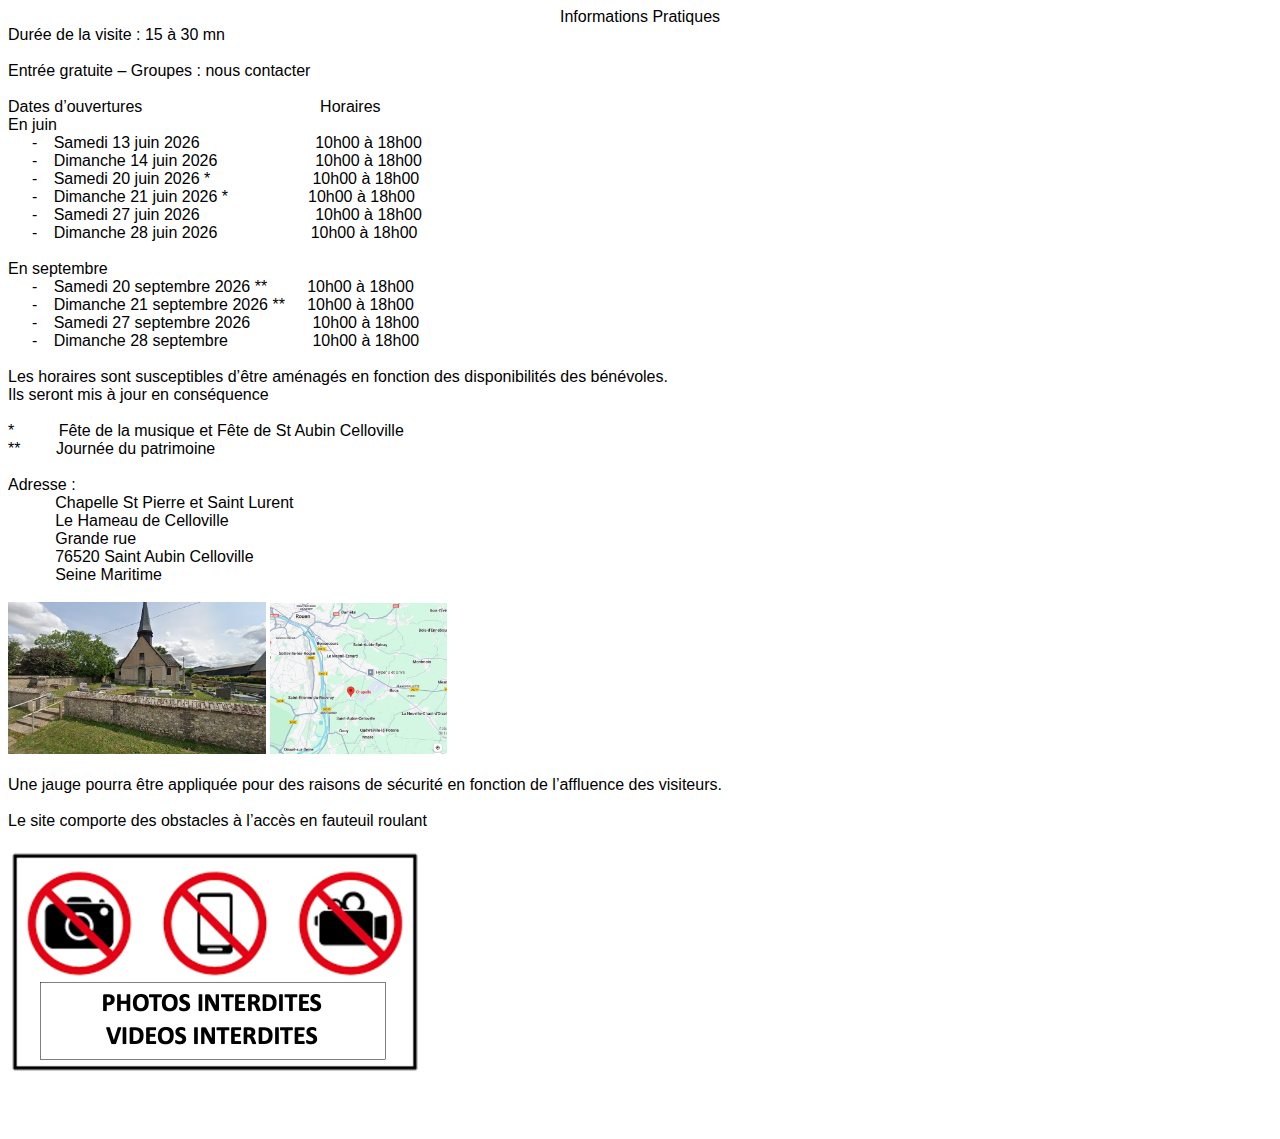
<file: Infos_Pratiques/Info_Pratique.html>
<html xmlns:v="urn:schemas-microsoft-com:vml"
xmlns:o="urn:schemas-microsoft-com:office:office"
xmlns:w="urn:schemas-microsoft-com:office:word"
xmlns:m="http://schemas.microsoft.com/office/2004/12/omml"
xmlns="http://www.w3.org/TR/REC-html40">

<head>
<meta http-equiv=Content-Type content="text/html; charset=utf-8">
<meta name=ProgId content=Word.Document>
<meta name=Generator content="Microsoft Word 15">
<meta name=Originator content="Microsoft Word 15">
<link rel=File-List href="Info_Pratique.fld/filelist.xml">
<link rel=Edit-Time-Data href="Info_Pratique.fld/editdata.mso">
<!--[if !mso]>
<style>
v\:* {behavior:url(#default#VML);}
o\:* {behavior:url(#default#VML);}
w\:* {behavior:url(#default#VML);}
.shape {behavior:url(#default#VML);}
</style>
<![endif]--><!--[if gte mso 9]><xml>
 <o:DocumentProperties>
  <o:Author>LARMET Eric</o:Author>
  <o:LastAuthor>LARMET Eric</o:LastAuthor>
  <o:Revision>2</o:Revision>
  <o:TotalTime>43</o:TotalTime>
  <o:Created>2026-02-11T21:46:00Z</o:Created>
  <o:LastSaved>2026-02-11T21:46:00Z</o:LastSaved>
  <o:Pages>1</o:Pages>
  <o:Words>241</o:Words>
  <o:Characters>1327</o:Characters>
  <o:Lines>11</o:Lines>
  <o:Paragraphs>3</o:Paragraphs>
  <o:CharactersWithSpaces>1565</o:CharactersWithSpaces>
  <o:Version>16.00</o:Version>
 </o:DocumentProperties>
 <o:OfficeDocumentSettings>
  <o:AllowPNG/>
 </o:OfficeDocumentSettings>
</xml><![endif]-->
<link rel=dataStoreItem href="Info_Pratique.fld/item0001.xml"
target="Info_Pratique.fld/props002.xml">
<link rel=themeData href="Info_Pratique.fld/themedata.thmx">
<link rel=colorSchemeMapping href="Info_Pratique.fld/colorschememapping.xml">
<!--[if gte mso 9]><xml>
 <w:WordDocument>
  <w:SpellingState>Clean</w:SpellingState>
  <w:GrammarState>Clean</w:GrammarState>
  <w:TrackMoves>false</w:TrackMoves>
  <w:TrackFormatting/>
  <w:HyphenationZone>21</w:HyphenationZone>
  <w:PunctuationKerning/>
  <w:ValidateAgainstSchemas/>
  <w:SaveIfXMLInvalid>false</w:SaveIfXMLInvalid>
  <w:IgnoreMixedContent>false</w:IgnoreMixedContent>
  <w:AlwaysShowPlaceholderText>false</w:AlwaysShowPlaceholderText>
  <w:DoNotPromoteQF/>
  <w:LidThemeOther>FR</w:LidThemeOther>
  <w:LidThemeAsian>X-NONE</w:LidThemeAsian>
  <w:LidThemeComplexScript>X-NONE</w:LidThemeComplexScript>
  <w:Compatibility>
   <w:BreakWrappedTables/>
   <w:SnapToGridInCell/>
   <w:WrapTextWithPunct/>
   <w:UseAsianBreakRules/>
   <w:DontGrowAutofit/>
   <w:SplitPgBreakAndParaMark/>
   <w:EnableOpenTypeKerning/>
   <w:DontFlipMirrorIndents/>
   <w:OverrideTableStyleHps/>
  </w:Compatibility>
  <m:mathPr>
   <m:mathFont m:val="Cambria Math"/>
   <m:brkBin m:val="before"/>
   <m:brkBinSub m:val="&#45;-"/>
   <m:smallFrac m:val="off"/>
   <m:dispDef/>
   <m:lMargin m:val="0"/>
   <m:rMargin m:val="0"/>
   <m:defJc m:val="centerGroup"/>
   <m:wrapIndent m:val="1440"/>
   <m:intLim m:val="subSup"/>
   <m:naryLim m:val="undOvr"/>
  </m:mathPr></w:WordDocument>
</xml><![endif]--><!--[if gte mso 9]><xml>
 <w:LatentStyles DefLockedState="false" DefUnhideWhenUsed="false"
  DefSemiHidden="false" DefQFormat="false" DefPriority="99"
  LatentStyleCount="376">
  <w:LsdException Locked="false" Priority="0" QFormat="true" Name="Normal"/>
  <w:LsdException Locked="false" Priority="9" QFormat="true" Name="heading 1"/>
  <w:LsdException Locked="false" Priority="9" SemiHidden="true"
   UnhideWhenUsed="true" QFormat="true" Name="heading 2"/>
  <w:LsdException Locked="false" Priority="9" SemiHidden="true"
   UnhideWhenUsed="true" QFormat="true" Name="heading 3"/>
  <w:LsdException Locked="false" Priority="9" SemiHidden="true"
   UnhideWhenUsed="true" QFormat="true" Name="heading 4"/>
  <w:LsdException Locked="false" Priority="9" SemiHidden="true"
   UnhideWhenUsed="true" QFormat="true" Name="heading 5"/>
  <w:LsdException Locked="false" Priority="9" SemiHidden="true"
   UnhideWhenUsed="true" QFormat="true" Name="heading 6"/>
  <w:LsdException Locked="false" Priority="9" SemiHidden="true"
   UnhideWhenUsed="true" QFormat="true" Name="heading 7"/>
  <w:LsdException Locked="false" Priority="9" SemiHidden="true"
   UnhideWhenUsed="true" QFormat="true" Name="heading 8"/>
  <w:LsdException Locked="false" Priority="9" SemiHidden="true"
   UnhideWhenUsed="true" QFormat="true" Name="heading 9"/>
  <w:LsdException Locked="false" SemiHidden="true" UnhideWhenUsed="true"
   Name="index 1"/>
  <w:LsdException Locked="false" SemiHidden="true" UnhideWhenUsed="true"
   Name="index 2"/>
  <w:LsdException Locked="false" SemiHidden="true" UnhideWhenUsed="true"
   Name="index 3"/>
  <w:LsdException Locked="false" SemiHidden="true" UnhideWhenUsed="true"
   Name="index 4"/>
  <w:LsdException Locked="false" SemiHidden="true" UnhideWhenUsed="true"
   Name="index 5"/>
  <w:LsdException Locked="false" SemiHidden="true" UnhideWhenUsed="true"
   Name="index 6"/>
  <w:LsdException Locked="false" SemiHidden="true" UnhideWhenUsed="true"
   Name="index 7"/>
  <w:LsdException Locked="false" SemiHidden="true" UnhideWhenUsed="true"
   Name="index 8"/>
  <w:LsdException Locked="false" SemiHidden="true" UnhideWhenUsed="true"
   Name="index 9"/>
  <w:LsdException Locked="false" Priority="39" SemiHidden="true"
   UnhideWhenUsed="true" Name="toc 1"/>
  <w:LsdException Locked="false" Priority="39" SemiHidden="true"
   UnhideWhenUsed="true" Name="toc 2"/>
  <w:LsdException Locked="false" Priority="39" SemiHidden="true"
   UnhideWhenUsed="true" Name="toc 3"/>
  <w:LsdException Locked="false" Priority="39" SemiHidden="true"
   UnhideWhenUsed="true" Name="toc 4"/>
  <w:LsdException Locked="false" Priority="39" SemiHidden="true"
   UnhideWhenUsed="true" Name="toc 5"/>
  <w:LsdException Locked="false" Priority="39" SemiHidden="true"
   UnhideWhenUsed="true" Name="toc 6"/>
  <w:LsdException Locked="false" Priority="39" SemiHidden="true"
   UnhideWhenUsed="true" Name="toc 7"/>
  <w:LsdException Locked="false" Priority="39" SemiHidden="true"
   UnhideWhenUsed="true" Name="toc 8"/>
  <w:LsdException Locked="false" Priority="39" SemiHidden="true"
   UnhideWhenUsed="true" Name="toc 9"/>
  <w:LsdException Locked="false" SemiHidden="true" UnhideWhenUsed="true"
   Name="Normal Indent"/>
  <w:LsdException Locked="false" SemiHidden="true" UnhideWhenUsed="true"
   Name="footnote text"/>
  <w:LsdException Locked="false" SemiHidden="true" UnhideWhenUsed="true"
   Name="annotation text"/>
  <w:LsdException Locked="false" SemiHidden="true" UnhideWhenUsed="true"
   Name="header"/>
  <w:LsdException Locked="false" SemiHidden="true" UnhideWhenUsed="true"
   Name="footer"/>
  <w:LsdException Locked="false" SemiHidden="true" UnhideWhenUsed="true"
   Name="index heading"/>
  <w:LsdException Locked="false" Priority="35" SemiHidden="true"
   UnhideWhenUsed="true" QFormat="true" Name="caption"/>
  <w:LsdException Locked="false" SemiHidden="true" UnhideWhenUsed="true"
   Name="table of figures"/>
  <w:LsdException Locked="false" SemiHidden="true" UnhideWhenUsed="true"
   Name="envelope address"/>
  <w:LsdException Locked="false" SemiHidden="true" UnhideWhenUsed="true"
   Name="envelope return"/>
  <w:LsdException Locked="false" SemiHidden="true" UnhideWhenUsed="true"
   Name="footnote reference"/>
  <w:LsdException Locked="false" SemiHidden="true" UnhideWhenUsed="true"
   Name="annotation reference"/>
  <w:LsdException Locked="false" SemiHidden="true" UnhideWhenUsed="true"
   Name="line number"/>
  <w:LsdException Locked="false" SemiHidden="true" UnhideWhenUsed="true"
   Name="page number"/>
  <w:LsdException Locked="false" SemiHidden="true" UnhideWhenUsed="true"
   Name="endnote reference"/>
  <w:LsdException Locked="false" SemiHidden="true" UnhideWhenUsed="true"
   Name="endnote text"/>
  <w:LsdException Locked="false" SemiHidden="true" UnhideWhenUsed="true"
   Name="table of authorities"/>
  <w:LsdException Locked="false" SemiHidden="true" UnhideWhenUsed="true"
   Name="macro"/>
  <w:LsdException Locked="false" SemiHidden="true" UnhideWhenUsed="true"
   Name="toa heading"/>
  <w:LsdException Locked="false" SemiHidden="true" UnhideWhenUsed="true"
   Name="List"/>
  <w:LsdException Locked="false" SemiHidden="true" UnhideWhenUsed="true"
   Name="List Bullet"/>
  <w:LsdException Locked="false" SemiHidden="true" UnhideWhenUsed="true"
   Name="List Number"/>
  <w:LsdException Locked="false" SemiHidden="true" UnhideWhenUsed="true"
   Name="List 2"/>
  <w:LsdException Locked="false" SemiHidden="true" UnhideWhenUsed="true"
   Name="List 3"/>
  <w:LsdException Locked="false" SemiHidden="true" UnhideWhenUsed="true"
   Name="List 4"/>
  <w:LsdException Locked="false" SemiHidden="true" UnhideWhenUsed="true"
   Name="List 5"/>
  <w:LsdException Locked="false" SemiHidden="true" UnhideWhenUsed="true"
   Name="List Bullet 2"/>
  <w:LsdException Locked="false" SemiHidden="true" UnhideWhenUsed="true"
   Name="List Bullet 3"/>
  <w:LsdException Locked="false" SemiHidden="true" UnhideWhenUsed="true"
   Name="List Bullet 4"/>
  <w:LsdException Locked="false" SemiHidden="true" UnhideWhenUsed="true"
   Name="List Bullet 5"/>
  <w:LsdException Locked="false" SemiHidden="true" UnhideWhenUsed="true"
   Name="List Number 2"/>
  <w:LsdException Locked="false" SemiHidden="true" UnhideWhenUsed="true"
   Name="List Number 3"/>
  <w:LsdException Locked="false" SemiHidden="true" UnhideWhenUsed="true"
   Name="List Number 4"/>
  <w:LsdException Locked="false" SemiHidden="true" UnhideWhenUsed="true"
   Name="List Number 5"/>
  <w:LsdException Locked="false" Priority="10" QFormat="true" Name="Title"/>
  <w:LsdException Locked="false" SemiHidden="true" UnhideWhenUsed="true"
   Name="Closing"/>
  <w:LsdException Locked="false" SemiHidden="true" UnhideWhenUsed="true"
   Name="Signature"/>
  <w:LsdException Locked="false" Priority="1" SemiHidden="true"
   UnhideWhenUsed="true" Name="Default Paragraph Font"/>
  <w:LsdException Locked="false" SemiHidden="true" UnhideWhenUsed="true"
   Name="Body Text"/>
  <w:LsdException Locked="false" SemiHidden="true" UnhideWhenUsed="true"
   Name="Body Text Indent"/>
  <w:LsdException Locked="false" SemiHidden="true" UnhideWhenUsed="true"
   Name="List Continue"/>
  <w:LsdException Locked="false" SemiHidden="true" UnhideWhenUsed="true"
   Name="List Continue 2"/>
  <w:LsdException Locked="false" SemiHidden="true" UnhideWhenUsed="true"
   Name="List Continue 3"/>
  <w:LsdException Locked="false" SemiHidden="true" UnhideWhenUsed="true"
   Name="List Continue 4"/>
  <w:LsdException Locked="false" SemiHidden="true" UnhideWhenUsed="true"
   Name="List Continue 5"/>
  <w:LsdException Locked="false" SemiHidden="true" UnhideWhenUsed="true"
   Name="Message Header"/>
  <w:LsdException Locked="false" Priority="11" QFormat="true" Name="Subtitle"/>
  <w:LsdException Locked="false" SemiHidden="true" UnhideWhenUsed="true"
   Name="Salutation"/>
  <w:LsdException Locked="false" SemiHidden="true" UnhideWhenUsed="true"
   Name="Date"/>
  <w:LsdException Locked="false" SemiHidden="true" UnhideWhenUsed="true"
   Name="Body Text First Indent"/>
  <w:LsdException Locked="false" SemiHidden="true" UnhideWhenUsed="true"
   Name="Body Text First Indent 2"/>
  <w:LsdException Locked="false" SemiHidden="true" UnhideWhenUsed="true"
   Name="Note Heading"/>
  <w:LsdException Locked="false" SemiHidden="true" UnhideWhenUsed="true"
   Name="Body Text 2"/>
  <w:LsdException Locked="false" SemiHidden="true" UnhideWhenUsed="true"
   Name="Body Text 3"/>
  <w:LsdException Locked="false" SemiHidden="true" UnhideWhenUsed="true"
   Name="Body Text Indent 2"/>
  <w:LsdException Locked="false" SemiHidden="true" UnhideWhenUsed="true"
   Name="Body Text Indent 3"/>
  <w:LsdException Locked="false" SemiHidden="true" UnhideWhenUsed="true"
   Name="Block Text"/>
  <w:LsdException Locked="false" SemiHidden="true" UnhideWhenUsed="true"
   Name="Hyperlink"/>
  <w:LsdException Locked="false" SemiHidden="true" UnhideWhenUsed="true"
   Name="FollowedHyperlink"/>
  <w:LsdException Locked="false" Priority="22" QFormat="true" Name="Strong"/>
  <w:LsdException Locked="false" Priority="20" QFormat="true" Name="Emphasis"/>
  <w:LsdException Locked="false" SemiHidden="true" UnhideWhenUsed="true"
   Name="Document Map"/>
  <w:LsdException Locked="false" SemiHidden="true" UnhideWhenUsed="true"
   Name="Plain Text"/>
  <w:LsdException Locked="false" SemiHidden="true" UnhideWhenUsed="true"
   Name="E-mail Signature"/>
  <w:LsdException Locked="false" SemiHidden="true" UnhideWhenUsed="true"
   Name="HTML Top of Form"/>
  <w:LsdException Locked="false" SemiHidden="true" UnhideWhenUsed="true"
   Name="HTML Bottom of Form"/>
  <w:LsdException Locked="false" SemiHidden="true" UnhideWhenUsed="true"
   Name="Normal (Web)"/>
  <w:LsdException Locked="false" SemiHidden="true" UnhideWhenUsed="true"
   Name="HTML Acronym"/>
  <w:LsdException Locked="false" SemiHidden="true" UnhideWhenUsed="true"
   Name="HTML Address"/>
  <w:LsdException Locked="false" SemiHidden="true" UnhideWhenUsed="true"
   Name="HTML Cite"/>
  <w:LsdException Locked="false" SemiHidden="true" UnhideWhenUsed="true"
   Name="HTML Code"/>
  <w:LsdException Locked="false" SemiHidden="true" UnhideWhenUsed="true"
   Name="HTML Definition"/>
  <w:LsdException Locked="false" SemiHidden="true" UnhideWhenUsed="true"
   Name="HTML Keyboard"/>
  <w:LsdException Locked="false" SemiHidden="true" UnhideWhenUsed="true"
   Name="HTML Preformatted"/>
  <w:LsdException Locked="false" SemiHidden="true" UnhideWhenUsed="true"
   Name="HTML Sample"/>
  <w:LsdException Locked="false" SemiHidden="true" UnhideWhenUsed="true"
   Name="HTML Typewriter"/>
  <w:LsdException Locked="false" SemiHidden="true" UnhideWhenUsed="true"
   Name="HTML Variable"/>
  <w:LsdException Locked="false" SemiHidden="true" UnhideWhenUsed="true"
   Name="Normal Table"/>
  <w:LsdException Locked="false" SemiHidden="true" UnhideWhenUsed="true"
   Name="annotation subject"/>
  <w:LsdException Locked="false" SemiHidden="true" UnhideWhenUsed="true"
   Name="No List"/>
  <w:LsdException Locked="false" SemiHidden="true" UnhideWhenUsed="true"
   Name="Outline List 1"/>
  <w:LsdException Locked="false" SemiHidden="true" UnhideWhenUsed="true"
   Name="Outline List 2"/>
  <w:LsdException Locked="false" SemiHidden="true" UnhideWhenUsed="true"
   Name="Outline List 3"/>
  <w:LsdException Locked="false" SemiHidden="true" UnhideWhenUsed="true"
   Name="Table Simple 1"/>
  <w:LsdException Locked="false" SemiHidden="true" UnhideWhenUsed="true"
   Name="Table Simple 2"/>
  <w:LsdException Locked="false" SemiHidden="true" UnhideWhenUsed="true"
   Name="Table Simple 3"/>
  <w:LsdException Locked="false" SemiHidden="true" UnhideWhenUsed="true"
   Name="Table Classic 1"/>
  <w:LsdException Locked="false" SemiHidden="true" UnhideWhenUsed="true"
   Name="Table Classic 2"/>
  <w:LsdException Locked="false" SemiHidden="true" UnhideWhenUsed="true"
   Name="Table Classic 3"/>
  <w:LsdException Locked="false" SemiHidden="true" UnhideWhenUsed="true"
   Name="Table Classic 4"/>
  <w:LsdException Locked="false" SemiHidden="true" UnhideWhenUsed="true"
   Name="Table Colorful 1"/>
  <w:LsdException Locked="false" SemiHidden="true" UnhideWhenUsed="true"
   Name="Table Colorful 2"/>
  <w:LsdException Locked="false" SemiHidden="true" UnhideWhenUsed="true"
   Name="Table Colorful 3"/>
  <w:LsdException Locked="false" SemiHidden="true" UnhideWhenUsed="true"
   Name="Table Columns 1"/>
  <w:LsdException Locked="false" SemiHidden="true" UnhideWhenUsed="true"
   Name="Table Columns 2"/>
  <w:LsdException Locked="false" SemiHidden="true" UnhideWhenUsed="true"
   Name="Table Columns 3"/>
  <w:LsdException Locked="false" SemiHidden="true" UnhideWhenUsed="true"
   Name="Table Columns 4"/>
  <w:LsdException Locked="false" SemiHidden="true" UnhideWhenUsed="true"
   Name="Table Columns 5"/>
  <w:LsdException Locked="false" SemiHidden="true" UnhideWhenUsed="true"
   Name="Table Grid 1"/>
  <w:LsdException Locked="false" SemiHidden="true" UnhideWhenUsed="true"
   Name="Table Grid 2"/>
  <w:LsdException Locked="false" SemiHidden="true" UnhideWhenUsed="true"
   Name="Table Grid 3"/>
  <w:LsdException Locked="false" SemiHidden="true" UnhideWhenUsed="true"
   Name="Table Grid 4"/>
  <w:LsdException Locked="false" SemiHidden="true" UnhideWhenUsed="true"
   Name="Table Grid 5"/>
  <w:LsdException Locked="false" SemiHidden="true" UnhideWhenUsed="true"
   Name="Table Grid 6"/>
  <w:LsdException Locked="false" SemiHidden="true" UnhideWhenUsed="true"
   Name="Table Grid 7"/>
  <w:LsdException Locked="false" SemiHidden="true" UnhideWhenUsed="true"
   Name="Table Grid 8"/>
  <w:LsdException Locked="false" SemiHidden="true" UnhideWhenUsed="true"
   Name="Table List 1"/>
  <w:LsdException Locked="false" SemiHidden="true" UnhideWhenUsed="true"
   Name="Table List 2"/>
  <w:LsdException Locked="false" SemiHidden="true" UnhideWhenUsed="true"
   Name="Table List 3"/>
  <w:LsdException Locked="false" SemiHidden="true" UnhideWhenUsed="true"
   Name="Table List 4"/>
  <w:LsdException Locked="false" SemiHidden="true" UnhideWhenUsed="true"
   Name="Table List 5"/>
  <w:LsdException Locked="false" SemiHidden="true" UnhideWhenUsed="true"
   Name="Table List 6"/>
  <w:LsdException Locked="false" SemiHidden="true" UnhideWhenUsed="true"
   Name="Table List 7"/>
  <w:LsdException Locked="false" SemiHidden="true" UnhideWhenUsed="true"
   Name="Table List 8"/>
  <w:LsdException Locked="false" SemiHidden="true" UnhideWhenUsed="true"
   Name="Table 3D effects 1"/>
  <w:LsdException Locked="false" SemiHidden="true" UnhideWhenUsed="true"
   Name="Table 3D effects 2"/>
  <w:LsdException Locked="false" SemiHidden="true" UnhideWhenUsed="true"
   Name="Table 3D effects 3"/>
  <w:LsdException Locked="false" SemiHidden="true" UnhideWhenUsed="true"
   Name="Table Contemporary"/>
  <w:LsdException Locked="false" SemiHidden="true" UnhideWhenUsed="true"
   Name="Table Elegant"/>
  <w:LsdException Locked="false" SemiHidden="true" UnhideWhenUsed="true"
   Name="Table Professional"/>
  <w:LsdException Locked="false" SemiHidden="true" UnhideWhenUsed="true"
   Name="Table Subtle 1"/>
  <w:LsdException Locked="false" SemiHidden="true" UnhideWhenUsed="true"
   Name="Table Subtle 2"/>
  <w:LsdException Locked="false" SemiHidden="true" UnhideWhenUsed="true"
   Name="Table Web 1"/>
  <w:LsdException Locked="false" SemiHidden="true" UnhideWhenUsed="true"
   Name="Table Web 2"/>
  <w:LsdException Locked="false" SemiHidden="true" UnhideWhenUsed="true"
   Name="Table Web 3"/>
  <w:LsdException Locked="false" SemiHidden="true" UnhideWhenUsed="true"
   Name="Balloon Text"/>
  <w:LsdException Locked="false" Priority="39" Name="Table Grid"/>
  <w:LsdException Locked="false" SemiHidden="true" UnhideWhenUsed="true"
   Name="Table Theme"/>
  <w:LsdException Locked="false" SemiHidden="true" Name="Placeholder Text"/>
  <w:LsdException Locked="false" Priority="1" QFormat="true" Name="No Spacing"/>
  <w:LsdException Locked="false" Priority="60" Name="Light Shading"/>
  <w:LsdException Locked="false" Priority="61" Name="Light List"/>
  <w:LsdException Locked="false" Priority="62" Name="Light Grid"/>
  <w:LsdException Locked="false" Priority="63" Name="Medium Shading 1"/>
  <w:LsdException Locked="false" Priority="64" Name="Medium Shading 2"/>
  <w:LsdException Locked="false" Priority="65" Name="Medium List 1"/>
  <w:LsdException Locked="false" Priority="66" Name="Medium List 2"/>
  <w:LsdException Locked="false" Priority="67" Name="Medium Grid 1"/>
  <w:LsdException Locked="false" Priority="68" Name="Medium Grid 2"/>
  <w:LsdException Locked="false" Priority="69" Name="Medium Grid 3"/>
  <w:LsdException Locked="false" Priority="70" Name="Dark List"/>
  <w:LsdException Locked="false" Priority="71" Name="Colorful Shading"/>
  <w:LsdException Locked="false" Priority="72" Name="Colorful List"/>
  <w:LsdException Locked="false" Priority="73" Name="Colorful Grid"/>
  <w:LsdException Locked="false" Priority="60" Name="Light Shading Accent 1"/>
  <w:LsdException Locked="false" Priority="61" Name="Light List Accent 1"/>
  <w:LsdException Locked="false" Priority="62" Name="Light Grid Accent 1"/>
  <w:LsdException Locked="false" Priority="63" Name="Medium Shading 1 Accent 1"/>
  <w:LsdException Locked="false" Priority="64" Name="Medium Shading 2 Accent 1"/>
  <w:LsdException Locked="false" Priority="65" Name="Medium List 1 Accent 1"/>
  <w:LsdException Locked="false" SemiHidden="true" Name="Revision"/>
  <w:LsdException Locked="false" Priority="34" QFormat="true"
   Name="List Paragraph"/>
  <w:LsdException Locked="false" Priority="29" QFormat="true" Name="Quote"/>
  <w:LsdException Locked="false" Priority="30" QFormat="true"
   Name="Intense Quote"/>
  <w:LsdException Locked="false" Priority="66" Name="Medium List 2 Accent 1"/>
  <w:LsdException Locked="false" Priority="67" Name="Medium Grid 1 Accent 1"/>
  <w:LsdException Locked="false" Priority="68" Name="Medium Grid 2 Accent 1"/>
  <w:LsdException Locked="false" Priority="69" Name="Medium Grid 3 Accent 1"/>
  <w:LsdException Locked="false" Priority="70" Name="Dark List Accent 1"/>
  <w:LsdException Locked="false" Priority="71" Name="Colorful Shading Accent 1"/>
  <w:LsdException Locked="false" Priority="72" Name="Colorful List Accent 1"/>
  <w:LsdException Locked="false" Priority="73" Name="Colorful Grid Accent 1"/>
  <w:LsdException Locked="false" Priority="60" Name="Light Shading Accent 2"/>
  <w:LsdException Locked="false" Priority="61" Name="Light List Accent 2"/>
  <w:LsdException Locked="false" Priority="62" Name="Light Grid Accent 2"/>
  <w:LsdException Locked="false" Priority="63" Name="Medium Shading 1 Accent 2"/>
  <w:LsdException Locked="false" Priority="64" Name="Medium Shading 2 Accent 2"/>
  <w:LsdException Locked="false" Priority="65" Name="Medium List 1 Accent 2"/>
  <w:LsdException Locked="false" Priority="66" Name="Medium List 2 Accent 2"/>
  <w:LsdException Locked="false" Priority="67" Name="Medium Grid 1 Accent 2"/>
  <w:LsdException Locked="false" Priority="68" Name="Medium Grid 2 Accent 2"/>
  <w:LsdException Locked="false" Priority="69" Name="Medium Grid 3 Accent 2"/>
  <w:LsdException Locked="false" Priority="70" Name="Dark List Accent 2"/>
  <w:LsdException Locked="false" Priority="71" Name="Colorful Shading Accent 2"/>
  <w:LsdException Locked="false" Priority="72" Name="Colorful List Accent 2"/>
  <w:LsdException Locked="false" Priority="73" Name="Colorful Grid Accent 2"/>
  <w:LsdException Locked="false" Priority="60" Name="Light Shading Accent 3"/>
  <w:LsdException Locked="false" Priority="61" Name="Light List Accent 3"/>
  <w:LsdException Locked="false" Priority="62" Name="Light Grid Accent 3"/>
  <w:LsdException Locked="false" Priority="63" Name="Medium Shading 1 Accent 3"/>
  <w:LsdException Locked="false" Priority="64" Name="Medium Shading 2 Accent 3"/>
  <w:LsdException Locked="false" Priority="65" Name="Medium List 1 Accent 3"/>
  <w:LsdException Locked="false" Priority="66" Name="Medium List 2 Accent 3"/>
  <w:LsdException Locked="false" Priority="67" Name="Medium Grid 1 Accent 3"/>
  <w:LsdException Locked="false" Priority="68" Name="Medium Grid 2 Accent 3"/>
  <w:LsdException Locked="false" Priority="69" Name="Medium Grid 3 Accent 3"/>
  <w:LsdException Locked="false" Priority="70" Name="Dark List Accent 3"/>
  <w:LsdException Locked="false" Priority="71" Name="Colorful Shading Accent 3"/>
  <w:LsdException Locked="false" Priority="72" Name="Colorful List Accent 3"/>
  <w:LsdException Locked="false" Priority="73" Name="Colorful Grid Accent 3"/>
  <w:LsdException Locked="false" Priority="60" Name="Light Shading Accent 4"/>
  <w:LsdException Locked="false" Priority="61" Name="Light List Accent 4"/>
  <w:LsdException Locked="false" Priority="62" Name="Light Grid Accent 4"/>
  <w:LsdException Locked="false" Priority="63" Name="Medium Shading 1 Accent 4"/>
  <w:LsdException Locked="false" Priority="64" Name="Medium Shading 2 Accent 4"/>
  <w:LsdException Locked="false" Priority="65" Name="Medium List 1 Accent 4"/>
  <w:LsdException Locked="false" Priority="66" Name="Medium List 2 Accent 4"/>
  <w:LsdException Locked="false" Priority="67" Name="Medium Grid 1 Accent 4"/>
  <w:LsdException Locked="false" Priority="68" Name="Medium Grid 2 Accent 4"/>
  <w:LsdException Locked="false" Priority="69" Name="Medium Grid 3 Accent 4"/>
  <w:LsdException Locked="false" Priority="70" Name="Dark List Accent 4"/>
  <w:LsdException Locked="false" Priority="71" Name="Colorful Shading Accent 4"/>
  <w:LsdException Locked="false" Priority="72" Name="Colorful List Accent 4"/>
  <w:LsdException Locked="false" Priority="73" Name="Colorful Grid Accent 4"/>
  <w:LsdException Locked="false" Priority="60" Name="Light Shading Accent 5"/>
  <w:LsdException Locked="false" Priority="61" Name="Light List Accent 5"/>
  <w:LsdException Locked="false" Priority="62" Name="Light Grid Accent 5"/>
  <w:LsdException Locked="false" Priority="63" Name="Medium Shading 1 Accent 5"/>
  <w:LsdException Locked="false" Priority="64" Name="Medium Shading 2 Accent 5"/>
  <w:LsdException Locked="false" Priority="65" Name="Medium List 1 Accent 5"/>
  <w:LsdException Locked="false" Priority="66" Name="Medium List 2 Accent 5"/>
  <w:LsdException Locked="false" Priority="67" Name="Medium Grid 1 Accent 5"/>
  <w:LsdException Locked="false" Priority="68" Name="Medium Grid 2 Accent 5"/>
  <w:LsdException Locked="false" Priority="69" Name="Medium Grid 3 Accent 5"/>
  <w:LsdException Locked="false" Priority="70" Name="Dark List Accent 5"/>
  <w:LsdException Locked="false" Priority="71" Name="Colorful Shading Accent 5"/>
  <w:LsdException Locked="false" Priority="72" Name="Colorful List Accent 5"/>
  <w:LsdException Locked="false" Priority="73" Name="Colorful Grid Accent 5"/>
  <w:LsdException Locked="false" Priority="60" Name="Light Shading Accent 6"/>
  <w:LsdException Locked="false" Priority="61" Name="Light List Accent 6"/>
  <w:LsdException Locked="false" Priority="62" Name="Light Grid Accent 6"/>
  <w:LsdException Locked="false" Priority="63" Name="Medium Shading 1 Accent 6"/>
  <w:LsdException Locked="false" Priority="64" Name="Medium Shading 2 Accent 6"/>
  <w:LsdException Locked="false" Priority="65" Name="Medium List 1 Accent 6"/>
  <w:LsdException Locked="false" Priority="66" Name="Medium List 2 Accent 6"/>
  <w:LsdException Locked="false" Priority="67" Name="Medium Grid 1 Accent 6"/>
  <w:LsdException Locked="false" Priority="68" Name="Medium Grid 2 Accent 6"/>
  <w:LsdException Locked="false" Priority="69" Name="Medium Grid 3 Accent 6"/>
  <w:LsdException Locked="false" Priority="70" Name="Dark List Accent 6"/>
  <w:LsdException Locked="false" Priority="71" Name="Colorful Shading Accent 6"/>
  <w:LsdException Locked="false" Priority="72" Name="Colorful List Accent 6"/>
  <w:LsdException Locked="false" Priority="73" Name="Colorful Grid Accent 6"/>
  <w:LsdException Locked="false" Priority="19" QFormat="true"
   Name="Subtle Emphasis"/>
  <w:LsdException Locked="false" Priority="21" QFormat="true"
   Name="Intense Emphasis"/>
  <w:LsdException Locked="false" Priority="31" QFormat="true"
   Name="Subtle Reference"/>
  <w:LsdException Locked="false" Priority="32" QFormat="true"
   Name="Intense Reference"/>
  <w:LsdException Locked="false" Priority="33" QFormat="true" Name="Book Title"/>
  <w:LsdException Locked="false" Priority="37" SemiHidden="true"
   UnhideWhenUsed="true" Name="Bibliography"/>
  <w:LsdException Locked="false" Priority="39" SemiHidden="true"
   UnhideWhenUsed="true" QFormat="true" Name="TOC Heading"/>
  <w:LsdException Locked="false" Priority="41" Name="Plain Table 1"/>
  <w:LsdException Locked="false" Priority="42" Name="Plain Table 2"/>
  <w:LsdException Locked="false" Priority="43" Name="Plain Table 3"/>
  <w:LsdException Locked="false" Priority="44" Name="Plain Table 4"/>
  <w:LsdException Locked="false" Priority="45" Name="Plain Table 5"/>
  <w:LsdException Locked="false" Priority="40" Name="Grid Table Light"/>
  <w:LsdException Locked="false" Priority="46" Name="Grid Table 1 Light"/>
  <w:LsdException Locked="false" Priority="47" Name="Grid Table 2"/>
  <w:LsdException Locked="false" Priority="48" Name="Grid Table 3"/>
  <w:LsdException Locked="false" Priority="49" Name="Grid Table 4"/>
  <w:LsdException Locked="false" Priority="50" Name="Grid Table 5 Dark"/>
  <w:LsdException Locked="false" Priority="51" Name="Grid Table 6 Colorful"/>
  <w:LsdException Locked="false" Priority="52" Name="Grid Table 7 Colorful"/>
  <w:LsdException Locked="false" Priority="46"
   Name="Grid Table 1 Light Accent 1"/>
  <w:LsdException Locked="false" Priority="47" Name="Grid Table 2 Accent 1"/>
  <w:LsdException Locked="false" Priority="48" Name="Grid Table 3 Accent 1"/>
  <w:LsdException Locked="false" Priority="49" Name="Grid Table 4 Accent 1"/>
  <w:LsdException Locked="false" Priority="50" Name="Grid Table 5 Dark Accent 1"/>
  <w:LsdException Locked="false" Priority="51"
   Name="Grid Table 6 Colorful Accent 1"/>
  <w:LsdException Locked="false" Priority="52"
   Name="Grid Table 7 Colorful Accent 1"/>
  <w:LsdException Locked="false" Priority="46"
   Name="Grid Table 1 Light Accent 2"/>
  <w:LsdException Locked="false" Priority="47" Name="Grid Table 2 Accent 2"/>
  <w:LsdException Locked="false" Priority="48" Name="Grid Table 3 Accent 2"/>
  <w:LsdException Locked="false" Priority="49" Name="Grid Table 4 Accent 2"/>
  <w:LsdException Locked="false" Priority="50" Name="Grid Table 5 Dark Accent 2"/>
  <w:LsdException Locked="false" Priority="51"
   Name="Grid Table 6 Colorful Accent 2"/>
  <w:LsdException Locked="false" Priority="52"
   Name="Grid Table 7 Colorful Accent 2"/>
  <w:LsdException Locked="false" Priority="46"
   Name="Grid Table 1 Light Accent 3"/>
  <w:LsdException Locked="false" Priority="47" Name="Grid Table 2 Accent 3"/>
  <w:LsdException Locked="false" Priority="48" Name="Grid Table 3 Accent 3"/>
  <w:LsdException Locked="false" Priority="49" Name="Grid Table 4 Accent 3"/>
  <w:LsdException Locked="false" Priority="50" Name="Grid Table 5 Dark Accent 3"/>
  <w:LsdException Locked="false" Priority="51"
   Name="Grid Table 6 Colorful Accent 3"/>
  <w:LsdException Locked="false" Priority="52"
   Name="Grid Table 7 Colorful Accent 3"/>
  <w:LsdException Locked="false" Priority="46"
   Name="Grid Table 1 Light Accent 4"/>
  <w:LsdException Locked="false" Priority="47" Name="Grid Table 2 Accent 4"/>
  <w:LsdException Locked="false" Priority="48" Name="Grid Table 3 Accent 4"/>
  <w:LsdException Locked="false" Priority="49" Name="Grid Table 4 Accent 4"/>
  <w:LsdException Locked="false" Priority="50" Name="Grid Table 5 Dark Accent 4"/>
  <w:LsdException Locked="false" Priority="51"
   Name="Grid Table 6 Colorful Accent 4"/>
  <w:LsdException Locked="false" Priority="52"
   Name="Grid Table 7 Colorful Accent 4"/>
  <w:LsdException Locked="false" Priority="46"
   Name="Grid Table 1 Light Accent 5"/>
  <w:LsdException Locked="false" Priority="47" Name="Grid Table 2 Accent 5"/>
  <w:LsdException Locked="false" Priority="48" Name="Grid Table 3 Accent 5"/>
  <w:LsdException Locked="false" Priority="49" Name="Grid Table 4 Accent 5"/>
  <w:LsdException Locked="false" Priority="50" Name="Grid Table 5 Dark Accent 5"/>
  <w:LsdException Locked="false" Priority="51"
   Name="Grid Table 6 Colorful Accent 5"/>
  <w:LsdException Locked="false" Priority="52"
   Name="Grid Table 7 Colorful Accent 5"/>
  <w:LsdException Locked="false" Priority="46"
   Name="Grid Table 1 Light Accent 6"/>
  <w:LsdException Locked="false" Priority="47" Name="Grid Table 2 Accent 6"/>
  <w:LsdException Locked="false" Priority="48" Name="Grid Table 3 Accent 6"/>
  <w:LsdException Locked="false" Priority="49" Name="Grid Table 4 Accent 6"/>
  <w:LsdException Locked="false" Priority="50" Name="Grid Table 5 Dark Accent 6"/>
  <w:LsdException Locked="false" Priority="51"
   Name="Grid Table 6 Colorful Accent 6"/>
  <w:LsdException Locked="false" Priority="52"
   Name="Grid Table 7 Colorful Accent 6"/>
  <w:LsdException Locked="false" Priority="46" Name="List Table 1 Light"/>
  <w:LsdException Locked="false" Priority="47" Name="List Table 2"/>
  <w:LsdException Locked="false" Priority="48" Name="List Table 3"/>
  <w:LsdException Locked="false" Priority="49" Name="List Table 4"/>
  <w:LsdException Locked="false" Priority="50" Name="List Table 5 Dark"/>
  <w:LsdException Locked="false" Priority="51" Name="List Table 6 Colorful"/>
  <w:LsdException Locked="false" Priority="52" Name="List Table 7 Colorful"/>
  <w:LsdException Locked="false" Priority="46"
   Name="List Table 1 Light Accent 1"/>
  <w:LsdException Locked="false" Priority="47" Name="List Table 2 Accent 1"/>
  <w:LsdException Locked="false" Priority="48" Name="List Table 3 Accent 1"/>
  <w:LsdException Locked="false" Priority="49" Name="List Table 4 Accent 1"/>
  <w:LsdException Locked="false" Priority="50" Name="List Table 5 Dark Accent 1"/>
  <w:LsdException Locked="false" Priority="51"
   Name="List Table 6 Colorful Accent 1"/>
  <w:LsdException Locked="false" Priority="52"
   Name="List Table 7 Colorful Accent 1"/>
  <w:LsdException Locked="false" Priority="46"
   Name="List Table 1 Light Accent 2"/>
  <w:LsdException Locked="false" Priority="47" Name="List Table 2 Accent 2"/>
  <w:LsdException Locked="false" Priority="48" Name="List Table 3 Accent 2"/>
  <w:LsdException Locked="false" Priority="49" Name="List Table 4 Accent 2"/>
  <w:LsdException Locked="false" Priority="50" Name="List Table 5 Dark Accent 2"/>
  <w:LsdException Locked="false" Priority="51"
   Name="List Table 6 Colorful Accent 2"/>
  <w:LsdException Locked="false" Priority="52"
   Name="List Table 7 Colorful Accent 2"/>
  <w:LsdException Locked="false" Priority="46"
   Name="List Table 1 Light Accent 3"/>
  <w:LsdException Locked="false" Priority="47" Name="List Table 2 Accent 3"/>
  <w:LsdException Locked="false" Priority="48" Name="List Table 3 Accent 3"/>
  <w:LsdException Locked="false" Priority="49" Name="List Table 4 Accent 3"/>
  <w:LsdException Locked="false" Priority="50" Name="List Table 5 Dark Accent 3"/>
  <w:LsdException Locked="false" Priority="51"
   Name="List Table 6 Colorful Accent 3"/>
  <w:LsdException Locked="false" Priority="52"
   Name="List Table 7 Colorful Accent 3"/>
  <w:LsdException Locked="false" Priority="46"
   Name="List Table 1 Light Accent 4"/>
  <w:LsdException Locked="false" Priority="47" Name="List Table 2 Accent 4"/>
  <w:LsdException Locked="false" Priority="48" Name="List Table 3 Accent 4"/>
  <w:LsdException Locked="false" Priority="49" Name="List Table 4 Accent 4"/>
  <w:LsdException Locked="false" Priority="50" Name="List Table 5 Dark Accent 4"/>
  <w:LsdException Locked="false" Priority="51"
   Name="List Table 6 Colorful Accent 4"/>
  <w:LsdException Locked="false" Priority="52"
   Name="List Table 7 Colorful Accent 4"/>
  <w:LsdException Locked="false" Priority="46"
   Name="List Table 1 Light Accent 5"/>
  <w:LsdException Locked="false" Priority="47" Name="List Table 2 Accent 5"/>
  <w:LsdException Locked="false" Priority="48" Name="List Table 3 Accent 5"/>
  <w:LsdException Locked="false" Priority="49" Name="List Table 4 Accent 5"/>
  <w:LsdException Locked="false" Priority="50" Name="List Table 5 Dark Accent 5"/>
  <w:LsdException Locked="false" Priority="51"
   Name="List Table 6 Colorful Accent 5"/>
  <w:LsdException Locked="false" Priority="52"
   Name="List Table 7 Colorful Accent 5"/>
  <w:LsdException Locked="false" Priority="46"
   Name="List Table 1 Light Accent 6"/>
  <w:LsdException Locked="false" Priority="47" Name="List Table 2 Accent 6"/>
  <w:LsdException Locked="false" Priority="48" Name="List Table 3 Accent 6"/>
  <w:LsdException Locked="false" Priority="49" Name="List Table 4 Accent 6"/>
  <w:LsdException Locked="false" Priority="50" Name="List Table 5 Dark Accent 6"/>
  <w:LsdException Locked="false" Priority="51"
   Name="List Table 6 Colorful Accent 6"/>
  <w:LsdException Locked="false" Priority="52"
   Name="List Table 7 Colorful Accent 6"/>
  <w:LsdException Locked="false" SemiHidden="true" UnhideWhenUsed="true"
   Name="Mention"/>
  <w:LsdException Locked="false" SemiHidden="true" UnhideWhenUsed="true"
   Name="Smart Hyperlink"/>
  <w:LsdException Locked="false" SemiHidden="true" UnhideWhenUsed="true"
   Name="Hashtag"/>
  <w:LsdException Locked="false" SemiHidden="true" UnhideWhenUsed="true"
   Name="Unresolved Mention"/>
  <w:LsdException Locked="false" SemiHidden="true" UnhideWhenUsed="true"
   Name="Smart Link"/>
 </w:LatentStyles>
</xml><![endif]-->
<style>
<!--
 /* Font Definitions */
 @font-face
	{font-family:Wingdings;
	panose-1:5 0 0 0 0 0 0 0 0 0;
	mso-font-charset:77;
	mso-generic-font-family:decorative;
	mso-font-pitch:variable;
	mso-font-signature:3 0 0 0 -2147483647 0;}
@font-face
	{font-family:"Cambria Math";
	panose-1:2 4 5 3 5 4 6 3 2 4;
	mso-font-charset:0;
	mso-generic-font-family:roman;
	mso-font-pitch:variable;
	mso-font-signature:-536870145 1107305727 0 0 415 0;}
@font-face
	{font-family:Calibri;
	panose-1:2 15 5 2 2 2 4 3 2 4;
	mso-font-charset:0;
	mso-generic-font-family:swiss;
	mso-font-pitch:variable;
	mso-font-signature:-536859905 -1073732485 9 0 511 0;}
 /* Style Definitions */
 p.MsoNormal, li.MsoNormal, div.MsoNormal
	{mso-style-unhide:no;
	mso-style-qformat:yes;
	mso-style-parent:"";
	margin:0cm;
	mso-pagination:widow-orphan;
	font-size:12.0pt;
	font-family:"Calibri",sans-serif;
	mso-ascii-font-family:Calibri;
	mso-ascii-theme-font:minor-latin;
	mso-fareast-font-family:Calibri;
	mso-fareast-theme-font:minor-latin;
	mso-hansi-font-family:Calibri;
	mso-hansi-theme-font:minor-latin;
	mso-bidi-font-family:"Times New Roman";
	mso-bidi-theme-font:minor-bidi;
	mso-font-kerning:1.0pt;
	mso-ligatures:standardcontextual;
	mso-fareast-language:EN-US;}
p.MsoHeader, li.MsoHeader, div.MsoHeader
	{mso-style-priority:99;
	mso-style-link:"En-tête Car";
	margin:0cm;
	mso-pagination:widow-orphan;
	tab-stops:center 8.0cm right 16.0cm;
	font-size:12.0pt;
	font-family:"Calibri",sans-serif;
	mso-ascii-font-family:Calibri;
	mso-ascii-theme-font:minor-latin;
	mso-fareast-font-family:Calibri;
	mso-fareast-theme-font:minor-latin;
	mso-hansi-font-family:Calibri;
	mso-hansi-theme-font:minor-latin;
	mso-bidi-font-family:"Times New Roman";
	mso-bidi-theme-font:minor-bidi;
	mso-font-kerning:1.0pt;
	mso-ligatures:standardcontextual;
	mso-fareast-language:EN-US;}
p.MsoFooter, li.MsoFooter, div.MsoFooter
	{mso-style-priority:99;
	mso-style-link:"Pied de page Car";
	margin:0cm;
	mso-pagination:widow-orphan;
	tab-stops:center 8.0cm right 16.0cm;
	font-size:12.0pt;
	font-family:"Calibri",sans-serif;
	mso-ascii-font-family:Calibri;
	mso-ascii-theme-font:minor-latin;
	mso-fareast-font-family:Calibri;
	mso-fareast-theme-font:minor-latin;
	mso-hansi-font-family:Calibri;
	mso-hansi-theme-font:minor-latin;
	mso-bidi-font-family:"Times New Roman";
	mso-bidi-theme-font:minor-bidi;
	mso-font-kerning:1.0pt;
	mso-ligatures:standardcontextual;
	mso-fareast-language:EN-US;}
p.MsoListParagraph, li.MsoListParagraph, div.MsoListParagraph
	{mso-style-priority:34;
	mso-style-unhide:no;
	mso-style-qformat:yes;
	margin-top:0cm;
	margin-right:0cm;
	margin-bottom:0cm;
	margin-left:36.0pt;
	mso-add-space:auto;
	mso-pagination:widow-orphan;
	font-size:12.0pt;
	font-family:"Calibri",sans-serif;
	mso-ascii-font-family:Calibri;
	mso-ascii-theme-font:minor-latin;
	mso-fareast-font-family:Calibri;
	mso-fareast-theme-font:minor-latin;
	mso-hansi-font-family:Calibri;
	mso-hansi-theme-font:minor-latin;
	mso-bidi-font-family:"Times New Roman";
	mso-bidi-theme-font:minor-bidi;
	mso-font-kerning:1.0pt;
	mso-ligatures:standardcontextual;
	mso-fareast-language:EN-US;}
p.MsoListParagraphCxSpFirst, li.MsoListParagraphCxSpFirst, div.MsoListParagraphCxSpFirst
	{mso-style-priority:34;
	mso-style-unhide:no;
	mso-style-qformat:yes;
	mso-style-type:export-only;
	margin-top:0cm;
	margin-right:0cm;
	margin-bottom:0cm;
	margin-left:36.0pt;
	mso-add-space:auto;
	mso-pagination:widow-orphan;
	font-size:12.0pt;
	font-family:"Calibri",sans-serif;
	mso-ascii-font-family:Calibri;
	mso-ascii-theme-font:minor-latin;
	mso-fareast-font-family:Calibri;
	mso-fareast-theme-font:minor-latin;
	mso-hansi-font-family:Calibri;
	mso-hansi-theme-font:minor-latin;
	mso-bidi-font-family:"Times New Roman";
	mso-bidi-theme-font:minor-bidi;
	mso-font-kerning:1.0pt;
	mso-ligatures:standardcontextual;
	mso-fareast-language:EN-US;}
p.MsoListParagraphCxSpMiddle, li.MsoListParagraphCxSpMiddle, div.MsoListParagraphCxSpMiddle
	{mso-style-priority:34;
	mso-style-unhide:no;
	mso-style-qformat:yes;
	mso-style-type:export-only;
	margin-top:0cm;
	margin-right:0cm;
	margin-bottom:0cm;
	margin-left:36.0pt;
	mso-add-space:auto;
	mso-pagination:widow-orphan;
	font-size:12.0pt;
	font-family:"Calibri",sans-serif;
	mso-ascii-font-family:Calibri;
	mso-ascii-theme-font:minor-latin;
	mso-fareast-font-family:Calibri;
	mso-fareast-theme-font:minor-latin;
	mso-hansi-font-family:Calibri;
	mso-hansi-theme-font:minor-latin;
	mso-bidi-font-family:"Times New Roman";
	mso-bidi-theme-font:minor-bidi;
	mso-font-kerning:1.0pt;
	mso-ligatures:standardcontextual;
	mso-fareast-language:EN-US;}
p.MsoListParagraphCxSpLast, li.MsoListParagraphCxSpLast, div.MsoListParagraphCxSpLast
	{mso-style-priority:34;
	mso-style-unhide:no;
	mso-style-qformat:yes;
	mso-style-type:export-only;
	margin-top:0cm;
	margin-right:0cm;
	margin-bottom:0cm;
	margin-left:36.0pt;
	mso-add-space:auto;
	mso-pagination:widow-orphan;
	font-size:12.0pt;
	font-family:"Calibri",sans-serif;
	mso-ascii-font-family:Calibri;
	mso-ascii-theme-font:minor-latin;
	mso-fareast-font-family:Calibri;
	mso-fareast-theme-font:minor-latin;
	mso-hansi-font-family:Calibri;
	mso-hansi-theme-font:minor-latin;
	mso-bidi-font-family:"Times New Roman";
	mso-bidi-theme-font:minor-bidi;
	mso-font-kerning:1.0pt;
	mso-ligatures:standardcontextual;
	mso-fareast-language:EN-US;}
span.En-tteCar
	{mso-style-name:"En-tête Car";
	mso-style-priority:99;
	mso-style-unhide:no;
	mso-style-locked:yes;
	mso-style-link:En-tête;}
span.PieddepageCar
	{mso-style-name:"Pied de page Car";
	mso-style-priority:99;
	mso-style-unhide:no;
	mso-style-locked:yes;
	mso-style-link:"Pied de page";}
span.SpellE
	{mso-style-name:"";
	mso-spl-e:yes;}
.MsoChpDefault
	{mso-style-type:export-only;
	mso-default-props:yes;
	font-family:"Calibri",sans-serif;
	mso-ascii-font-family:Calibri;
	mso-ascii-theme-font:minor-latin;
	mso-fareast-font-family:Calibri;
	mso-fareast-theme-font:minor-latin;
	mso-hansi-font-family:Calibri;
	mso-hansi-theme-font:minor-latin;
	mso-bidi-font-family:"Times New Roman";
	mso-bidi-theme-font:minor-bidi;
	mso-fareast-language:EN-US;}
 /* Page Definitions */
 @page
	{mso-footnote-separator:url("Info_Pratique.fld/header.html") fs;
	mso-footnote-continuation-separator:url("Info_Pratique.fld/header.html") fcs;
	mso-endnote-separator:url("Info_Pratique.fld/header.html") es;
	mso-endnote-continuation-separator:url("Info_Pratique.fld/header.html") ecs;}
@page WordSection1
	{size:595.3pt 841.9pt;
	margin:36.0pt 36.0pt 36.0pt 36.0pt;
	mso-header-margin:14.15pt;
	mso-footer-margin:18.55pt;
	mso-paper-source:0;}
div.WordSection1
	{page:WordSection1;}
 /* List Definitions */
 @list l0
	{mso-list-id:1293175490;
	mso-list-type:hybrid;
	mso-list-template-ids:-447840800 -1662070098 67895299 67895301 67895297 67895299 67895301 67895297 67895299 67895301;}
@list l0:level1
	{mso-level-start-at:0;
	mso-level-number-format:bullet;
	mso-level-text:;
	mso-level-tab-stop:none;
	mso-level-number-position:left;
	text-indent:-18.0pt;
	font-family:Symbol;
	mso-fareast-font-family:Calibri;
	mso-fareast-theme-font:minor-latin;
	mso-bidi-font-family:"Times New Roman";
	mso-bidi-theme-font:minor-bidi;}
@list l0:level2
	{mso-level-number-format:bullet;
	mso-level-text:o;
	mso-level-tab-stop:none;
	mso-level-number-position:left;
	text-indent:-18.0pt;
	font-family:"Courier New";}
@list l0:level3
	{mso-level-number-format:bullet;
	mso-level-text:;
	mso-level-tab-stop:none;
	mso-level-number-position:left;
	text-indent:-18.0pt;
	font-family:Wingdings;}
@list l0:level4
	{mso-level-number-format:bullet;
	mso-level-text:;
	mso-level-tab-stop:none;
	mso-level-number-position:left;
	text-indent:-18.0pt;
	font-family:Symbol;}
@list l0:level5
	{mso-level-number-format:bullet;
	mso-level-text:o;
	mso-level-tab-stop:none;
	mso-level-number-position:left;
	text-indent:-18.0pt;
	font-family:"Courier New";}
@list l0:level6
	{mso-level-number-format:bullet;
	mso-level-text:;
	mso-level-tab-stop:none;
	mso-level-number-position:left;
	text-indent:-18.0pt;
	font-family:Wingdings;}
@list l0:level7
	{mso-level-number-format:bullet;
	mso-level-text:;
	mso-level-tab-stop:none;
	mso-level-number-position:left;
	text-indent:-18.0pt;
	font-family:Symbol;}
@list l0:level8
	{mso-level-number-format:bullet;
	mso-level-text:o;
	mso-level-tab-stop:none;
	mso-level-number-position:left;
	text-indent:-18.0pt;
	font-family:"Courier New";}
@list l0:level9
	{mso-level-number-format:bullet;
	mso-level-text:;
	mso-level-tab-stop:none;
	mso-level-number-position:left;
	text-indent:-18.0pt;
	font-family:Wingdings;}
@list l1
	{mso-list-id:1327587976;
	mso-list-type:hybrid;
	mso-list-template-ids:-851551674 759964086 67895299 67895301 67895297 67895299 67895301 67895297 67895299 67895301;}
@list l1:level1
	{mso-level-start-at:0;
	mso-level-number-format:bullet;
	mso-level-text:-;
	mso-level-tab-stop:none;
	mso-level-number-position:left;
	text-indent:-18.0pt;
	font-family:"Calibri",sans-serif;
	mso-fareast-font-family:Calibri;
	mso-fareast-theme-font:minor-latin;}
@list l1:level2
	{mso-level-number-format:bullet;
	mso-level-text:o;
	mso-level-tab-stop:none;
	mso-level-number-position:left;
	text-indent:-18.0pt;
	font-family:"Courier New";}
@list l1:level3
	{mso-level-number-format:bullet;
	mso-level-text:;
	mso-level-tab-stop:none;
	mso-level-number-position:left;
	text-indent:-18.0pt;
	font-family:Wingdings;}
@list l1:level4
	{mso-level-number-format:bullet;
	mso-level-text:;
	mso-level-tab-stop:none;
	mso-level-number-position:left;
	text-indent:-18.0pt;
	font-family:Symbol;}
@list l1:level5
	{mso-level-number-format:bullet;
	mso-level-text:o;
	mso-level-tab-stop:none;
	mso-level-number-position:left;
	text-indent:-18.0pt;
	font-family:"Courier New";}
@list l1:level6
	{mso-level-number-format:bullet;
	mso-level-text:;
	mso-level-tab-stop:none;
	mso-level-number-position:left;
	text-indent:-18.0pt;
	font-family:Wingdings;}
@list l1:level7
	{mso-level-number-format:bullet;
	mso-level-text:;
	mso-level-tab-stop:none;
	mso-level-number-position:left;
	text-indent:-18.0pt;
	font-family:Symbol;}
@list l1:level8
	{mso-level-number-format:bullet;
	mso-level-text:o;
	mso-level-tab-stop:none;
	mso-level-number-position:left;
	text-indent:-18.0pt;
	font-family:"Courier New";}
@list l1:level9
	{mso-level-number-format:bullet;
	mso-level-text:;
	mso-level-tab-stop:none;
	mso-level-number-position:left;
	text-indent:-18.0pt;
	font-family:Wingdings;}
ol
	{margin-bottom:0cm;}
ul
	{margin-bottom:0cm;}
-->
</style>
<!--[if gte mso 10]>
<style>
 /* Style Definitions */
 table.MsoNormalTable
	{mso-style-name:"Tableau Normal";
	mso-tstyle-rowband-size:0;
	mso-tstyle-colband-size:0;
	mso-style-noshow:yes;
	mso-style-priority:99;
	mso-style-parent:"";
	mso-padding-alt:0cm 5.4pt 0cm 5.4pt;
	mso-para-margin:0cm;
	mso-pagination:widow-orphan;
	font-size:12.0pt;
	font-family:"Calibri",sans-serif;
	mso-ascii-font-family:Calibri;
	mso-ascii-theme-font:minor-latin;
	mso-hansi-font-family:Calibri;
	mso-hansi-theme-font:minor-latin;
	mso-bidi-font-family:"Times New Roman";
	mso-bidi-theme-font:minor-bidi;
	mso-font-kerning:1.0pt;
	mso-ligatures:standardcontextual;
	mso-fareast-language:EN-US;}
</style>
<![endif]--><!--[if gte mso 9]><xml>
 <o:shapedefaults v:ext="edit" spidmax="1026"/>
</xml><![endif]--><!--[if gte mso 9]><xml>
 <o:shapelayout v:ext="edit">
  <o:idmap v:ext="edit" data="1"/>
 </o:shapelayout></xml><![endif]-->
</head>

<body lang=FR style='tab-interval:35.4pt;word-wrap:break-word'>

<div class=WordSection1>

<p class=MsoNormal align=center style='text-align:center'>Informations
Pratiques</p>

<p class=MsoNormal>Durée de la visite&nbsp;: 15 à 30 mn</p>

<p class=MsoNormal><o:p>&nbsp;</o:p></p>

<p class=MsoNormal>Entrée gratuite – Groupes&nbsp;: nous contacter </p>

<p class=MsoNormal><o:p>&nbsp;</o:p></p>

<p class=MsoNormal>Dates d’ouvertures<span style='mso-tab-count:4'>                                        </span>Horaires</p>

<p class=MsoNormal>En juin</p>

<p class=MsoListParagraphCxSpFirst style='text-indent:-18.0pt;mso-list:l1 level1 lfo1'><![if !supportLists]><span
style='mso-ascii-font-family:Calibri;mso-fareast-font-family:Calibri;
mso-hansi-font-family:Calibri;mso-bidi-font-family:Calibri'><span
style='mso-list:Ignore'>-<span style='font:7.0pt "Times New Roman"'>&nbsp;&nbsp;&nbsp;&nbsp;&nbsp;&nbsp;
</span></span></span><![endif]>Samedi 13 juin 2026 <span style='mso-tab-count:
2'>             </span><span style='mso-tab-count:1'>            </span>10h00 à
18h00</p>

<p class=MsoListParagraphCxSpMiddle style='text-indent:-18.0pt;mso-list:l1 level1 lfo1'><![if !supportLists]><span
style='mso-ascii-font-family:Calibri;mso-fareast-font-family:Calibri;
mso-hansi-font-family:Calibri;mso-bidi-font-family:Calibri'><span
style='mso-list:Ignore'>-<span style='font:7.0pt "Times New Roman"'>&nbsp;&nbsp;&nbsp;&nbsp;&nbsp;&nbsp;
</span></span></span><![endif]>Dimanche 14 juin 2026 <span style='mso-tab-count:
1'>         </span><span style='mso-tab-count:1'>            </span>10h00 à
18h00</p>

<p class=MsoListParagraphCxSpMiddle style='text-indent:-18.0pt;mso-list:l1 level1 lfo1'><![if !supportLists]><span
style='mso-ascii-font-family:Calibri;mso-fareast-font-family:Calibri;
mso-hansi-font-family:Calibri;mso-bidi-font-family:Calibri'><span
style='mso-list:Ignore'>-<span style='font:7.0pt "Times New Roman"'>&nbsp;&nbsp;&nbsp;&nbsp;&nbsp;&nbsp;
</span></span></span><![endif]>Samedi 20 juin 2026 *<span style='mso-tab-count:
1'>           </span><span style='mso-tab-count:1'>            </span>10h00 à
18h00</p>

<p class=MsoListParagraphCxSpMiddle style='text-indent:-18.0pt;mso-list:l1 level1 lfo1'><![if !supportLists]><span
style='mso-ascii-font-family:Calibri;mso-fareast-font-family:Calibri;
mso-hansi-font-family:Calibri;mso-bidi-font-family:Calibri'><span
style='mso-list:Ignore'>-<span style='font:7.0pt "Times New Roman"'>&nbsp;&nbsp;&nbsp;&nbsp;&nbsp;&nbsp;
</span></span></span><![endif]>Dimanche 21 juin 2026 *<span style='mso-tab-count:
2'>                  </span>10h00 à 18h00</p>

<p class=MsoListParagraphCxSpMiddle style='text-indent:-18.0pt;mso-list:l1 level1 lfo1'><![if !supportLists]><span
style='mso-ascii-font-family:Calibri;mso-fareast-font-family:Calibri;
mso-hansi-font-family:Calibri;mso-bidi-font-family:Calibri'><span
style='mso-list:Ignore'>-<span style='font:7.0pt "Times New Roman"'>&nbsp;&nbsp;&nbsp;&nbsp;&nbsp;&nbsp;
</span></span></span><![endif]>Samedi 27 juin 2026<span style='mso-tab-count:
3'>                          </span>10h00 à 18h00</p>

<p class=MsoListParagraphCxSpLast style='text-indent:-18.0pt;mso-list:l1 level1 lfo1'><![if !supportLists]><span
style='mso-ascii-font-family:Calibri;mso-fareast-font-family:Calibri;
mso-hansi-font-family:Calibri;mso-bidi-font-family:Calibri'><span
style='mso-list:Ignore'>-<span style='font:7.0pt "Times New Roman"'>&nbsp;&nbsp;&nbsp;&nbsp;&nbsp;&nbsp;
</span></span></span><![endif]>Dimanche 28 juin 2026 <span style='mso-tab-count:
2'>                    </span>10h00 à 18h00</p>

<p class=MsoNormal><o:p>&nbsp;</o:p></p>

<p class=MsoNormal>En septembre</p>

<p class=MsoListParagraphCxSpFirst style='text-indent:-18.0pt;mso-list:l1 level1 lfo1'><![if !supportLists]><span
style='mso-ascii-font-family:Calibri;mso-fareast-font-family:Calibri;
mso-hansi-font-family:Calibri;mso-bidi-font-family:Calibri'><span
style='mso-list:Ignore'>-<span style='font:7.0pt "Times New Roman"'>&nbsp;&nbsp;&nbsp;&nbsp;&nbsp;&nbsp;
</span></span></span><![endif]>Samedi 20 septembre 2026 **<span
style='mso-tab-count:1'>         </span>10h00 à 18h00</p>

<p class=MsoListParagraphCxSpMiddle style='text-indent:-18.0pt;mso-list:l1 level1 lfo1'><![if !supportLists]><span
style='mso-ascii-font-family:Calibri;mso-fareast-font-family:Calibri;
mso-hansi-font-family:Calibri;mso-bidi-font-family:Calibri'><span
style='mso-list:Ignore'>-<span style='font:7.0pt "Times New Roman"'>&nbsp;&nbsp;&nbsp;&nbsp;&nbsp;&nbsp;
</span></span></span><![endif]>Dimanche 21 septembre 2026 **<span
style='mso-tab-count:1'>     </span>10h00 à 18h00</p>

<p class=MsoListParagraphCxSpMiddle style='text-indent:-18.0pt;mso-list:l1 level1 lfo1'><![if !supportLists]><span
style='mso-ascii-font-family:Calibri;mso-fareast-font-family:Calibri;
mso-hansi-font-family:Calibri;mso-bidi-font-family:Calibri'><span
style='mso-list:Ignore'>-<span style='font:7.0pt "Times New Roman"'>&nbsp;&nbsp;&nbsp;&nbsp;&nbsp;&nbsp;
</span></span></span><![endif]>Samedi 27 septembre 2026 <span style='mso-tab-count:
2'>             </span>10h00 à 18h00</p>

<p class=MsoListParagraphCxSpLast style='text-indent:-18.0pt;mso-list:l1 level1 lfo1'><![if !supportLists]><span
style='mso-ascii-font-family:Calibri;mso-fareast-font-family:Calibri;
mso-hansi-font-family:Calibri;mso-bidi-font-family:Calibri'><span
style='mso-list:Ignore'>-<span style='font:7.0pt "Times New Roman"'>&nbsp;&nbsp;&nbsp;&nbsp;&nbsp;&nbsp;
</span></span></span><![endif]>Dimanche 28 septembre<span style='mso-tab-count:
1'>       </span><span style='mso-tab-count:1'>            </span>10h00 à 18h00</p>

<p class=MsoNormal><o:p>&nbsp;</o:p></p>

<p class=MsoNormal>Les horaires sont susceptibles d’être aménagés en fonction
des disponibilités des bénévoles.</p>

<p class=MsoNormal>Ils seront mis à jour en conséquence</p>

<p class=MsoNormal><o:p>&nbsp;</o:p></p>

<p class=MsoNormal>* <span style='mso-tab-count:1'>         </span>Fête de la
musique et Fête de St Aubin <span class=SpellE>Celloville</span></p>

<p class=MsoNormal>**<span style='mso-tab-count:1'>        </span> Journée du
patrimoine</p>

<p class=MsoNormal align=center style='text-align:center'><o:p>&nbsp;</o:p></p>

<p class=MsoNormal>Adresse&nbsp;:</p>

<p class=MsoNormal style='margin-left:35.4pt'>Chapelle St Pierre et Saint
Lurent</p>

<p class=MsoNormal style='margin-left:35.4pt'>Le Hameau de <span class=SpellE>Celloville</span></p>

<p class=MsoNormal style='margin-left:35.4pt'>Grande rue</p>

<p class=MsoNormal style='margin-left:35.4pt'>76520 Saint Aubin <span
class=SpellE>Celloville</span></p>

<p class=MsoNormal style='margin-left:35.4pt'>Seine Maritime</p>

<p class=MsoNormal><o:p>&nbsp;</o:p></p>

<p class=MsoNormal><span style='mso-no-proof:yes'><!--[if gte vml 1]><v:shapetype
 id="_x0000_t75" coordsize="21600,21600" o:spt="75" o:preferrelative="t"
 path="m@4@5l@4@11@9@11@9@5xe" filled="f" stroked="f">
 <v:stroke joinstyle="miter"/>
 <v:formulas>
  <v:f eqn="if lineDrawn pixelLineWidth 0"/>
  <v:f eqn="sum @0 1 0"/>
  <v:f eqn="sum 0 0 @1"/>
  <v:f eqn="prod @2 1 2"/>
  <v:f eqn="prod @3 21600 pixelWidth"/>
  <v:f eqn="prod @3 21600 pixelHeight"/>
  <v:f eqn="sum @0 0 1"/>
  <v:f eqn="prod @6 1 2"/>
  <v:f eqn="prod @7 21600 pixelWidth"/>
  <v:f eqn="sum @8 21600 0"/>
  <v:f eqn="prod @7 21600 pixelHeight"/>
  <v:f eqn="sum @10 21600 0"/>
 </v:formulas>
 <v:path o:extrusionok="f" gradientshapeok="t" o:connecttype="rect"/>
 <o:lock v:ext="edit" aspectratio="t"/>
</v:shapetype><v:shape id="_x0000_i1027" type="#_x0000_t75" alt="Une image contenant plein air, bâtiment, ciel, nuage&#10;&#10;Description générée automatiquement"
 style='width:258pt;height:152pt;visibility:visible;mso-wrap-style:square'>
 <v:imagedata src="Info_Pratique.fld/image001.jpg" o:href="../../../Library/Group%20Containers/UBF8T346G9.ms/WebArchiveCopyPasteTempFiles/com.microsoft.Word/thumbnail%3fpanoid=UkVg-erxOlkFKkLJUSE38A&amp;cb_client=search.gws-prod.gps&amp;w=408&amp;h=240&amp;yaw=60.530003&amp;pitch=0&amp;thumbfov=100"/>
</v:shape><![endif]--><![if !vml]><img width=258 height=152
src="Info_Pratique.fld/image001.jpg"
alt="Une image contenant plein air, bâtiment, ciel, nuage&#10;&#10;Description générée automatiquement"
v:shapes="_x0000_i1027"><![endif]></span><span style='mso-no-proof:yes'><span
style='mso-spacerun:yes'> </span></span><a
href="https://www.google.com/maps/place/Chapelle/@49.3810778,1.1554868,17z/data=!3m1!4b1!4m6!3m5!1s0x47e0d900538e4cdf:0x1542a92ece768ad5!8m2!3d49.3810778!4d1.1554868!16s%2Fg%2F11w8vt1744?entry=ttu&amp;g_ep=EgoyMDI2MDEyMS4wIKXMDSoASAFQAw%3D%3D"><span
style='color:windowtext;mso-no-proof:yes;text-decoration:none;text-underline:
none'><!--[if gte vml 1]><v:shape id="_x0000_i1026" type="#_x0000_t75" alt="Une image contenant carte, texte, atlas, diagramme&#10;&#10;Description générée automatiquement"
 href="https://www.google.com/maps/place/Chapelle/@49.3810778,1.1554868,17z/data=!3m1!4b1!4m6!3m5!1s0x47e0d900538e4cdf:0x1542a92ece768ad5!8m2!3d49.3810778!4d1.1554868!16s%2Fg%2F11w8vt1744?entry=ttu&amp;g_ep=EgoyMDI2MDEyMS4wIKXMDSoASAFQAw%3D%3D"
 style='width:177pt;height:151pt;visibility:visible;mso-wrap-style:square'
 o:button="t">
 <v:fill o:detectmouseclick="t"/>
 <v:imagedata src="Info_Pratique.fld/image002.png" o:title="Une image contenant carte, texte, atlas, diagramme&#10;&#10;Description générée automatiquement"/>
</v:shape><![endif]--><![if !vml]><span style='mso-ignore:vglayout'><img
border=0 width=177 height=151 src="Info_Pratique.fld/image002.png"
alt="Une image contenant carte, texte, atlas, diagramme&#10;&#10;Description générée automatiquement"
v:shapes="_x0000_i1026"></span><![endif]></span></a></p>

<p class=MsoNormal><o:p>&nbsp;</o:p></p>

<p class=MsoNormal>Une jauge pourra être appliquée pour des raisons de sécurité
en fonction de l’affluence des visiteurs.</p>

<p class=MsoNormal><o:p>&nbsp;</o:p></p>

<p class=MsoNormal>Le site comporte des obstacles à l’accès en fauteuil roulant</p>

<p class=MsoNormal><o:p>&nbsp;</o:p></p>

<p class=MsoNormal><span style='mso-no-proof:yes'><!--[if gte vml 1]><v:shape
 id="Image_x0020_1" o:spid="_x0000_i1025" type="#_x0000_t75" alt="Une image contenant texte, Police, signe, symbole&#10;&#10;Description générée automatiquement"
 style='width:415pt;height:229pt;visibility:visible;mso-wrap-style:square'>
 <v:imagedata src="Info_Pratique.fld/image003.png" o:title="Une image contenant texte, Police, signe, symbole&#10;&#10;Description générée automatiquement"/>
</v:shape><![endif]--><![if !vml]><img border=0 width=415 height=229
src="Info_Pratique.fld/image003.png"
alt="Une image contenant texte, Police, signe, symbole&#10;&#10;Description générée automatiquement"
v:shapes="Image_x0020_1"><![endif]></span></p>

<p class=MsoNormal><o:p>&nbsp;</o:p></p>

<p class=MsoNormal><o:p>&nbsp;</o:p></p>

<p class=MsoNormal><o:p>&nbsp;</o:p></p>

</div>

</body>

</html>
</file>
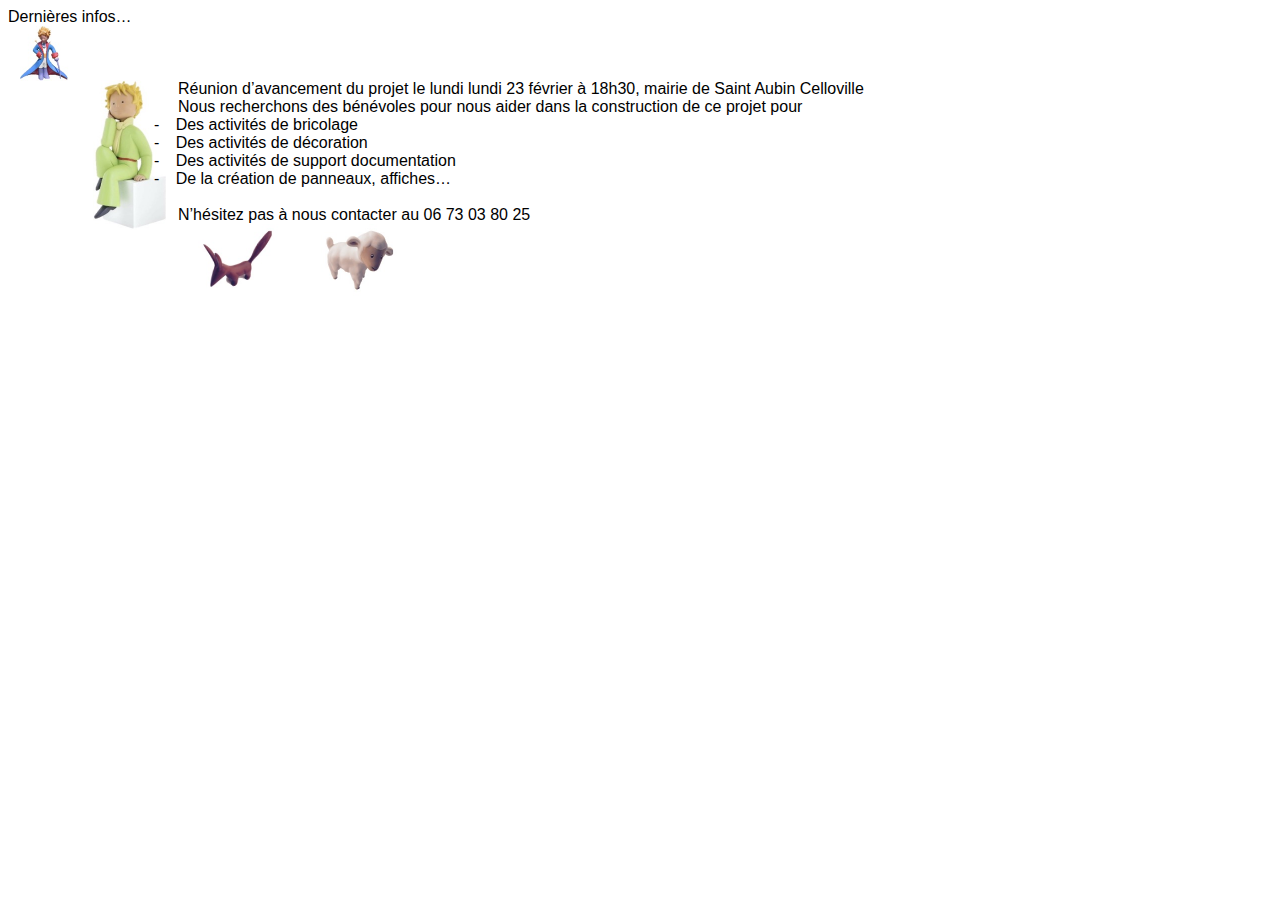
<file: Actualités/Actualités.fld/Actualites.html>
<html xmlns:v="urn:schemas-microsoft-com:vml"
xmlns:o="urn:schemas-microsoft-com:office:office"
xmlns:w="urn:schemas-microsoft-com:office:word"
xmlns:m="http://schemas.microsoft.com/office/2004/12/omml"
xmlns="http://www.w3.org/TR/REC-html40">

<head>
<meta http-equiv=Content-Type content="text/html; charset=utf-8">
<meta name=ProgId content=Word.Document>
<meta name=Generator content="Microsoft Word 15">
<meta name=Originator content="Microsoft Word 15">
<link rel=File-List href="Actualités.fld/filelist.xml">
<link rel=Edit-Time-Data href="Actualités.fld/editdata.mso">
<!--[if !mso]>
<style>
v\:* {behavior:url(#default#VML);}
o\:* {behavior:url(#default#VML);}
w\:* {behavior:url(#default#VML);}
.shape {behavior:url(#default#VML);}
</style>
<![endif]--><!--[if gte mso 9]><xml>
 <o:DocumentProperties>
  <o:Author>LARMET Eric</o:Author>
  <o:LastAuthor>LARMET Eric</o:LastAuthor>
  <o:Revision>2</o:Revision>
  <o:TotalTime>3</o:TotalTime>
  <o:Created>2026-02-11T18:24:00Z</o:Created>
  <o:LastSaved>2026-02-11T18:24:00Z</o:LastSaved>
  <o:Pages>1</o:Pages>
  <o:Words>63</o:Words>
  <o:Characters>351</o:Characters>
  <o:Lines>2</o:Lines>
  <o:Paragraphs>1</o:Paragraphs>
  <o:CharactersWithSpaces>413</o:CharactersWithSpaces>
  <o:Version>16.00</o:Version>
 </o:DocumentProperties>
 <o:OfficeDocumentSettings>
  <o:AllowPNG/>
 </o:OfficeDocumentSettings>
</xml><![endif]-->
<link rel=themeData href="Actualités.fld/themedata.thmx">
<link rel=colorSchemeMapping href="Actualités.fld/colorschememapping.xml">
<!--[if gte mso 9]><xml>
 <w:WordDocument>
  <w:SpellingState>Clean</w:SpellingState>
  <w:GrammarState>Clean</w:GrammarState>
  <w:TrackMoves>false</w:TrackMoves>
  <w:TrackFormatting/>
  <w:HyphenationZone>21</w:HyphenationZone>
  <w:PunctuationKerning/>
  <w:ValidateAgainstSchemas/>
  <w:SaveIfXMLInvalid>false</w:SaveIfXMLInvalid>
  <w:IgnoreMixedContent>false</w:IgnoreMixedContent>
  <w:AlwaysShowPlaceholderText>false</w:AlwaysShowPlaceholderText>
  <w:DoNotPromoteQF/>
  <w:LidThemeOther>FR</w:LidThemeOther>
  <w:LidThemeAsian>X-NONE</w:LidThemeAsian>
  <w:LidThemeComplexScript>X-NONE</w:LidThemeComplexScript>
  <w:Compatibility>
   <w:BreakWrappedTables/>
   <w:SnapToGridInCell/>
   <w:WrapTextWithPunct/>
   <w:UseAsianBreakRules/>
   <w:DontGrowAutofit/>
   <w:SplitPgBreakAndParaMark/>
   <w:EnableOpenTypeKerning/>
   <w:DontFlipMirrorIndents/>
   <w:OverrideTableStyleHps/>
  </w:Compatibility>
  <m:mathPr>
   <m:mathFont m:val="Cambria Math"/>
   <m:brkBin m:val="before"/>
   <m:brkBinSub m:val="&#45;-"/>
   <m:smallFrac m:val="off"/>
   <m:dispDef/>
   <m:lMargin m:val="0"/>
   <m:rMargin m:val="0"/>
   <m:defJc m:val="centerGroup"/>
   <m:wrapIndent m:val="1440"/>
   <m:intLim m:val="subSup"/>
   <m:naryLim m:val="undOvr"/>
  </m:mathPr></w:WordDocument>
</xml><![endif]--><!--[if gte mso 9]><xml>
 <w:LatentStyles DefLockedState="false" DefUnhideWhenUsed="false"
  DefSemiHidden="false" DefQFormat="false" DefPriority="99"
  LatentStyleCount="376">
  <w:LsdException Locked="false" Priority="0" QFormat="true" Name="Normal"/>
  <w:LsdException Locked="false" Priority="9" QFormat="true" Name="heading 1"/>
  <w:LsdException Locked="false" Priority="9" SemiHidden="true"
   UnhideWhenUsed="true" QFormat="true" Name="heading 2"/>
  <w:LsdException Locked="false" Priority="9" SemiHidden="true"
   UnhideWhenUsed="true" QFormat="true" Name="heading 3"/>
  <w:LsdException Locked="false" Priority="9" SemiHidden="true"
   UnhideWhenUsed="true" QFormat="true" Name="heading 4"/>
  <w:LsdException Locked="false" Priority="9" SemiHidden="true"
   UnhideWhenUsed="true" QFormat="true" Name="heading 5"/>
  <w:LsdException Locked="false" Priority="9" SemiHidden="true"
   UnhideWhenUsed="true" QFormat="true" Name="heading 6"/>
  <w:LsdException Locked="false" Priority="9" SemiHidden="true"
   UnhideWhenUsed="true" QFormat="true" Name="heading 7"/>
  <w:LsdException Locked="false" Priority="9" SemiHidden="true"
   UnhideWhenUsed="true" QFormat="true" Name="heading 8"/>
  <w:LsdException Locked="false" Priority="9" SemiHidden="true"
   UnhideWhenUsed="true" QFormat="true" Name="heading 9"/>
  <w:LsdException Locked="false" SemiHidden="true" UnhideWhenUsed="true"
   Name="index 1"/>
  <w:LsdException Locked="false" SemiHidden="true" UnhideWhenUsed="true"
   Name="index 2"/>
  <w:LsdException Locked="false" SemiHidden="true" UnhideWhenUsed="true"
   Name="index 3"/>
  <w:LsdException Locked="false" SemiHidden="true" UnhideWhenUsed="true"
   Name="index 4"/>
  <w:LsdException Locked="false" SemiHidden="true" UnhideWhenUsed="true"
   Name="index 5"/>
  <w:LsdException Locked="false" SemiHidden="true" UnhideWhenUsed="true"
   Name="index 6"/>
  <w:LsdException Locked="false" SemiHidden="true" UnhideWhenUsed="true"
   Name="index 7"/>
  <w:LsdException Locked="false" SemiHidden="true" UnhideWhenUsed="true"
   Name="index 8"/>
  <w:LsdException Locked="false" SemiHidden="true" UnhideWhenUsed="true"
   Name="index 9"/>
  <w:LsdException Locked="false" Priority="39" SemiHidden="true"
   UnhideWhenUsed="true" Name="toc 1"/>
  <w:LsdException Locked="false" Priority="39" SemiHidden="true"
   UnhideWhenUsed="true" Name="toc 2"/>
  <w:LsdException Locked="false" Priority="39" SemiHidden="true"
   UnhideWhenUsed="true" Name="toc 3"/>
  <w:LsdException Locked="false" Priority="39" SemiHidden="true"
   UnhideWhenUsed="true" Name="toc 4"/>
  <w:LsdException Locked="false" Priority="39" SemiHidden="true"
   UnhideWhenUsed="true" Name="toc 5"/>
  <w:LsdException Locked="false" Priority="39" SemiHidden="true"
   UnhideWhenUsed="true" Name="toc 6"/>
  <w:LsdException Locked="false" Priority="39" SemiHidden="true"
   UnhideWhenUsed="true" Name="toc 7"/>
  <w:LsdException Locked="false" Priority="39" SemiHidden="true"
   UnhideWhenUsed="true" Name="toc 8"/>
  <w:LsdException Locked="false" Priority="39" SemiHidden="true"
   UnhideWhenUsed="true" Name="toc 9"/>
  <w:LsdException Locked="false" SemiHidden="true" UnhideWhenUsed="true"
   Name="Normal Indent"/>
  <w:LsdException Locked="false" SemiHidden="true" UnhideWhenUsed="true"
   Name="footnote text"/>
  <w:LsdException Locked="false" SemiHidden="true" UnhideWhenUsed="true"
   Name="annotation text"/>
  <w:LsdException Locked="false" SemiHidden="true" UnhideWhenUsed="true"
   Name="header"/>
  <w:LsdException Locked="false" SemiHidden="true" UnhideWhenUsed="true"
   Name="footer"/>
  <w:LsdException Locked="false" SemiHidden="true" UnhideWhenUsed="true"
   Name="index heading"/>
  <w:LsdException Locked="false" Priority="35" SemiHidden="true"
   UnhideWhenUsed="true" QFormat="true" Name="caption"/>
  <w:LsdException Locked="false" SemiHidden="true" UnhideWhenUsed="true"
   Name="table of figures"/>
  <w:LsdException Locked="false" SemiHidden="true" UnhideWhenUsed="true"
   Name="envelope address"/>
  <w:LsdException Locked="false" SemiHidden="true" UnhideWhenUsed="true"
   Name="envelope return"/>
  <w:LsdException Locked="false" SemiHidden="true" UnhideWhenUsed="true"
   Name="footnote reference"/>
  <w:LsdException Locked="false" SemiHidden="true" UnhideWhenUsed="true"
   Name="annotation reference"/>
  <w:LsdException Locked="false" SemiHidden="true" UnhideWhenUsed="true"
   Name="line number"/>
  <w:LsdException Locked="false" SemiHidden="true" UnhideWhenUsed="true"
   Name="page number"/>
  <w:LsdException Locked="false" SemiHidden="true" UnhideWhenUsed="true"
   Name="endnote reference"/>
  <w:LsdException Locked="false" SemiHidden="true" UnhideWhenUsed="true"
   Name="endnote text"/>
  <w:LsdException Locked="false" SemiHidden="true" UnhideWhenUsed="true"
   Name="table of authorities"/>
  <w:LsdException Locked="false" SemiHidden="true" UnhideWhenUsed="true"
   Name="macro"/>
  <w:LsdException Locked="false" SemiHidden="true" UnhideWhenUsed="true"
   Name="toa heading"/>
  <w:LsdException Locked="false" SemiHidden="true" UnhideWhenUsed="true"
   Name="List"/>
  <w:LsdException Locked="false" SemiHidden="true" UnhideWhenUsed="true"
   Name="List Bullet"/>
  <w:LsdException Locked="false" SemiHidden="true" UnhideWhenUsed="true"
   Name="List Number"/>
  <w:LsdException Locked="false" SemiHidden="true" UnhideWhenUsed="true"
   Name="List 2"/>
  <w:LsdException Locked="false" SemiHidden="true" UnhideWhenUsed="true"
   Name="List 3"/>
  <w:LsdException Locked="false" SemiHidden="true" UnhideWhenUsed="true"
   Name="List 4"/>
  <w:LsdException Locked="false" SemiHidden="true" UnhideWhenUsed="true"
   Name="List 5"/>
  <w:LsdException Locked="false" SemiHidden="true" UnhideWhenUsed="true"
   Name="List Bullet 2"/>
  <w:LsdException Locked="false" SemiHidden="true" UnhideWhenUsed="true"
   Name="List Bullet 3"/>
  <w:LsdException Locked="false" SemiHidden="true" UnhideWhenUsed="true"
   Name="List Bullet 4"/>
  <w:LsdException Locked="false" SemiHidden="true" UnhideWhenUsed="true"
   Name="List Bullet 5"/>
  <w:LsdException Locked="false" SemiHidden="true" UnhideWhenUsed="true"
   Name="List Number 2"/>
  <w:LsdException Locked="false" SemiHidden="true" UnhideWhenUsed="true"
   Name="List Number 3"/>
  <w:LsdException Locked="false" SemiHidden="true" UnhideWhenUsed="true"
   Name="List Number 4"/>
  <w:LsdException Locked="false" SemiHidden="true" UnhideWhenUsed="true"
   Name="List Number 5"/>
  <w:LsdException Locked="false" Priority="10" QFormat="true" Name="Title"/>
  <w:LsdException Locked="false" SemiHidden="true" UnhideWhenUsed="true"
   Name="Closing"/>
  <w:LsdException Locked="false" SemiHidden="true" UnhideWhenUsed="true"
   Name="Signature"/>
  <w:LsdException Locked="false" Priority="1" SemiHidden="true"
   UnhideWhenUsed="true" Name="Default Paragraph Font"/>
  <w:LsdException Locked="false" SemiHidden="true" UnhideWhenUsed="true"
   Name="Body Text"/>
  <w:LsdException Locked="false" SemiHidden="true" UnhideWhenUsed="true"
   Name="Body Text Indent"/>
  <w:LsdException Locked="false" SemiHidden="true" UnhideWhenUsed="true"
   Name="List Continue"/>
  <w:LsdException Locked="false" SemiHidden="true" UnhideWhenUsed="true"
   Name="List Continue 2"/>
  <w:LsdException Locked="false" SemiHidden="true" UnhideWhenUsed="true"
   Name="List Continue 3"/>
  <w:LsdException Locked="false" SemiHidden="true" UnhideWhenUsed="true"
   Name="List Continue 4"/>
  <w:LsdException Locked="false" SemiHidden="true" UnhideWhenUsed="true"
   Name="List Continue 5"/>
  <w:LsdException Locked="false" SemiHidden="true" UnhideWhenUsed="true"
   Name="Message Header"/>
  <w:LsdException Locked="false" Priority="11" QFormat="true" Name="Subtitle"/>
  <w:LsdException Locked="false" SemiHidden="true" UnhideWhenUsed="true"
   Name="Salutation"/>
  <w:LsdException Locked="false" SemiHidden="true" UnhideWhenUsed="true"
   Name="Date"/>
  <w:LsdException Locked="false" SemiHidden="true" UnhideWhenUsed="true"
   Name="Body Text First Indent"/>
  <w:LsdException Locked="false" SemiHidden="true" UnhideWhenUsed="true"
   Name="Body Text First Indent 2"/>
  <w:LsdException Locked="false" SemiHidden="true" UnhideWhenUsed="true"
   Name="Note Heading"/>
  <w:LsdException Locked="false" SemiHidden="true" UnhideWhenUsed="true"
   Name="Body Text 2"/>
  <w:LsdException Locked="false" SemiHidden="true" UnhideWhenUsed="true"
   Name="Body Text 3"/>
  <w:LsdException Locked="false" SemiHidden="true" UnhideWhenUsed="true"
   Name="Body Text Indent 2"/>
  <w:LsdException Locked="false" SemiHidden="true" UnhideWhenUsed="true"
   Name="Body Text Indent 3"/>
  <w:LsdException Locked="false" SemiHidden="true" UnhideWhenUsed="true"
   Name="Block Text"/>
  <w:LsdException Locked="false" SemiHidden="true" UnhideWhenUsed="true"
   Name="Hyperlink"/>
  <w:LsdException Locked="false" SemiHidden="true" UnhideWhenUsed="true"
   Name="FollowedHyperlink"/>
  <w:LsdException Locked="false" Priority="22" QFormat="true" Name="Strong"/>
  <w:LsdException Locked="false" Priority="20" QFormat="true" Name="Emphasis"/>
  <w:LsdException Locked="false" SemiHidden="true" UnhideWhenUsed="true"
   Name="Document Map"/>
  <w:LsdException Locked="false" SemiHidden="true" UnhideWhenUsed="true"
   Name="Plain Text"/>
  <w:LsdException Locked="false" SemiHidden="true" UnhideWhenUsed="true"
   Name="E-mail Signature"/>
  <w:LsdException Locked="false" SemiHidden="true" UnhideWhenUsed="true"
   Name="HTML Top of Form"/>
  <w:LsdException Locked="false" SemiHidden="true" UnhideWhenUsed="true"
   Name="HTML Bottom of Form"/>
  <w:LsdException Locked="false" SemiHidden="true" UnhideWhenUsed="true"
   Name="Normal (Web)"/>
  <w:LsdException Locked="false" SemiHidden="true" UnhideWhenUsed="true"
   Name="HTML Acronym"/>
  <w:LsdException Locked="false" SemiHidden="true" UnhideWhenUsed="true"
   Name="HTML Address"/>
  <w:LsdException Locked="false" SemiHidden="true" UnhideWhenUsed="true"
   Name="HTML Cite"/>
  <w:LsdException Locked="false" SemiHidden="true" UnhideWhenUsed="true"
   Name="HTML Code"/>
  <w:LsdException Locked="false" SemiHidden="true" UnhideWhenUsed="true"
   Name="HTML Definition"/>
  <w:LsdException Locked="false" SemiHidden="true" UnhideWhenUsed="true"
   Name="HTML Keyboard"/>
  <w:LsdException Locked="false" SemiHidden="true" UnhideWhenUsed="true"
   Name="HTML Preformatted"/>
  <w:LsdException Locked="false" SemiHidden="true" UnhideWhenUsed="true"
   Name="HTML Sample"/>
  <w:LsdException Locked="false" SemiHidden="true" UnhideWhenUsed="true"
   Name="HTML Typewriter"/>
  <w:LsdException Locked="false" SemiHidden="true" UnhideWhenUsed="true"
   Name="HTML Variable"/>
  <w:LsdException Locked="false" SemiHidden="true" UnhideWhenUsed="true"
   Name="Normal Table"/>
  <w:LsdException Locked="false" SemiHidden="true" UnhideWhenUsed="true"
   Name="annotation subject"/>
  <w:LsdException Locked="false" SemiHidden="true" UnhideWhenUsed="true"
   Name="No List"/>
  <w:LsdException Locked="false" SemiHidden="true" UnhideWhenUsed="true"
   Name="Outline List 1"/>
  <w:LsdException Locked="false" SemiHidden="true" UnhideWhenUsed="true"
   Name="Outline List 2"/>
  <w:LsdException Locked="false" SemiHidden="true" UnhideWhenUsed="true"
   Name="Outline List 3"/>
  <w:LsdException Locked="false" SemiHidden="true" UnhideWhenUsed="true"
   Name="Table Simple 1"/>
  <w:LsdException Locked="false" SemiHidden="true" UnhideWhenUsed="true"
   Name="Table Simple 2"/>
  <w:LsdException Locked="false" SemiHidden="true" UnhideWhenUsed="true"
   Name="Table Simple 3"/>
  <w:LsdException Locked="false" SemiHidden="true" UnhideWhenUsed="true"
   Name="Table Classic 1"/>
  <w:LsdException Locked="false" SemiHidden="true" UnhideWhenUsed="true"
   Name="Table Classic 2"/>
  <w:LsdException Locked="false" SemiHidden="true" UnhideWhenUsed="true"
   Name="Table Classic 3"/>
  <w:LsdException Locked="false" SemiHidden="true" UnhideWhenUsed="true"
   Name="Table Classic 4"/>
  <w:LsdException Locked="false" SemiHidden="true" UnhideWhenUsed="true"
   Name="Table Colorful 1"/>
  <w:LsdException Locked="false" SemiHidden="true" UnhideWhenUsed="true"
   Name="Table Colorful 2"/>
  <w:LsdException Locked="false" SemiHidden="true" UnhideWhenUsed="true"
   Name="Table Colorful 3"/>
  <w:LsdException Locked="false" SemiHidden="true" UnhideWhenUsed="true"
   Name="Table Columns 1"/>
  <w:LsdException Locked="false" SemiHidden="true" UnhideWhenUsed="true"
   Name="Table Columns 2"/>
  <w:LsdException Locked="false" SemiHidden="true" UnhideWhenUsed="true"
   Name="Table Columns 3"/>
  <w:LsdException Locked="false" SemiHidden="true" UnhideWhenUsed="true"
   Name="Table Columns 4"/>
  <w:LsdException Locked="false" SemiHidden="true" UnhideWhenUsed="true"
   Name="Table Columns 5"/>
  <w:LsdException Locked="false" SemiHidden="true" UnhideWhenUsed="true"
   Name="Table Grid 1"/>
  <w:LsdException Locked="false" SemiHidden="true" UnhideWhenUsed="true"
   Name="Table Grid 2"/>
  <w:LsdException Locked="false" SemiHidden="true" UnhideWhenUsed="true"
   Name="Table Grid 3"/>
  <w:LsdException Locked="false" SemiHidden="true" UnhideWhenUsed="true"
   Name="Table Grid 4"/>
  <w:LsdException Locked="false" SemiHidden="true" UnhideWhenUsed="true"
   Name="Table Grid 5"/>
  <w:LsdException Locked="false" SemiHidden="true" UnhideWhenUsed="true"
   Name="Table Grid 6"/>
  <w:LsdException Locked="false" SemiHidden="true" UnhideWhenUsed="true"
   Name="Table Grid 7"/>
  <w:LsdException Locked="false" SemiHidden="true" UnhideWhenUsed="true"
   Name="Table Grid 8"/>
  <w:LsdException Locked="false" SemiHidden="true" UnhideWhenUsed="true"
   Name="Table List 1"/>
  <w:LsdException Locked="false" SemiHidden="true" UnhideWhenUsed="true"
   Name="Table List 2"/>
  <w:LsdException Locked="false" SemiHidden="true" UnhideWhenUsed="true"
   Name="Table List 3"/>
  <w:LsdException Locked="false" SemiHidden="true" UnhideWhenUsed="true"
   Name="Table List 4"/>
  <w:LsdException Locked="false" SemiHidden="true" UnhideWhenUsed="true"
   Name="Table List 5"/>
  <w:LsdException Locked="false" SemiHidden="true" UnhideWhenUsed="true"
   Name="Table List 6"/>
  <w:LsdException Locked="false" SemiHidden="true" UnhideWhenUsed="true"
   Name="Table List 7"/>
  <w:LsdException Locked="false" SemiHidden="true" UnhideWhenUsed="true"
   Name="Table List 8"/>
  <w:LsdException Locked="false" SemiHidden="true" UnhideWhenUsed="true"
   Name="Table 3D effects 1"/>
  <w:LsdException Locked="false" SemiHidden="true" UnhideWhenUsed="true"
   Name="Table 3D effects 2"/>
  <w:LsdException Locked="false" SemiHidden="true" UnhideWhenUsed="true"
   Name="Table 3D effects 3"/>
  <w:LsdException Locked="false" SemiHidden="true" UnhideWhenUsed="true"
   Name="Table Contemporary"/>
  <w:LsdException Locked="false" SemiHidden="true" UnhideWhenUsed="true"
   Name="Table Elegant"/>
  <w:LsdException Locked="false" SemiHidden="true" UnhideWhenUsed="true"
   Name="Table Professional"/>
  <w:LsdException Locked="false" SemiHidden="true" UnhideWhenUsed="true"
   Name="Table Subtle 1"/>
  <w:LsdException Locked="false" SemiHidden="true" UnhideWhenUsed="true"
   Name="Table Subtle 2"/>
  <w:LsdException Locked="false" SemiHidden="true" UnhideWhenUsed="true"
   Name="Table Web 1"/>
  <w:LsdException Locked="false" SemiHidden="true" UnhideWhenUsed="true"
   Name="Table Web 2"/>
  <w:LsdException Locked="false" SemiHidden="true" UnhideWhenUsed="true"
   Name="Table Web 3"/>
  <w:LsdException Locked="false" SemiHidden="true" UnhideWhenUsed="true"
   Name="Balloon Text"/>
  <w:LsdException Locked="false" Priority="39" Name="Table Grid"/>
  <w:LsdException Locked="false" SemiHidden="true" UnhideWhenUsed="true"
   Name="Table Theme"/>
  <w:LsdException Locked="false" SemiHidden="true" Name="Placeholder Text"/>
  <w:LsdException Locked="false" Priority="1" QFormat="true" Name="No Spacing"/>
  <w:LsdException Locked="false" Priority="60" Name="Light Shading"/>
  <w:LsdException Locked="false" Priority="61" Name="Light List"/>
  <w:LsdException Locked="false" Priority="62" Name="Light Grid"/>
  <w:LsdException Locked="false" Priority="63" Name="Medium Shading 1"/>
  <w:LsdException Locked="false" Priority="64" Name="Medium Shading 2"/>
  <w:LsdException Locked="false" Priority="65" Name="Medium List 1"/>
  <w:LsdException Locked="false" Priority="66" Name="Medium List 2"/>
  <w:LsdException Locked="false" Priority="67" Name="Medium Grid 1"/>
  <w:LsdException Locked="false" Priority="68" Name="Medium Grid 2"/>
  <w:LsdException Locked="false" Priority="69" Name="Medium Grid 3"/>
  <w:LsdException Locked="false" Priority="70" Name="Dark List"/>
  <w:LsdException Locked="false" Priority="71" Name="Colorful Shading"/>
  <w:LsdException Locked="false" Priority="72" Name="Colorful List"/>
  <w:LsdException Locked="false" Priority="73" Name="Colorful Grid"/>
  <w:LsdException Locked="false" Priority="60" Name="Light Shading Accent 1"/>
  <w:LsdException Locked="false" Priority="61" Name="Light List Accent 1"/>
  <w:LsdException Locked="false" Priority="62" Name="Light Grid Accent 1"/>
  <w:LsdException Locked="false" Priority="63" Name="Medium Shading 1 Accent 1"/>
  <w:LsdException Locked="false" Priority="64" Name="Medium Shading 2 Accent 1"/>
  <w:LsdException Locked="false" Priority="65" Name="Medium List 1 Accent 1"/>
  <w:LsdException Locked="false" SemiHidden="true" Name="Revision"/>
  <w:LsdException Locked="false" Priority="34" QFormat="true"
   Name="List Paragraph"/>
  <w:LsdException Locked="false" Priority="29" QFormat="true" Name="Quote"/>
  <w:LsdException Locked="false" Priority="30" QFormat="true"
   Name="Intense Quote"/>
  <w:LsdException Locked="false" Priority="66" Name="Medium List 2 Accent 1"/>
  <w:LsdException Locked="false" Priority="67" Name="Medium Grid 1 Accent 1"/>
  <w:LsdException Locked="false" Priority="68" Name="Medium Grid 2 Accent 1"/>
  <w:LsdException Locked="false" Priority="69" Name="Medium Grid 3 Accent 1"/>
  <w:LsdException Locked="false" Priority="70" Name="Dark List Accent 1"/>
  <w:LsdException Locked="false" Priority="71" Name="Colorful Shading Accent 1"/>
  <w:LsdException Locked="false" Priority="72" Name="Colorful List Accent 1"/>
  <w:LsdException Locked="false" Priority="73" Name="Colorful Grid Accent 1"/>
  <w:LsdException Locked="false" Priority="60" Name="Light Shading Accent 2"/>
  <w:LsdException Locked="false" Priority="61" Name="Light List Accent 2"/>
  <w:LsdException Locked="false" Priority="62" Name="Light Grid Accent 2"/>
  <w:LsdException Locked="false" Priority="63" Name="Medium Shading 1 Accent 2"/>
  <w:LsdException Locked="false" Priority="64" Name="Medium Shading 2 Accent 2"/>
  <w:LsdException Locked="false" Priority="65" Name="Medium List 1 Accent 2"/>
  <w:LsdException Locked="false" Priority="66" Name="Medium List 2 Accent 2"/>
  <w:LsdException Locked="false" Priority="67" Name="Medium Grid 1 Accent 2"/>
  <w:LsdException Locked="false" Priority="68" Name="Medium Grid 2 Accent 2"/>
  <w:LsdException Locked="false" Priority="69" Name="Medium Grid 3 Accent 2"/>
  <w:LsdException Locked="false" Priority="70" Name="Dark List Accent 2"/>
  <w:LsdException Locked="false" Priority="71" Name="Colorful Shading Accent 2"/>
  <w:LsdException Locked="false" Priority="72" Name="Colorful List Accent 2"/>
  <w:LsdException Locked="false" Priority="73" Name="Colorful Grid Accent 2"/>
  <w:LsdException Locked="false" Priority="60" Name="Light Shading Accent 3"/>
  <w:LsdException Locked="false" Priority="61" Name="Light List Accent 3"/>
  <w:LsdException Locked="false" Priority="62" Name="Light Grid Accent 3"/>
  <w:LsdException Locked="false" Priority="63" Name="Medium Shading 1 Accent 3"/>
  <w:LsdException Locked="false" Priority="64" Name="Medium Shading 2 Accent 3"/>
  <w:LsdException Locked="false" Priority="65" Name="Medium List 1 Accent 3"/>
  <w:LsdException Locked="false" Priority="66" Name="Medium List 2 Accent 3"/>
  <w:LsdException Locked="false" Priority="67" Name="Medium Grid 1 Accent 3"/>
  <w:LsdException Locked="false" Priority="68" Name="Medium Grid 2 Accent 3"/>
  <w:LsdException Locked="false" Priority="69" Name="Medium Grid 3 Accent 3"/>
  <w:LsdException Locked="false" Priority="70" Name="Dark List Accent 3"/>
  <w:LsdException Locked="false" Priority="71" Name="Colorful Shading Accent 3"/>
  <w:LsdException Locked="false" Priority="72" Name="Colorful List Accent 3"/>
  <w:LsdException Locked="false" Priority="73" Name="Colorful Grid Accent 3"/>
  <w:LsdException Locked="false" Priority="60" Name="Light Shading Accent 4"/>
  <w:LsdException Locked="false" Priority="61" Name="Light List Accent 4"/>
  <w:LsdException Locked="false" Priority="62" Name="Light Grid Accent 4"/>
  <w:LsdException Locked="false" Priority="63" Name="Medium Shading 1 Accent 4"/>
  <w:LsdException Locked="false" Priority="64" Name="Medium Shading 2 Accent 4"/>
  <w:LsdException Locked="false" Priority="65" Name="Medium List 1 Accent 4"/>
  <w:LsdException Locked="false" Priority="66" Name="Medium List 2 Accent 4"/>
  <w:LsdException Locked="false" Priority="67" Name="Medium Grid 1 Accent 4"/>
  <w:LsdException Locked="false" Priority="68" Name="Medium Grid 2 Accent 4"/>
  <w:LsdException Locked="false" Priority="69" Name="Medium Grid 3 Accent 4"/>
  <w:LsdException Locked="false" Priority="70" Name="Dark List Accent 4"/>
  <w:LsdException Locked="false" Priority="71" Name="Colorful Shading Accent 4"/>
  <w:LsdException Locked="false" Priority="72" Name="Colorful List Accent 4"/>
  <w:LsdException Locked="false" Priority="73" Name="Colorful Grid Accent 4"/>
  <w:LsdException Locked="false" Priority="60" Name="Light Shading Accent 5"/>
  <w:LsdException Locked="false" Priority="61" Name="Light List Accent 5"/>
  <w:LsdException Locked="false" Priority="62" Name="Light Grid Accent 5"/>
  <w:LsdException Locked="false" Priority="63" Name="Medium Shading 1 Accent 5"/>
  <w:LsdException Locked="false" Priority="64" Name="Medium Shading 2 Accent 5"/>
  <w:LsdException Locked="false" Priority="65" Name="Medium List 1 Accent 5"/>
  <w:LsdException Locked="false" Priority="66" Name="Medium List 2 Accent 5"/>
  <w:LsdException Locked="false" Priority="67" Name="Medium Grid 1 Accent 5"/>
  <w:LsdException Locked="false" Priority="68" Name="Medium Grid 2 Accent 5"/>
  <w:LsdException Locked="false" Priority="69" Name="Medium Grid 3 Accent 5"/>
  <w:LsdException Locked="false" Priority="70" Name="Dark List Accent 5"/>
  <w:LsdException Locked="false" Priority="71" Name="Colorful Shading Accent 5"/>
  <w:LsdException Locked="false" Priority="72" Name="Colorful List Accent 5"/>
  <w:LsdException Locked="false" Priority="73" Name="Colorful Grid Accent 5"/>
  <w:LsdException Locked="false" Priority="60" Name="Light Shading Accent 6"/>
  <w:LsdException Locked="false" Priority="61" Name="Light List Accent 6"/>
  <w:LsdException Locked="false" Priority="62" Name="Light Grid Accent 6"/>
  <w:LsdException Locked="false" Priority="63" Name="Medium Shading 1 Accent 6"/>
  <w:LsdException Locked="false" Priority="64" Name="Medium Shading 2 Accent 6"/>
  <w:LsdException Locked="false" Priority="65" Name="Medium List 1 Accent 6"/>
  <w:LsdException Locked="false" Priority="66" Name="Medium List 2 Accent 6"/>
  <w:LsdException Locked="false" Priority="67" Name="Medium Grid 1 Accent 6"/>
  <w:LsdException Locked="false" Priority="68" Name="Medium Grid 2 Accent 6"/>
  <w:LsdException Locked="false" Priority="69" Name="Medium Grid 3 Accent 6"/>
  <w:LsdException Locked="false" Priority="70" Name="Dark List Accent 6"/>
  <w:LsdException Locked="false" Priority="71" Name="Colorful Shading Accent 6"/>
  <w:LsdException Locked="false" Priority="72" Name="Colorful List Accent 6"/>
  <w:LsdException Locked="false" Priority="73" Name="Colorful Grid Accent 6"/>
  <w:LsdException Locked="false" Priority="19" QFormat="true"
   Name="Subtle Emphasis"/>
  <w:LsdException Locked="false" Priority="21" QFormat="true"
   Name="Intense Emphasis"/>
  <w:LsdException Locked="false" Priority="31" QFormat="true"
   Name="Subtle Reference"/>
  <w:LsdException Locked="false" Priority="32" QFormat="true"
   Name="Intense Reference"/>
  <w:LsdException Locked="false" Priority="33" QFormat="true" Name="Book Title"/>
  <w:LsdException Locked="false" Priority="37" SemiHidden="true"
   UnhideWhenUsed="true" Name="Bibliography"/>
  <w:LsdException Locked="false" Priority="39" SemiHidden="true"
   UnhideWhenUsed="true" QFormat="true" Name="TOC Heading"/>
  <w:LsdException Locked="false" Priority="41" Name="Plain Table 1"/>
  <w:LsdException Locked="false" Priority="42" Name="Plain Table 2"/>
  <w:LsdException Locked="false" Priority="43" Name="Plain Table 3"/>
  <w:LsdException Locked="false" Priority="44" Name="Plain Table 4"/>
  <w:LsdException Locked="false" Priority="45" Name="Plain Table 5"/>
  <w:LsdException Locked="false" Priority="40" Name="Grid Table Light"/>
  <w:LsdException Locked="false" Priority="46" Name="Grid Table 1 Light"/>
  <w:LsdException Locked="false" Priority="47" Name="Grid Table 2"/>
  <w:LsdException Locked="false" Priority="48" Name="Grid Table 3"/>
  <w:LsdException Locked="false" Priority="49" Name="Grid Table 4"/>
  <w:LsdException Locked="false" Priority="50" Name="Grid Table 5 Dark"/>
  <w:LsdException Locked="false" Priority="51" Name="Grid Table 6 Colorful"/>
  <w:LsdException Locked="false" Priority="52" Name="Grid Table 7 Colorful"/>
  <w:LsdException Locked="false" Priority="46"
   Name="Grid Table 1 Light Accent 1"/>
  <w:LsdException Locked="false" Priority="47" Name="Grid Table 2 Accent 1"/>
  <w:LsdException Locked="false" Priority="48" Name="Grid Table 3 Accent 1"/>
  <w:LsdException Locked="false" Priority="49" Name="Grid Table 4 Accent 1"/>
  <w:LsdException Locked="false" Priority="50" Name="Grid Table 5 Dark Accent 1"/>
  <w:LsdException Locked="false" Priority="51"
   Name="Grid Table 6 Colorful Accent 1"/>
  <w:LsdException Locked="false" Priority="52"
   Name="Grid Table 7 Colorful Accent 1"/>
  <w:LsdException Locked="false" Priority="46"
   Name="Grid Table 1 Light Accent 2"/>
  <w:LsdException Locked="false" Priority="47" Name="Grid Table 2 Accent 2"/>
  <w:LsdException Locked="false" Priority="48" Name="Grid Table 3 Accent 2"/>
  <w:LsdException Locked="false" Priority="49" Name="Grid Table 4 Accent 2"/>
  <w:LsdException Locked="false" Priority="50" Name="Grid Table 5 Dark Accent 2"/>
  <w:LsdException Locked="false" Priority="51"
   Name="Grid Table 6 Colorful Accent 2"/>
  <w:LsdException Locked="false" Priority="52"
   Name="Grid Table 7 Colorful Accent 2"/>
  <w:LsdException Locked="false" Priority="46"
   Name="Grid Table 1 Light Accent 3"/>
  <w:LsdException Locked="false" Priority="47" Name="Grid Table 2 Accent 3"/>
  <w:LsdException Locked="false" Priority="48" Name="Grid Table 3 Accent 3"/>
  <w:LsdException Locked="false" Priority="49" Name="Grid Table 4 Accent 3"/>
  <w:LsdException Locked="false" Priority="50" Name="Grid Table 5 Dark Accent 3"/>
  <w:LsdException Locked="false" Priority="51"
   Name="Grid Table 6 Colorful Accent 3"/>
  <w:LsdException Locked="false" Priority="52"
   Name="Grid Table 7 Colorful Accent 3"/>
  <w:LsdException Locked="false" Priority="46"
   Name="Grid Table 1 Light Accent 4"/>
  <w:LsdException Locked="false" Priority="47" Name="Grid Table 2 Accent 4"/>
  <w:LsdException Locked="false" Priority="48" Name="Grid Table 3 Accent 4"/>
  <w:LsdException Locked="false" Priority="49" Name="Grid Table 4 Accent 4"/>
  <w:LsdException Locked="false" Priority="50" Name="Grid Table 5 Dark Accent 4"/>
  <w:LsdException Locked="false" Priority="51"
   Name="Grid Table 6 Colorful Accent 4"/>
  <w:LsdException Locked="false" Priority="52"
   Name="Grid Table 7 Colorful Accent 4"/>
  <w:LsdException Locked="false" Priority="46"
   Name="Grid Table 1 Light Accent 5"/>
  <w:LsdException Locked="false" Priority="47" Name="Grid Table 2 Accent 5"/>
  <w:LsdException Locked="false" Priority="48" Name="Grid Table 3 Accent 5"/>
  <w:LsdException Locked="false" Priority="49" Name="Grid Table 4 Accent 5"/>
  <w:LsdException Locked="false" Priority="50" Name="Grid Table 5 Dark Accent 5"/>
  <w:LsdException Locked="false" Priority="51"
   Name="Grid Table 6 Colorful Accent 5"/>
  <w:LsdException Locked="false" Priority="52"
   Name="Grid Table 7 Colorful Accent 5"/>
  <w:LsdException Locked="false" Priority="46"
   Name="Grid Table 1 Light Accent 6"/>
  <w:LsdException Locked="false" Priority="47" Name="Grid Table 2 Accent 6"/>
  <w:LsdException Locked="false" Priority="48" Name="Grid Table 3 Accent 6"/>
  <w:LsdException Locked="false" Priority="49" Name="Grid Table 4 Accent 6"/>
  <w:LsdException Locked="false" Priority="50" Name="Grid Table 5 Dark Accent 6"/>
  <w:LsdException Locked="false" Priority="51"
   Name="Grid Table 6 Colorful Accent 6"/>
  <w:LsdException Locked="false" Priority="52"
   Name="Grid Table 7 Colorful Accent 6"/>
  <w:LsdException Locked="false" Priority="46" Name="List Table 1 Light"/>
  <w:LsdException Locked="false" Priority="47" Name="List Table 2"/>
  <w:LsdException Locked="false" Priority="48" Name="List Table 3"/>
  <w:LsdException Locked="false" Priority="49" Name="List Table 4"/>
  <w:LsdException Locked="false" Priority="50" Name="List Table 5 Dark"/>
  <w:LsdException Locked="false" Priority="51" Name="List Table 6 Colorful"/>
  <w:LsdException Locked="false" Priority="52" Name="List Table 7 Colorful"/>
  <w:LsdException Locked="false" Priority="46"
   Name="List Table 1 Light Accent 1"/>
  <w:LsdException Locked="false" Priority="47" Name="List Table 2 Accent 1"/>
  <w:LsdException Locked="false" Priority="48" Name="List Table 3 Accent 1"/>
  <w:LsdException Locked="false" Priority="49" Name="List Table 4 Accent 1"/>
  <w:LsdException Locked="false" Priority="50" Name="List Table 5 Dark Accent 1"/>
  <w:LsdException Locked="false" Priority="51"
   Name="List Table 6 Colorful Accent 1"/>
  <w:LsdException Locked="false" Priority="52"
   Name="List Table 7 Colorful Accent 1"/>
  <w:LsdException Locked="false" Priority="46"
   Name="List Table 1 Light Accent 2"/>
  <w:LsdException Locked="false" Priority="47" Name="List Table 2 Accent 2"/>
  <w:LsdException Locked="false" Priority="48" Name="List Table 3 Accent 2"/>
  <w:LsdException Locked="false" Priority="49" Name="List Table 4 Accent 2"/>
  <w:LsdException Locked="false" Priority="50" Name="List Table 5 Dark Accent 2"/>
  <w:LsdException Locked="false" Priority="51"
   Name="List Table 6 Colorful Accent 2"/>
  <w:LsdException Locked="false" Priority="52"
   Name="List Table 7 Colorful Accent 2"/>
  <w:LsdException Locked="false" Priority="46"
   Name="List Table 1 Light Accent 3"/>
  <w:LsdException Locked="false" Priority="47" Name="List Table 2 Accent 3"/>
  <w:LsdException Locked="false" Priority="48" Name="List Table 3 Accent 3"/>
  <w:LsdException Locked="false" Priority="49" Name="List Table 4 Accent 3"/>
  <w:LsdException Locked="false" Priority="50" Name="List Table 5 Dark Accent 3"/>
  <w:LsdException Locked="false" Priority="51"
   Name="List Table 6 Colorful Accent 3"/>
  <w:LsdException Locked="false" Priority="52"
   Name="List Table 7 Colorful Accent 3"/>
  <w:LsdException Locked="false" Priority="46"
   Name="List Table 1 Light Accent 4"/>
  <w:LsdException Locked="false" Priority="47" Name="List Table 2 Accent 4"/>
  <w:LsdException Locked="false" Priority="48" Name="List Table 3 Accent 4"/>
  <w:LsdException Locked="false" Priority="49" Name="List Table 4 Accent 4"/>
  <w:LsdException Locked="false" Priority="50" Name="List Table 5 Dark Accent 4"/>
  <w:LsdException Locked="false" Priority="51"
   Name="List Table 6 Colorful Accent 4"/>
  <w:LsdException Locked="false" Priority="52"
   Name="List Table 7 Colorful Accent 4"/>
  <w:LsdException Locked="false" Priority="46"
   Name="List Table 1 Light Accent 5"/>
  <w:LsdException Locked="false" Priority="47" Name="List Table 2 Accent 5"/>
  <w:LsdException Locked="false" Priority="48" Name="List Table 3 Accent 5"/>
  <w:LsdException Locked="false" Priority="49" Name="List Table 4 Accent 5"/>
  <w:LsdException Locked="false" Priority="50" Name="List Table 5 Dark Accent 5"/>
  <w:LsdException Locked="false" Priority="51"
   Name="List Table 6 Colorful Accent 5"/>
  <w:LsdException Locked="false" Priority="52"
   Name="List Table 7 Colorful Accent 5"/>
  <w:LsdException Locked="false" Priority="46"
   Name="List Table 1 Light Accent 6"/>
  <w:LsdException Locked="false" Priority="47" Name="List Table 2 Accent 6"/>
  <w:LsdException Locked="false" Priority="48" Name="List Table 3 Accent 6"/>
  <w:LsdException Locked="false" Priority="49" Name="List Table 4 Accent 6"/>
  <w:LsdException Locked="false" Priority="50" Name="List Table 5 Dark Accent 6"/>
  <w:LsdException Locked="false" Priority="51"
   Name="List Table 6 Colorful Accent 6"/>
  <w:LsdException Locked="false" Priority="52"
   Name="List Table 7 Colorful Accent 6"/>
  <w:LsdException Locked="false" SemiHidden="true" UnhideWhenUsed="true"
   Name="Mention"/>
  <w:LsdException Locked="false" SemiHidden="true" UnhideWhenUsed="true"
   Name="Smart Hyperlink"/>
  <w:LsdException Locked="false" SemiHidden="true" UnhideWhenUsed="true"
   Name="Hashtag"/>
  <w:LsdException Locked="false" SemiHidden="true" UnhideWhenUsed="true"
   Name="Unresolved Mention"/>
  <w:LsdException Locked="false" SemiHidden="true" UnhideWhenUsed="true"
   Name="Smart Link"/>
 </w:LatentStyles>
</xml><![endif]-->
<style>
<!--
 /* Font Definitions */
 @font-face
	{font-family:Wingdings;
	panose-1:5 0 0 0 0 0 0 0 0 0;
	mso-font-charset:77;
	mso-generic-font-family:decorative;
	mso-font-pitch:variable;
	mso-font-signature:3 0 0 0 -2147483647 0;}
@font-face
	{font-family:"Cambria Math";
	panose-1:2 4 5 3 5 4 6 3 2 4;
	mso-font-charset:0;
	mso-generic-font-family:roman;
	mso-font-pitch:variable;
	mso-font-signature:-536870145 1107305727 0 0 415 0;}
@font-face
	{font-family:Calibri;
	panose-1:2 15 5 2 2 2 4 3 2 4;
	mso-font-charset:0;
	mso-generic-font-family:swiss;
	mso-font-pitch:variable;
	mso-font-signature:-536859905 -1073732485 9 0 511 0;}
 /* Style Definitions */
 p.MsoNormal, li.MsoNormal, div.MsoNormal
	{mso-style-unhide:no;
	mso-style-qformat:yes;
	mso-style-parent:"";
	margin:0cm;
	mso-pagination:widow-orphan;
	font-size:12.0pt;
	font-family:"Calibri",sans-serif;
	mso-ascii-font-family:Calibri;
	mso-ascii-theme-font:minor-latin;
	mso-fareast-font-family:Calibri;
	mso-fareast-theme-font:minor-latin;
	mso-hansi-font-family:Calibri;
	mso-hansi-theme-font:minor-latin;
	mso-bidi-font-family:"Times New Roman";
	mso-bidi-theme-font:minor-bidi;
	mso-font-kerning:1.0pt;
	mso-ligatures:standardcontextual;
	mso-fareast-language:EN-US;}
p.MsoListParagraph, li.MsoListParagraph, div.MsoListParagraph
	{mso-style-priority:34;
	mso-style-unhide:no;
	mso-style-qformat:yes;
	margin-top:0cm;
	margin-right:0cm;
	margin-bottom:0cm;
	margin-left:36.0pt;
	mso-add-space:auto;
	mso-pagination:widow-orphan;
	font-size:12.0pt;
	font-family:"Calibri",sans-serif;
	mso-ascii-font-family:Calibri;
	mso-ascii-theme-font:minor-latin;
	mso-fareast-font-family:Calibri;
	mso-fareast-theme-font:minor-latin;
	mso-hansi-font-family:Calibri;
	mso-hansi-theme-font:minor-latin;
	mso-bidi-font-family:"Times New Roman";
	mso-bidi-theme-font:minor-bidi;
	mso-font-kerning:1.0pt;
	mso-ligatures:standardcontextual;
	mso-fareast-language:EN-US;}
p.MsoListParagraphCxSpFirst, li.MsoListParagraphCxSpFirst, div.MsoListParagraphCxSpFirst
	{mso-style-priority:34;
	mso-style-unhide:no;
	mso-style-qformat:yes;
	mso-style-type:export-only;
	margin-top:0cm;
	margin-right:0cm;
	margin-bottom:0cm;
	margin-left:36.0pt;
	mso-add-space:auto;
	mso-pagination:widow-orphan;
	font-size:12.0pt;
	font-family:"Calibri",sans-serif;
	mso-ascii-font-family:Calibri;
	mso-ascii-theme-font:minor-latin;
	mso-fareast-font-family:Calibri;
	mso-fareast-theme-font:minor-latin;
	mso-hansi-font-family:Calibri;
	mso-hansi-theme-font:minor-latin;
	mso-bidi-font-family:"Times New Roman";
	mso-bidi-theme-font:minor-bidi;
	mso-font-kerning:1.0pt;
	mso-ligatures:standardcontextual;
	mso-fareast-language:EN-US;}
p.MsoListParagraphCxSpMiddle, li.MsoListParagraphCxSpMiddle, div.MsoListParagraphCxSpMiddle
	{mso-style-priority:34;
	mso-style-unhide:no;
	mso-style-qformat:yes;
	mso-style-type:export-only;
	margin-top:0cm;
	margin-right:0cm;
	margin-bottom:0cm;
	margin-left:36.0pt;
	mso-add-space:auto;
	mso-pagination:widow-orphan;
	font-size:12.0pt;
	font-family:"Calibri",sans-serif;
	mso-ascii-font-family:Calibri;
	mso-ascii-theme-font:minor-latin;
	mso-fareast-font-family:Calibri;
	mso-fareast-theme-font:minor-latin;
	mso-hansi-font-family:Calibri;
	mso-hansi-theme-font:minor-latin;
	mso-bidi-font-family:"Times New Roman";
	mso-bidi-theme-font:minor-bidi;
	mso-font-kerning:1.0pt;
	mso-ligatures:standardcontextual;
	mso-fareast-language:EN-US;}
p.MsoListParagraphCxSpLast, li.MsoListParagraphCxSpLast, div.MsoListParagraphCxSpLast
	{mso-style-priority:34;
	mso-style-unhide:no;
	mso-style-qformat:yes;
	mso-style-type:export-only;
	margin-top:0cm;
	margin-right:0cm;
	margin-bottom:0cm;
	margin-left:36.0pt;
	mso-add-space:auto;
	mso-pagination:widow-orphan;
	font-size:12.0pt;
	font-family:"Calibri",sans-serif;
	mso-ascii-font-family:Calibri;
	mso-ascii-theme-font:minor-latin;
	mso-fareast-font-family:Calibri;
	mso-fareast-theme-font:minor-latin;
	mso-hansi-font-family:Calibri;
	mso-hansi-theme-font:minor-latin;
	mso-bidi-font-family:"Times New Roman";
	mso-bidi-theme-font:minor-bidi;
	mso-font-kerning:1.0pt;
	mso-ligatures:standardcontextual;
	mso-fareast-language:EN-US;}
span.SpellE
	{mso-style-name:"";
	mso-spl-e:yes;}
.MsoChpDefault
	{mso-style-type:export-only;
	mso-default-props:yes;
	font-family:"Calibri",sans-serif;
	mso-ascii-font-family:Calibri;
	mso-ascii-theme-font:minor-latin;
	mso-fareast-font-family:Calibri;
	mso-fareast-theme-font:minor-latin;
	mso-hansi-font-family:Calibri;
	mso-hansi-theme-font:minor-latin;
	mso-bidi-font-family:"Times New Roman";
	mso-bidi-theme-font:minor-bidi;
	mso-fareast-language:EN-US;}
@page WordSection1
	{size:595.3pt 841.9pt;
	margin:70.85pt 70.85pt 70.85pt 70.85pt;
	mso-header-margin:35.4pt;
	mso-footer-margin:35.4pt;
	mso-paper-source:0;}
div.WordSection1
	{page:WordSection1;}
 /* List Definitions */
 @list l0
	{mso-list-id:2081949823;
	mso-list-type:hybrid;
	mso-list-template-ids:509644506 2134289876 67895299 67895301 67895297 67895299 67895301 67895297 67895299 67895301;}
@list l0:level1
	{mso-level-start-at:0;
	mso-level-number-format:bullet;
	mso-level-text:-;
	mso-level-tab-stop:none;
	mso-level-number-position:left;
	text-indent:-18.0pt;
	font-family:"Calibri",sans-serif;
	mso-fareast-font-family:Calibri;
	mso-fareast-theme-font:minor-latin;}
@list l0:level2
	{mso-level-number-format:bullet;
	mso-level-text:o;
	mso-level-tab-stop:none;
	mso-level-number-position:left;
	text-indent:-18.0pt;
	font-family:"Courier New";}
@list l0:level3
	{mso-level-number-format:bullet;
	mso-level-text:;
	mso-level-tab-stop:none;
	mso-level-number-position:left;
	text-indent:-18.0pt;
	font-family:Wingdings;}
@list l0:level4
	{mso-level-number-format:bullet;
	mso-level-text:;
	mso-level-tab-stop:none;
	mso-level-number-position:left;
	text-indent:-18.0pt;
	font-family:Symbol;}
@list l0:level5
	{mso-level-number-format:bullet;
	mso-level-text:o;
	mso-level-tab-stop:none;
	mso-level-number-position:left;
	text-indent:-18.0pt;
	font-family:"Courier New";}
@list l0:level6
	{mso-level-number-format:bullet;
	mso-level-text:;
	mso-level-tab-stop:none;
	mso-level-number-position:left;
	text-indent:-18.0pt;
	font-family:Wingdings;}
@list l0:level7
	{mso-level-number-format:bullet;
	mso-level-text:;
	mso-level-tab-stop:none;
	mso-level-number-position:left;
	text-indent:-18.0pt;
	font-family:Symbol;}
@list l0:level8
	{mso-level-number-format:bullet;
	mso-level-text:o;
	mso-level-tab-stop:none;
	mso-level-number-position:left;
	text-indent:-18.0pt;
	font-family:"Courier New";}
@list l0:level9
	{mso-level-number-format:bullet;
	mso-level-text:;
	mso-level-tab-stop:none;
	mso-level-number-position:left;
	text-indent:-18.0pt;
	font-family:Wingdings;}
ol
	{margin-bottom:0cm;}
ul
	{margin-bottom:0cm;}
-->
</style>
<!--[if gte mso 10]>
<style>
 /* Style Definitions */
 table.MsoNormalTable
	{mso-style-name:"Tableau Normal";
	mso-tstyle-rowband-size:0;
	mso-tstyle-colband-size:0;
	mso-style-noshow:yes;
	mso-style-priority:99;
	mso-style-parent:"";
	mso-padding-alt:0cm 5.4pt 0cm 5.4pt;
	mso-para-margin:0cm;
	mso-pagination:widow-orphan;
	font-size:12.0pt;
	font-family:"Calibri",sans-serif;
	mso-ascii-font-family:Calibri;
	mso-ascii-theme-font:minor-latin;
	mso-hansi-font-family:Calibri;
	mso-hansi-theme-font:minor-latin;
	mso-bidi-font-family:"Times New Roman";
	mso-bidi-theme-font:minor-bidi;
	mso-font-kerning:1.0pt;
	mso-ligatures:standardcontextual;
	mso-fareast-language:EN-US;}
</style>
<![endif]--><!--[if gte mso 9]><xml>
 <o:shapedefaults v:ext="edit" spidmax="1030"/>
</xml><![endif]--><!--[if gte mso 9]><xml>
 <o:shapelayout v:ext="edit">
  <o:idmap v:ext="edit" data="1"/>
 </o:shapelayout></xml><![endif]-->
</head>

<body lang=FR style='tab-interval:35.4pt;word-wrap:break-word'>

<div class=WordSection1>

<p class=MsoNormal>Dernières infos…</p>

<p class=MsoNormal><!--[if gte vml 1]><v:shapetype id="_x0000_t75" coordsize="21600,21600"
 o:spt="75" o:preferrelative="t" path="m@4@5l@4@11@9@11@9@5xe" filled="f"
 stroked="f">
 <v:stroke joinstyle="miter"/>
 <v:formulas>
  <v:f eqn="if lineDrawn pixelLineWidth 0"/>
  <v:f eqn="sum @0 1 0"/>
  <v:f eqn="sum 0 0 @1"/>
  <v:f eqn="prod @2 1 2"/>
  <v:f eqn="prod @3 21600 pixelWidth"/>
  <v:f eqn="prod @3 21600 pixelHeight"/>
  <v:f eqn="sum @0 0 1"/>
  <v:f eqn="prod @6 1 2"/>
  <v:f eqn="prod @7 21600 pixelWidth"/>
  <v:f eqn="sum @8 21600 0"/>
  <v:f eqn="prod @7 21600 pixelHeight"/>
  <v:f eqn="sum @10 21600 0"/>
 </v:formulas>
 <v:path o:extrusionok="f" gradientshapeok="t" o:connecttype="rect"/>
 <o:lock v:ext="edit" aspectratio="t"/>
</v:shapetype><v:shape id="Image_x0020_1" o:spid="_x0000_s1029" type="#_x0000_t75"
 alt="Une image contenant dessin humoristique, Personnage de fiction, jouet, figurine&#10;&#10;Description générée automatiquement"
 style='position:absolute;margin-left:157.15pt;margin-top:.65pt;width:49pt;
 height:55pt;z-index:251658240;visibility:visible;mso-wrap-style:square;
 mso-width-percent:0;mso-height-percent:0;mso-wrap-distance-left:9pt;
 mso-wrap-distance-top:0;mso-wrap-distance-right:9pt;
 mso-wrap-distance-bottom:0;mso-position-horizontal:absolute;
 mso-position-horizontal-relative:text;mso-position-vertical:absolute;
 mso-position-vertical-relative:text;mso-width-percent:0;mso-height-percent:0;
 mso-width-relative:page;mso-height-relative:page'>
 <v:imagedata src="Actualités.fld/image001.jpg" o:title="Une image contenant dessin humoristique, Personnage de fiction, jouet, figurine&#10;&#10;Description générée automatiquement"/>
 <w:wrap type="square"/>
</v:shape><![endif]--><![if !vml]><img width=49 height=55
src="Actualités.fld/image001.jpg" align=left hspace=12
alt="Une image contenant dessin humoristique, Personnage de fiction, jouet, figurine&#10;&#10;Description générée automatiquement"
v:shapes="Image_x0020_1"><![endif]></p>

<p class=MsoNormal><o:p>&nbsp;</o:p></p>

<p class=MsoNormal><o:p>&nbsp;</o:p></p>

<p class=MsoNormal><o:p>&nbsp;</o:p></p>

<p class=MsoNormal><!--[if gte vml 1]><v:shape id="_x0000_s1028" type="#_x0000_t75"
 alt="Une image contenant jouet, dessin humoristique&#10;&#10;Description générée automatiquement"
 style='position:absolute;margin-left:374.15pt;margin-top:2.95pt;width:73pt;
 height:150pt;z-index:251659264;visibility:visible;mso-wrap-style:square;
 mso-width-percent:0;mso-height-percent:0;mso-wrap-distance-left:9pt;
 mso-wrap-distance-top:0;mso-wrap-distance-right:9pt;
 mso-wrap-distance-bottom:0;mso-position-horizontal:absolute;
 mso-position-horizontal-relative:text;mso-position-vertical:absolute;
 mso-position-vertical-relative:text;mso-width-percent:0;mso-height-percent:0;
 mso-width-relative:page;mso-height-relative:page'>
 <v:imagedata src="Actualités.fld/image002.jpg" o:title="Une image contenant jouet, dessin humoristique&#10;&#10;Description générée automatiquement"/>
 <w:wrap type="square"/>
</v:shape><![endif]--><![if !vml]><img width=73 height=150
src="Actualités.fld/image002.jpg" align=left hspace=12
alt="Une image contenant jouet, dessin humoristique&#10;&#10;Description générée automatiquement"
v:shapes="_x0000_s1028"><![endif]></p>

<p class=MsoNormal>Réunion d’avancement du projet le lundi <span class=SpellE>lundi</span>
23 février à 18h30, mairie de Saint Aubin <span class=SpellE>Celloville</span></p>

<p class=MsoNormal><span style='color:black;mso-themecolor:text1'>Nous
recherchons des bénévoles pour nous aider dans la construction de ce projet
pour<o:p></o:p></span></p>

<p class=MsoListParagraphCxSpFirst style='text-indent:-18.0pt;mso-list:l0 level1 lfo1'><![if !supportLists]><span
style='mso-ascii-font-family:Calibri;mso-fareast-font-family:Calibri;
mso-hansi-font-family:Calibri;mso-bidi-font-family:Calibri;color:black;
mso-themecolor:text1'><span style='mso-list:Ignore'>-<span style='font:7.0pt "Times New Roman"'>&nbsp;&nbsp;&nbsp;&nbsp;&nbsp;&nbsp;
</span></span></span><![endif]><span style='color:black;mso-themecolor:text1'>Des
activités de bricolage<o:p></o:p></span></p>

<p class=MsoListParagraphCxSpMiddle style='text-indent:-18.0pt;mso-list:l0 level1 lfo1'><![if !supportLists]><span
style='mso-ascii-font-family:Calibri;mso-fareast-font-family:Calibri;
mso-hansi-font-family:Calibri;mso-bidi-font-family:Calibri;color:black;
mso-themecolor:text1'><span style='mso-list:Ignore'>-<span style='font:7.0pt "Times New Roman"'>&nbsp;&nbsp;&nbsp;&nbsp;&nbsp;&nbsp;
</span></span></span><![endif]><span style='color:black;mso-themecolor:text1'>Des
activités de décoration<o:p></o:p></span></p>

<p class=MsoListParagraphCxSpMiddle style='text-indent:-18.0pt;mso-list:l0 level1 lfo1'><![if !supportLists]><span
style='mso-ascii-font-family:Calibri;mso-fareast-font-family:Calibri;
mso-hansi-font-family:Calibri;mso-bidi-font-family:Calibri;color:black;
mso-themecolor:text1'><span style='mso-list:Ignore'>-<span style='font:7.0pt "Times New Roman"'>&nbsp;&nbsp;&nbsp;&nbsp;&nbsp;&nbsp;
</span></span></span><![endif]><span style='color:black;mso-themecolor:text1'>Des
activités de support documentation<o:p></o:p></span></p>

<p class=MsoListParagraphCxSpLast style='text-indent:-18.0pt;mso-list:l0 level1 lfo1'><![if !supportLists]><span
style='mso-ascii-font-family:Calibri;mso-fareast-font-family:Calibri;
mso-hansi-font-family:Calibri;mso-bidi-font-family:Calibri;color:black;
mso-themecolor:text1'><span style='mso-list:Ignore'>-<span style='font:7.0pt "Times New Roman"'>&nbsp;&nbsp;&nbsp;&nbsp;&nbsp;&nbsp;
</span></span></span><![endif]><span style='color:black;mso-themecolor:text1'>De
la création de panneaux, affiches…<o:p></o:p></span></p>

<p class=MsoNormal style='margin-left:18.0pt'><span style='color:black;
mso-themecolor:text1'><o:p>&nbsp;</o:p></span></p>

<p class=MsoNormal><span style='color:black;mso-themecolor:text1'>N’hésitez pas
à nous contacter au 06 73 03 80 25<o:p></o:p></span></p>

<p class=MsoNormal><!--[if gte vml 1]><v:shape id="_x0000_s1027" type="#_x0000_t75"
 alt="Une image contenant hélice&#10;&#10;Description générée automatiquement"
 style='position:absolute;margin-left:196pt;margin-top:14.75pt;width:91pt;
 height:70pt;z-index:251661312;visibility:visible;mso-wrap-style:square;
 mso-width-percent:0;mso-height-percent:0;mso-wrap-distance-left:9pt;
 mso-wrap-distance-top:0;mso-wrap-distance-right:9pt;
 mso-wrap-distance-bottom:0;mso-position-horizontal:absolute;
 mso-position-horizontal-relative:text;mso-position-vertical:absolute;
 mso-position-vertical-relative:text;mso-width-percent:0;mso-height-percent:0;
 mso-width-relative:page;mso-height-relative:page'>
 <v:imagedata src="Actualités.fld/image003.jpg" o:title="Une image contenant hélice&#10;&#10;Description générée automatiquement"/>
 <w:wrap type="square"/>
</v:shape><![endif]--><![if !vml]><img width=91 height=70
src="Actualités.fld/image003.jpg" align=left hspace=12
alt="Une image contenant hélice&#10;&#10;Description générée automatiquement"
v:shapes="_x0000_s1027"><![endif]><span style='color:black;mso-themecolor:text1'><o:p></o:p></span></p>

<p class=MsoNormal><!--[if gte vml 1]><v:shape id="_x0000_s1026" type="#_x0000_t75"
 alt="Une image contenant jouet, Silhouette d’animal, cochon, mammifère&#10;&#10;Description générée automatiquement"
 style='position:absolute;margin-left:42.15pt;margin-top:15.15pt;width:98pt;
 height:85pt;z-index:251660288;visibility:visible;mso-wrap-style:square;
 mso-width-percent:0;mso-height-percent:0;mso-wrap-distance-left:9pt;
 mso-wrap-distance-top:0;mso-wrap-distance-right:9pt;
 mso-wrap-distance-bottom:0;mso-position-horizontal:absolute;
 mso-position-horizontal-relative:text;mso-position-vertical:absolute;
 mso-position-vertical-relative:text;mso-width-percent:0;mso-height-percent:0;
 mso-width-relative:page;mso-height-relative:page'>
 <v:imagedata src="Actualités.fld/image004.jpg" o:title="Une image contenant jouet, Silhouette d’animal, cochon, mammifère&#10;&#10;Description générée automatiquement"/>
 <w:wrap type="square"/>
</v:shape><![endif]--><![if !vml]><img width=98 height=85
src="Actualités.fld/image004.jpg" align=left hspace=12
alt="Une image contenant jouet, Silhouette d’animal, cochon, mammifère&#10;&#10;Description générée automatiquement"
v:shapes="_x0000_s1026"><![endif]><span style='color:black;mso-themecolor:text1'><o:p></o:p></span></p>

<p class=MsoNormal><span style='color:black;mso-themecolor:text1'><o:p>&nbsp;</o:p></span></p>

<p class=MsoNormal><o:p>&nbsp;</o:p></p>

<p class=MsoNormal><span style='mso-no-proof:yes'><span style='mso-tab-count:
1'>            </span><o:p></o:p></span></p>

<p class=MsoNormal style='margin-left:318.6pt;text-indent:35.4pt'><o:p>&nbsp;</o:p></p>

<p class=MsoNormal style='margin-left:318.6pt;text-indent:35.4pt'><o:p>&nbsp;</o:p></p>

<p class=MsoNormal style='margin-left:318.6pt;text-indent:35.4pt'><o:p>&nbsp;</o:p></p>

<p class=MsoNormal style='margin-left:318.6pt;text-indent:35.4pt'><o:p>&nbsp;</o:p></p>

<p class=MsoNormal style='margin-left:318.6pt;text-indent:35.4pt'><o:p>&nbsp;</o:p></p>

<p class=MsoNormal style='margin-left:318.6pt;text-indent:35.4pt'><o:p>&nbsp;</o:p></p>

<p class=MsoNormal style='margin-left:318.6pt;text-indent:35.4pt'><o:p>&nbsp;</o:p></p>

<p class=MsoNormal style='margin-left:318.6pt;text-indent:35.4pt'><o:p>&nbsp;</o:p></p>

<p class=MsoNormal style='margin-left:318.6pt;text-indent:35.4pt'><o:p>&nbsp;</o:p></p>

<p class=MsoNormal style='margin-left:318.6pt;text-indent:35.4pt'><o:p>&nbsp;</o:p></p>

<p class=MsoNormal style='margin-left:318.6pt;text-indent:35.4pt'><o:p>&nbsp;</o:p></p>

<p class=MsoNormal style='margin-left:318.6pt;text-indent:35.4pt'><o:p>&nbsp;</o:p></p>

<p class=MsoNormal style='margin-left:318.6pt;text-indent:35.4pt'><o:p>&nbsp;</o:p></p>

<p class=MsoNormal style='margin-left:318.6pt;text-indent:35.4pt'><o:p>&nbsp;</o:p></p>

<p class=MsoNormal style='margin-left:318.6pt;text-indent:35.4pt'><o:p>&nbsp;</o:p></p>

</div>

</body>

</html>
</file>
